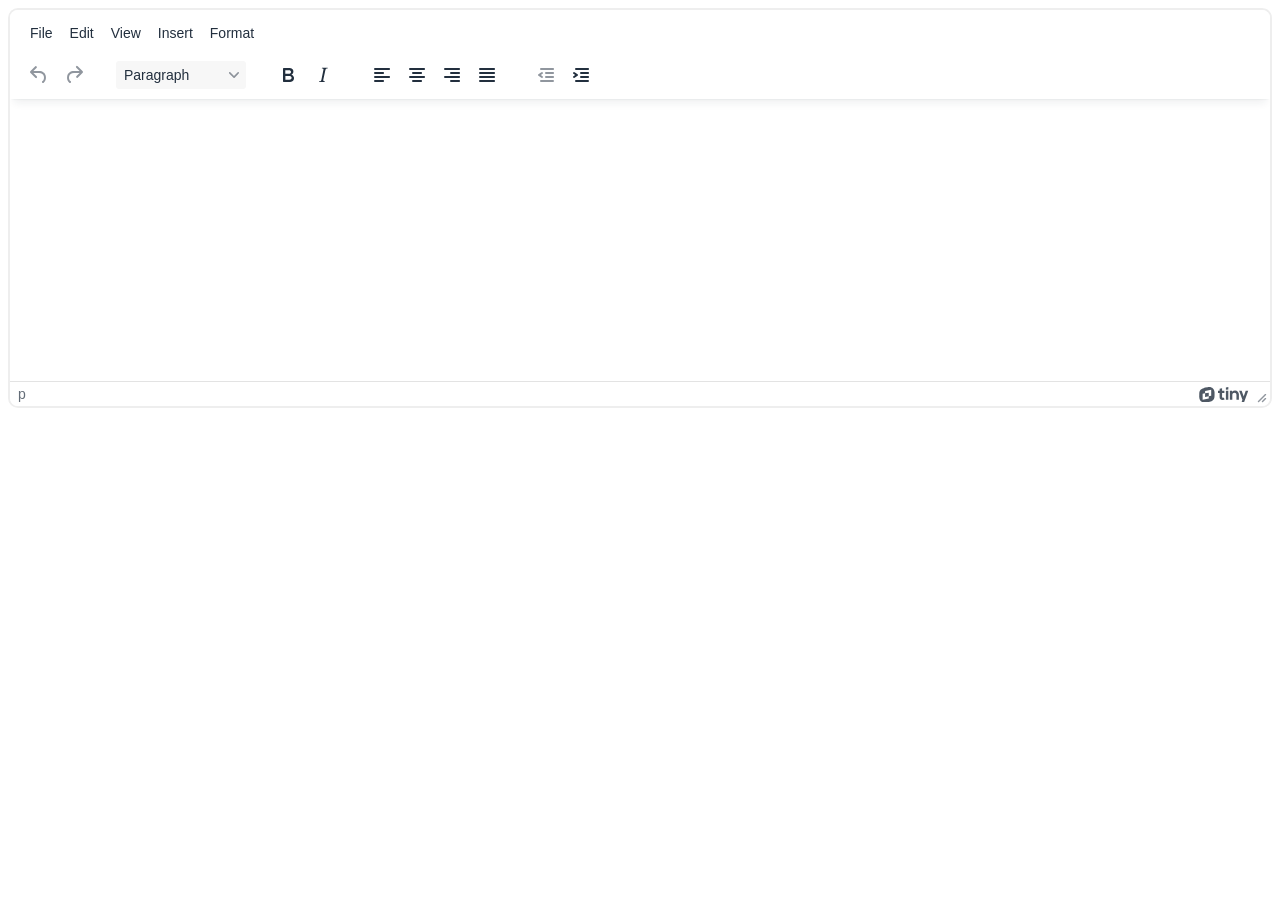
<file: test/public_html/index.html>
<!DOCTYPE html>
<html lang="en">
  <head>
    <meta charset="UTF-8" />
    <meta http-equiv="X-UA-Compatible" content="IE=edge" />
    <meta name="viewport" content="width=device-width, initial-scale=1.0" />
    <title>Document</title>
  </head>
  <body>
    <textarea class="tinymce"></textarea>
    <!-- javascript -->
    <script type="text/javascript" src="js/jquery.min.js"></script>
    <script type="text/javascript" src="plugin/tinymce/tinymce.min.js"></script>
    <script
      type="text/javascript"
      src="plugin/tinymce/init-tinymce.js"
    ></script>
  </body>
</html>
</file>
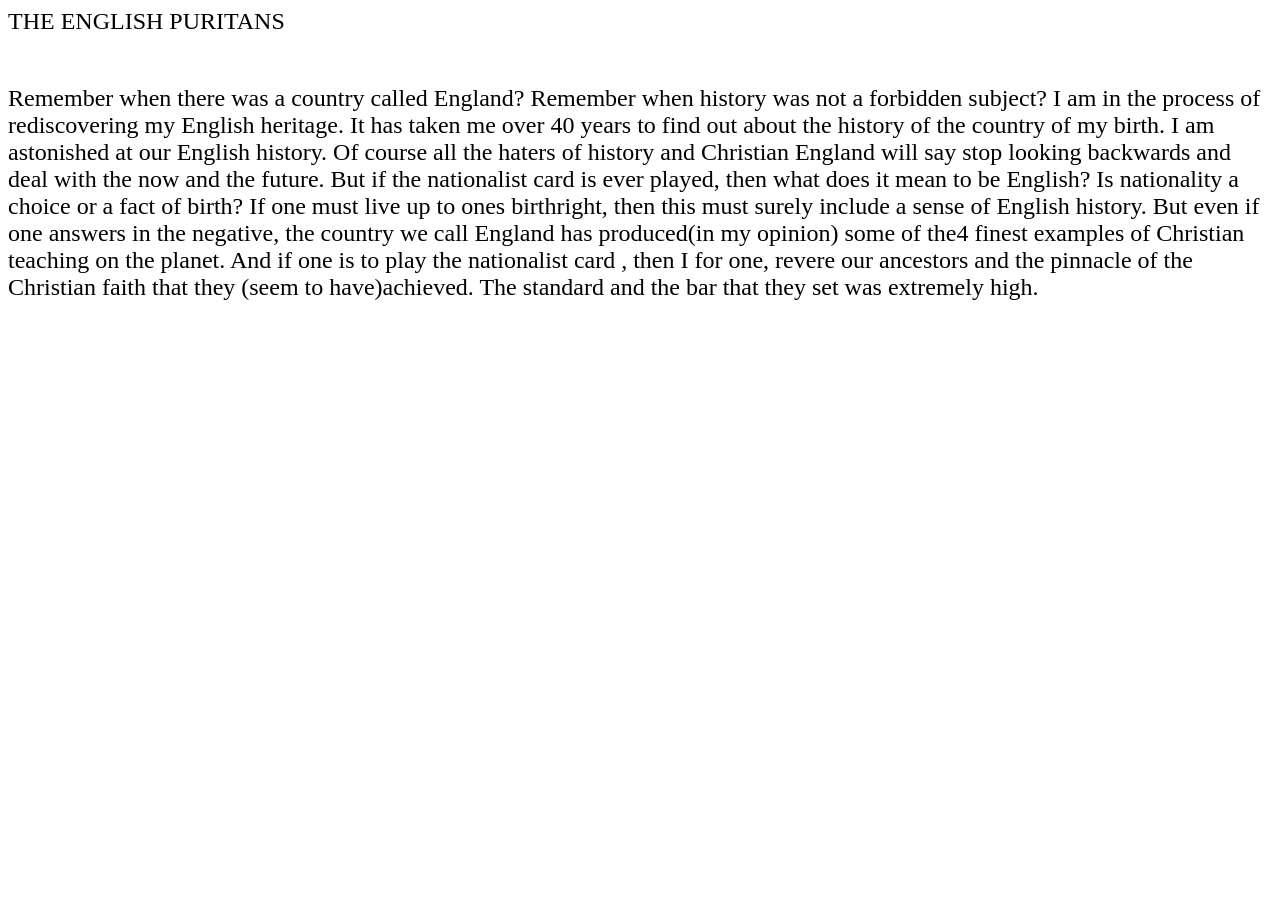
<file: chokmah.online/public_html/puritan1.html>
<!DOCTYPE HTML PUBLIC "-//W3C//DTD HTML 4.0 Transitional//EN">
<HTML>
<HEAD>
	<META HTTP-EQUIV="CONTENT-TYPE" CONTENT="text/html; charset=windows-1252">
	<TITLE></TITLE>
	<META NAME="GENERATOR" CONTENT="OpenOffice 4.1.9  (Win32)">
	<META NAME="CREATED" CONTENT="20220502;10233744">
	<META NAME="CHANGED" CONTENT="20220502;10371798">
	<STYLE TYPE="text/css">
	<!--
		@page { margin: 2cm }
		P { margin-bottom: 0.21cm }
	-->
	</STYLE>
</HEAD>
<BODY LANG="en-GB" DIR="LTR">
<P STYLE="margin-bottom: 0cm"><FONT SIZE=5>THE ENGLISH PURITANS</FONT></P>
<P STYLE="margin-bottom: 0cm"><BR>
</P>
<P STYLE="margin-bottom: 0cm"><FONT SIZE=5>Remember when there was a
country called England? Remember when history was not a forbidden
subject? I am in the process of rediscovering my English heritage. It
has taken me over 40 years to find out about the history of the
country of my birth. I am astonished at our English history. Of
course all the haters of history and Christian England will say stop
looking backwards and deal with the now and the future. But if the
nationalist card is ever played, then what does it mean to be
English? Is nationality a choice or a fact of birth? If one must live
up to ones birthright, then this must surely include a sense of
English history. But even if one answers in the negative, the country
we call England has produced(in my opinion) some of the4 finest
examples of Christian teaching on the planet. And if one is to play
the nationalist card , then I for one, revere our ancestors and the
pinnacle of the Christian faith that they (seem to have)achieved. The
standard and the bar that they set was extremely high.   </FONT>
</P>
</BODY>
</HTML>
</file>
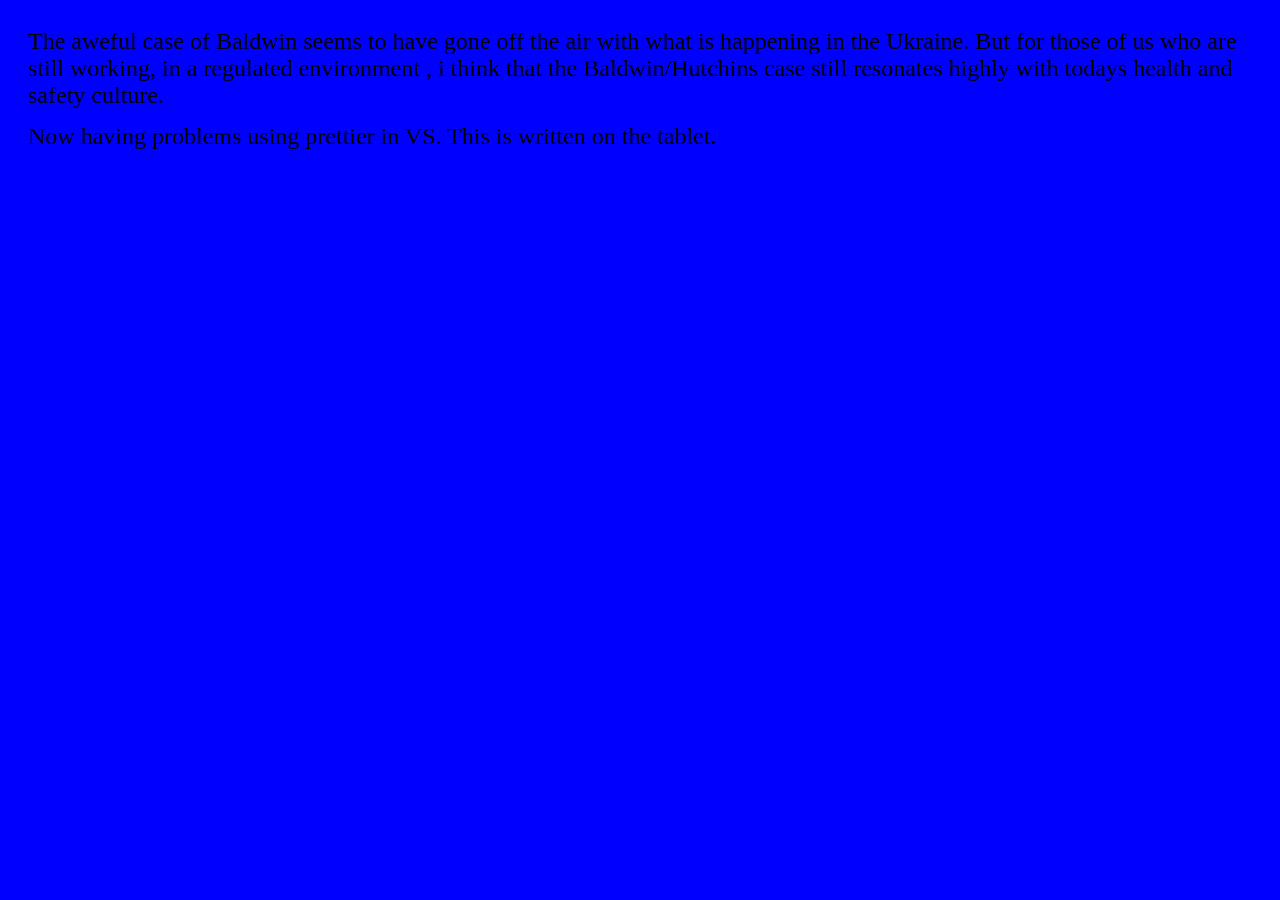
<file: hermeneutika.uk/public_html/baldwin1.htm>
<html>
  <head>
    <meta http-equiv="Content-Type" content="text/html; charset=utf-16" />
    <link rel="stylesheet" href="menu.css" />
    <link rel="stylesheet" href="header.css" />
    <link rel="stylesheet" href="site.css" />
  </head>
  <body>
    <?php include ("menu1.php"); ?>
    <div
      style="
        text-align: Left;
        font-family: Segoe UI;
        font-style: normal;
        font-weight: normal;
        font-size: 12;
        color: #000000;
      "
    >
      <p style="font-size: 24; margin: 0 0 14 0">
        <span
          ><span
            >The aweful case of Baldwin seems to have gone off the air with what
            is happening in the Ukraine. But for those of us who are still
            working, in a regulated environment , i think that the
            Baldwin/Hutchins case still resonates highly with todays health and
            safety culture.
          </span></span
        >
      </p>
      <p style="font-size: 24; margin: 0 0 14 0">
        <span
          ><span
            >Now having problems using prettier in VS. This is written on the
            tablet.
          </span></span
        >
      </p>
    </div>
  </body>
</html>
</file>
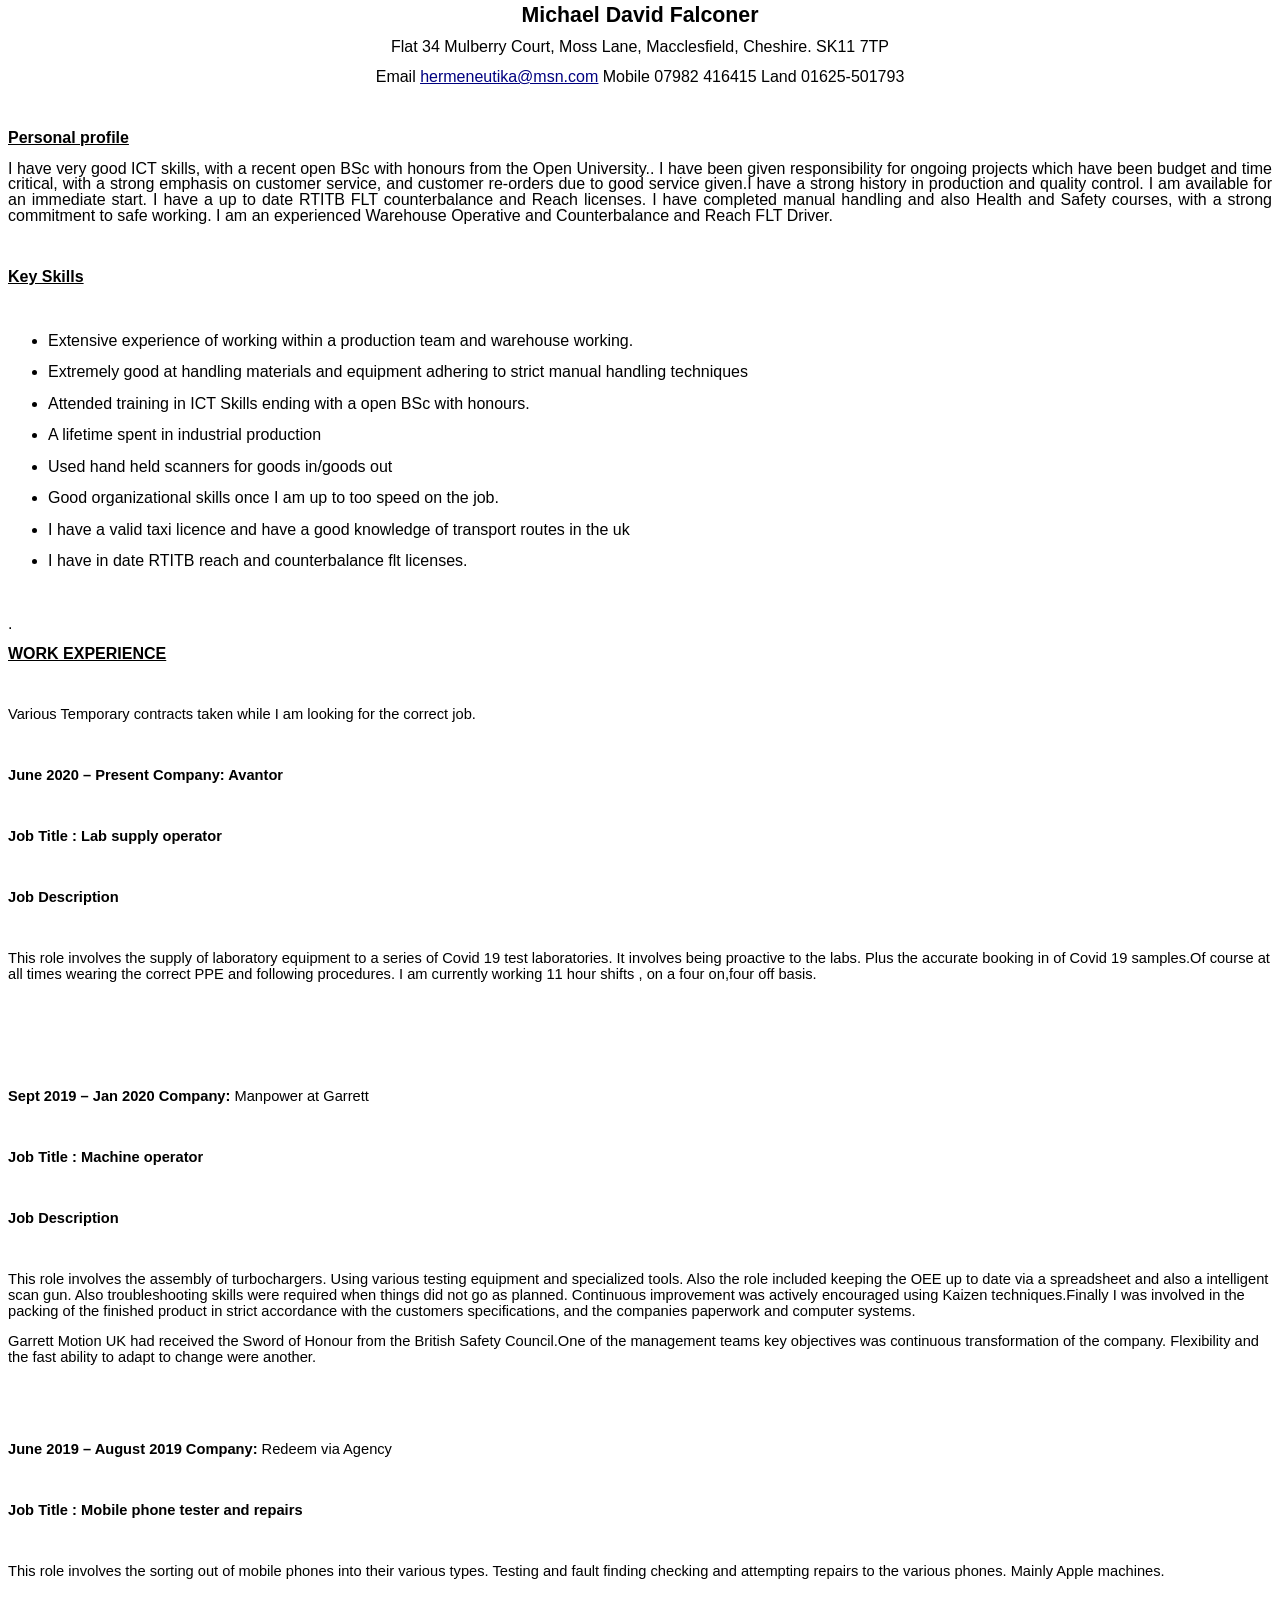
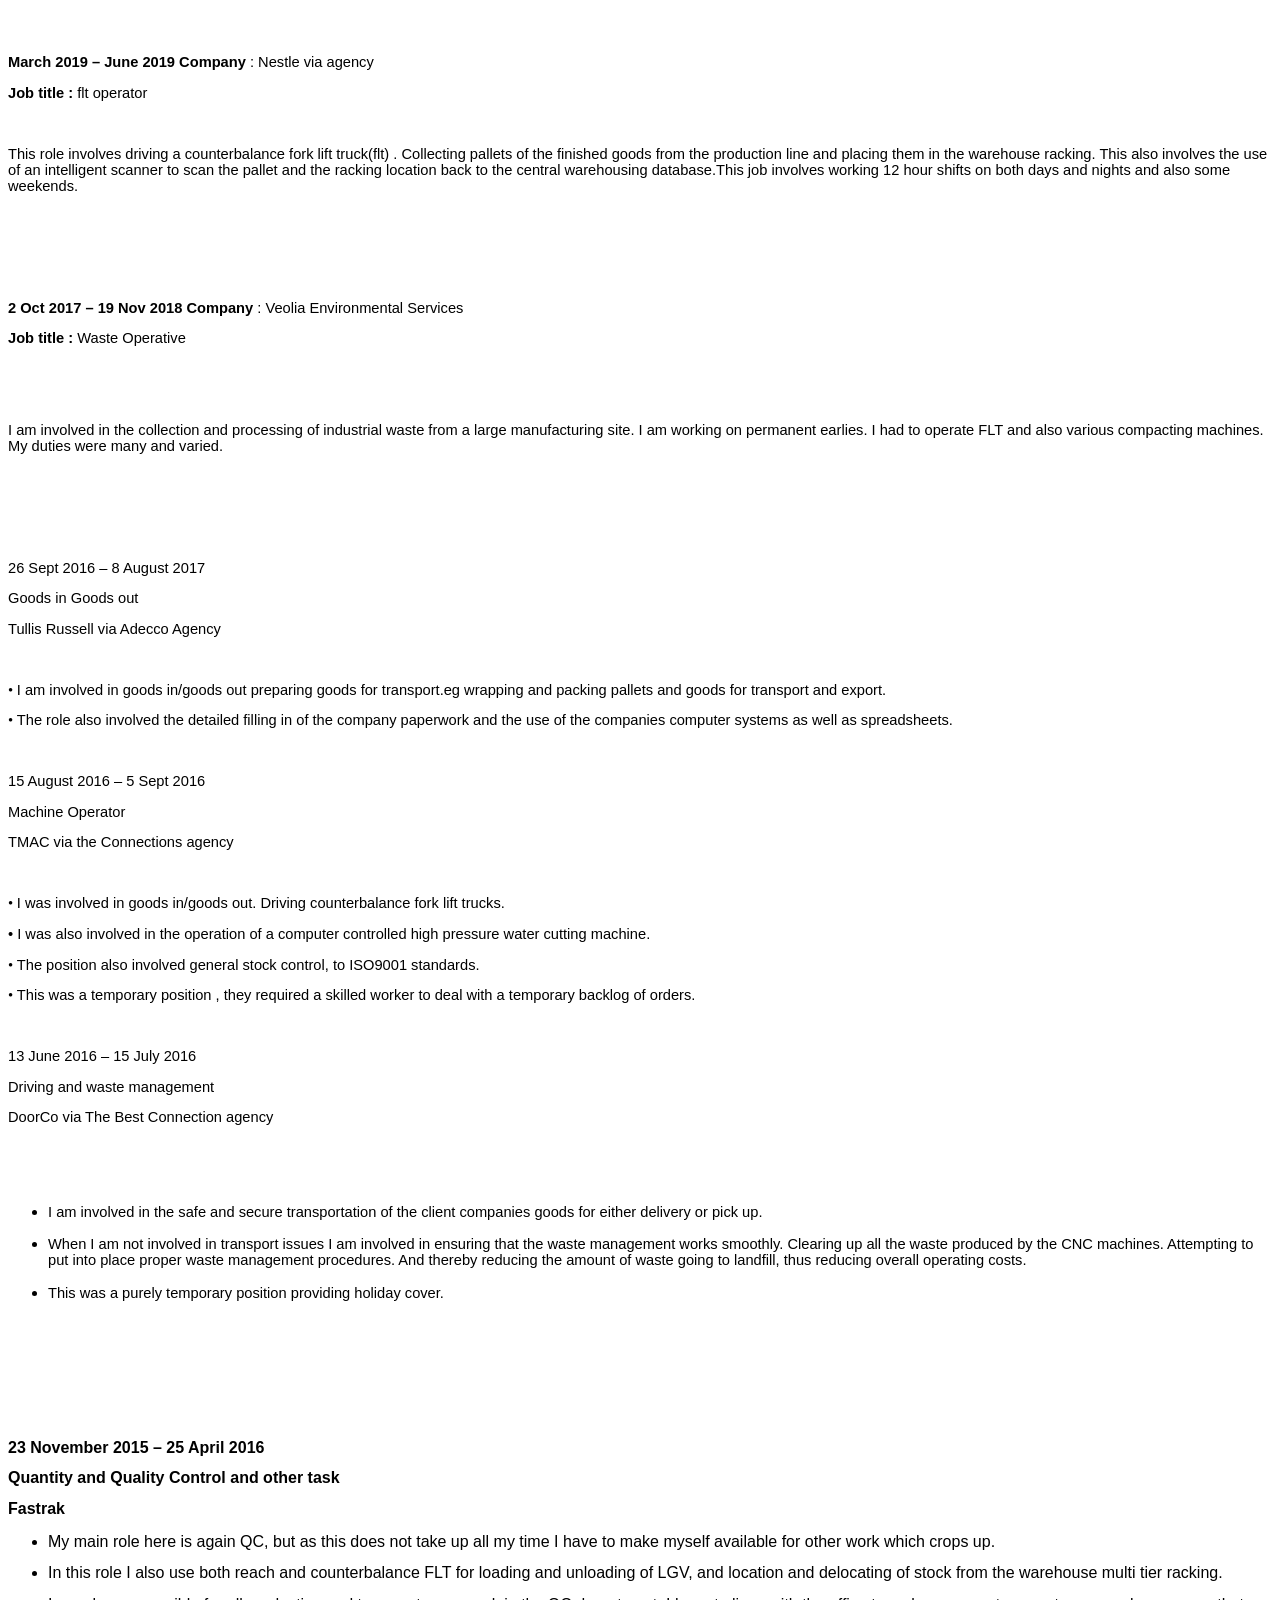
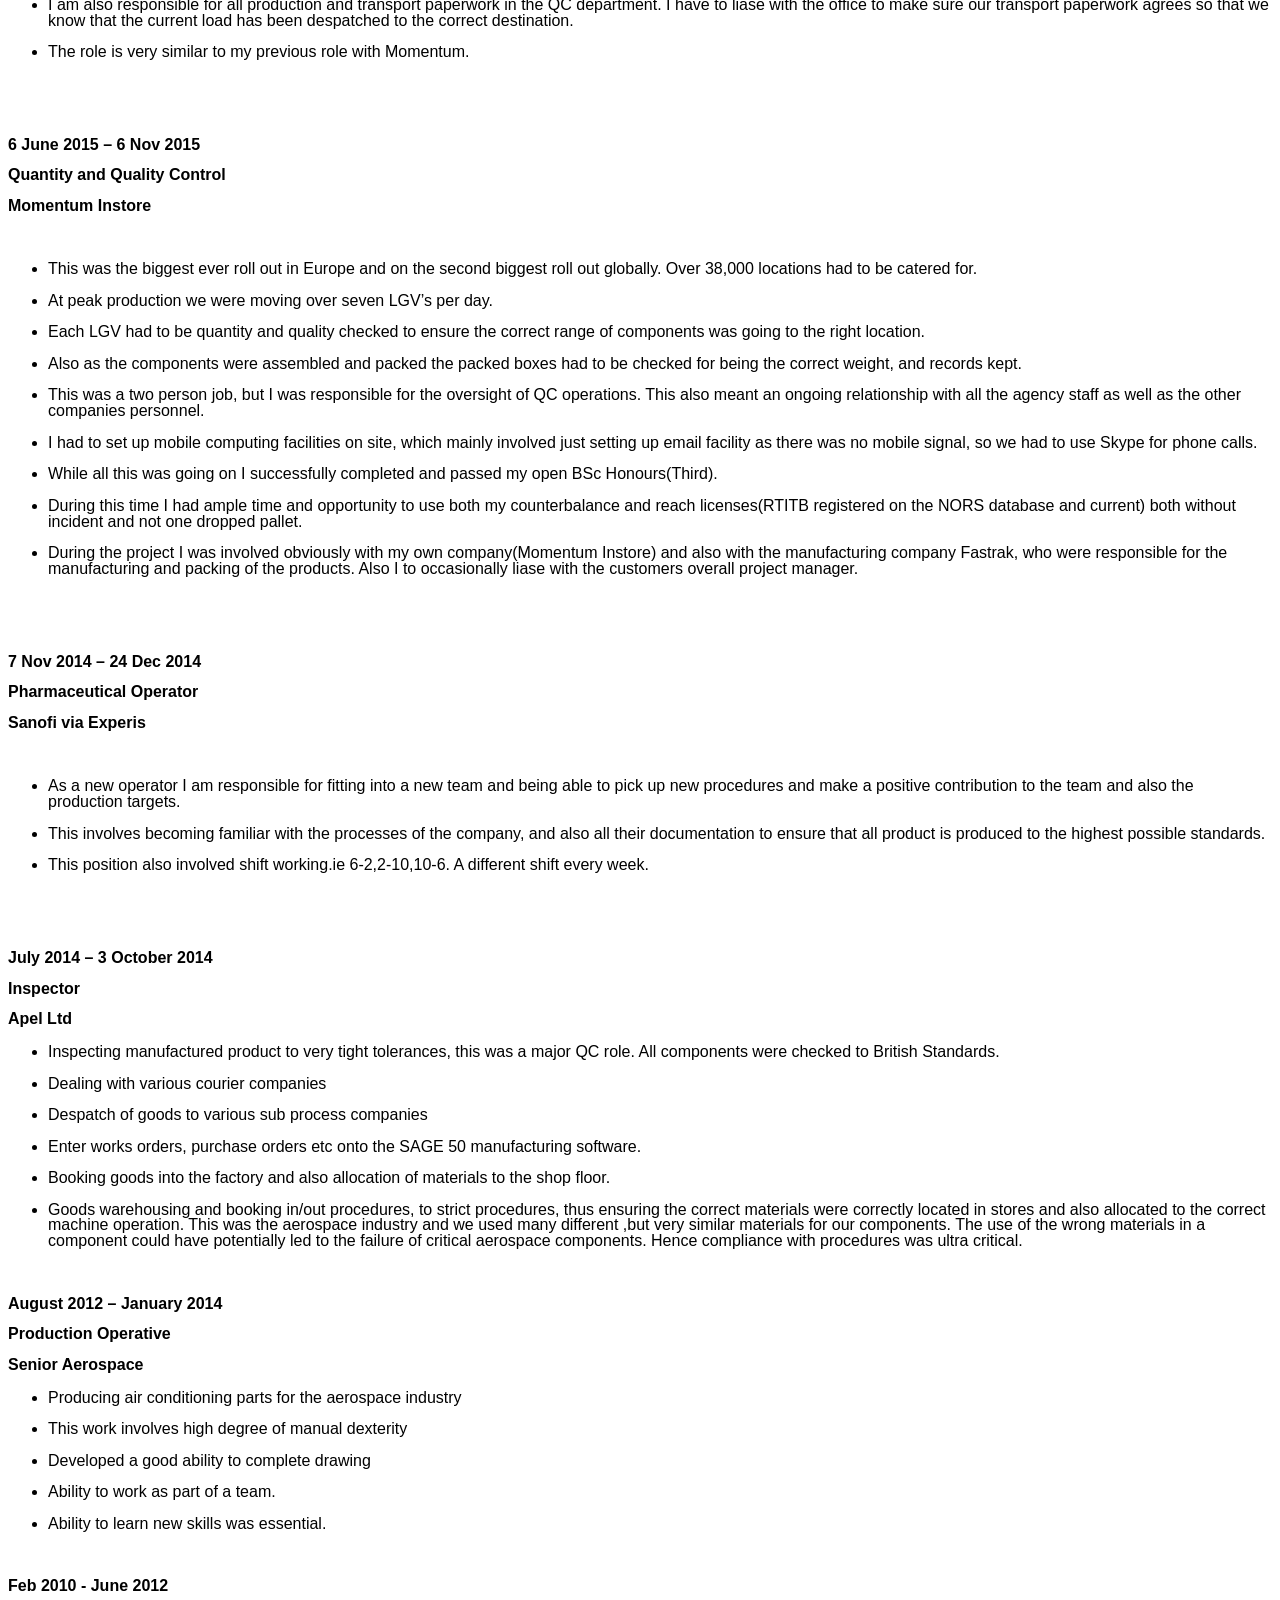
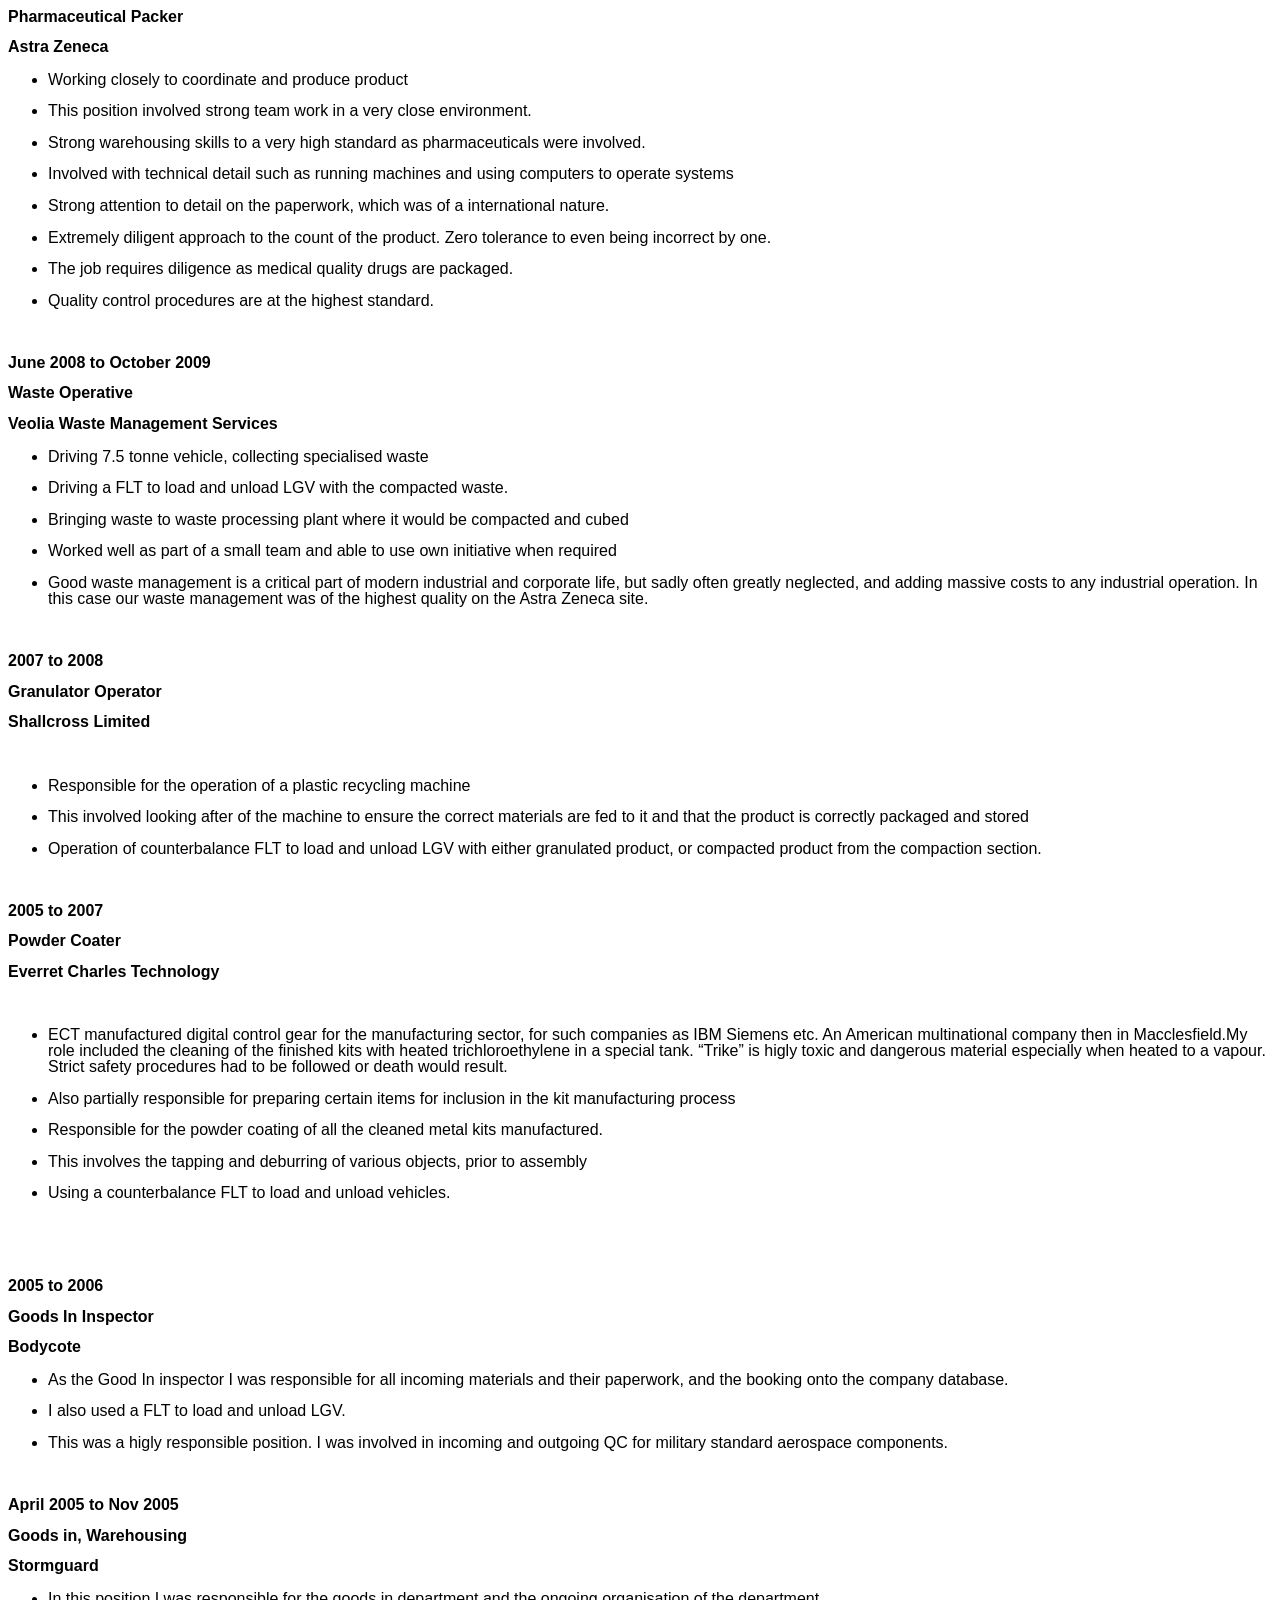
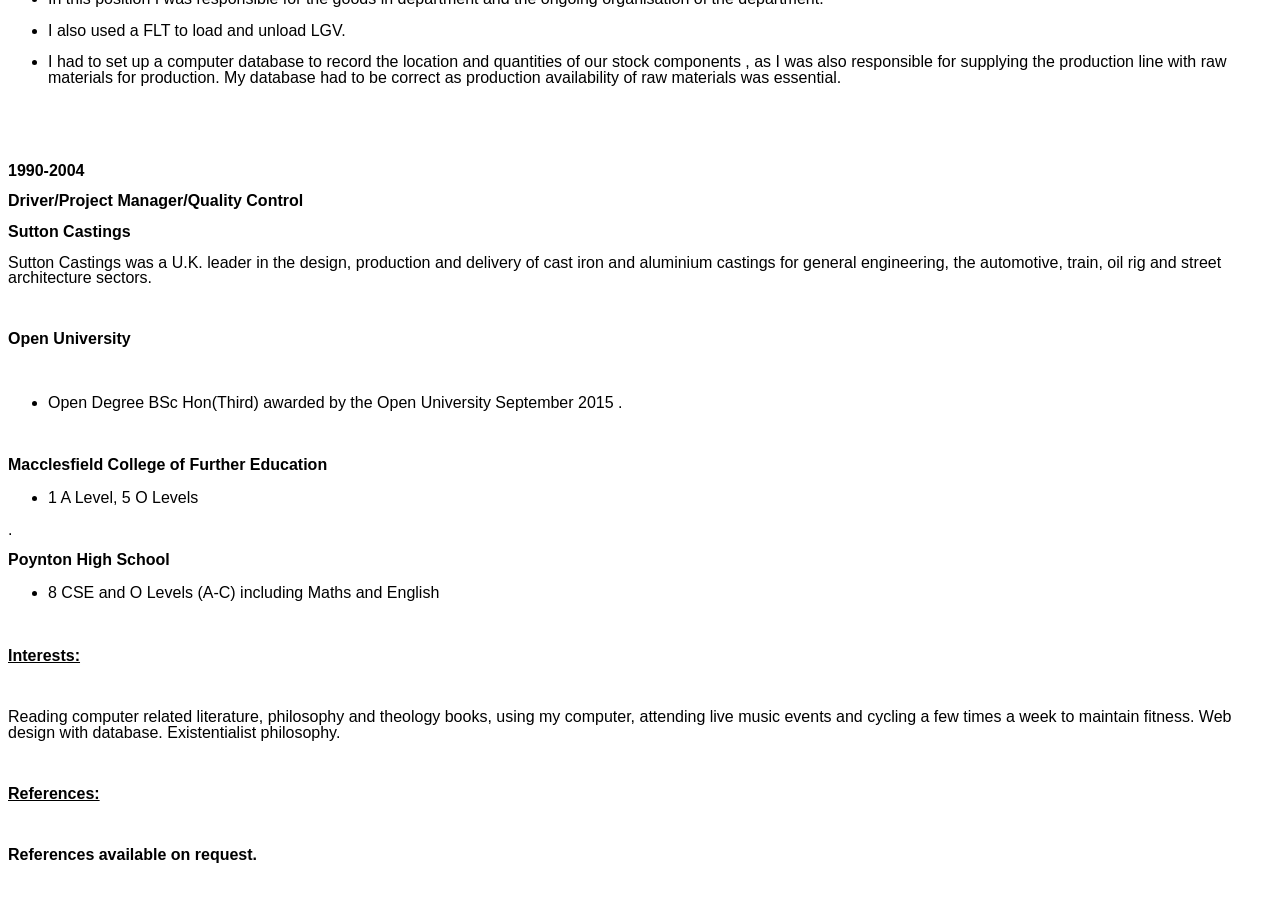
<file: hermeneutika.uk/public_html/cv2.html>
<!DOCTYPE HTML PUBLIC "-//W3C//DTD HTML 4.0 Transitional//EN">
<HTML>
<HEAD>
	<META HTTP-EQUIV="CONTENT-TYPE" CONTENT="text/html; charset=windows-1252">
	<TITLE></TITLE>
	<META NAME="GENERATOR" CONTENT="OpenOffice 4.1.11  (Win32)">
	<META NAME="AUTHOR" CONTENT="michael">
	<META NAME="CREATED" CONTENT="20210226;12430000">
	<META NAME="CHANGEDBY" CONTENT="michael falconer">
	<META NAME="CHANGED" CONTENT="20210226;12430000">
	<META NAME="AppVersion" CONTENT="16.0000">
	<META NAME="DocSecurity" CONTENT="0">
	<META NAME="HyperlinksChanged" CONTENT="false">
	<META NAME="LinksUpToDate" CONTENT="false">
	<META NAME="ScaleCrop" CONTENT="false">
	<META NAME="ShareDoc" CONTENT="false">
	<STYLE TYPE="text/css">
	<!--
		@page { size: 21.59cm 27.94cm; margin: 2.54cm }
		P { margin-bottom: 0.21cm; direction: ltr; color: #000000; line-height: 115%; widows: 2; orphans: 2 }
		P.western { font-size: 11pt; so-language: en-GB }
		P.cjk { font-size: 11pt }
		P.ctl { font-size: 11pt }
		A:link { so-language: zxx }
	-->
	</STYLE>
</HEAD>
<BODY LANG="en-GB" TEXT="#000000" DIR="LTR">
<P CLASS="western" ALIGN=CENTER STYLE="margin-bottom: 0cm; line-height: 0.42cm; widows: 0; orphans: 0"><A NAME="_GoBack"></A>
<FONT FACE="Arial, serif"><FONT SIZE=4 STYLE="font-size: 16pt"><B>Michael
David Falconer </B></FONT></FONT>
</P>
<P CLASS="western" ALIGN=CENTER STYLE="margin-bottom: 0cm; line-height: 0.42cm; widows: 0; orphans: 0">
<FONT FACE="Arial, serif"><FONT SIZE=3>Flat 34 Mulberry Court, Moss
Lane, Macclesfield, Cheshire. SK11 7TP</FONT></FONT></P>
<P CLASS="western" ALIGN=CENTER STYLE="margin-bottom: 0cm; line-height: 0.42cm; widows: 0; orphans: 0">
<FONT FACE="Arial, serif"><FONT SIZE=3>Email </FONT></FONT><A HREF="mailto:hermeneutika@msn.com"><FONT COLOR="#000080"><FONT FACE="Arial, serif"><FONT SIZE=3><U>hermeneutika@msn.com</U></FONT></FONT></FONT></A><FONT FACE="Arial, serif"><FONT SIZE=3>
   Mobile 07982 416415 Land 01625-501793</FONT></FONT></P>
<P CLASS="western" ALIGN=CENTER STYLE="margin-bottom: 0cm; line-height: 0.42cm; widows: 0; orphans: 0">
<BR>
</P>
<P CLASS="western" STYLE="margin-bottom: 0cm; line-height: 0.42cm; widows: 0; orphans: 0">
<FONT FACE="Arial, serif"><FONT SIZE=3><U><B>Personal profile</B></U></FONT></FONT></P>
<P CLASS="western" ALIGN=JUSTIFY STYLE="margin-bottom: 0cm; line-height: 0.42cm; widows: 0; orphans: 0">
<FONT FACE="Arial, serif"><FONT SIZE=3>I have very good ICT skills,
with a recent open BSc with honours from the Open University.. I have
been given responsibility for ongoing projects which have been budget
and time critical, with a strong emphasis on customer service, and
customer re-orders due to good service given.I have a strong history
in production and quality control. I am available for an immediate
start. I have a up to date RTITB FLT counterbalance and Reach
licenses. I have completed manual handling and also Health and Safety
courses, with a strong commitment to safe working. I am an
experienced Warehouse Operative and Counterbalance and Reach FLT
Driver.</FONT></FONT></P>
<P CLASS="western" ALIGN=JUSTIFY STYLE="margin-bottom: 0cm; line-height: 0.42cm; widows: 0; orphans: 0">
 
</P>
<P CLASS="western" STYLE="margin-bottom: 0cm; line-height: 0.42cm; widows: 0; orphans: 0">
<BR>
</P>
<P CLASS="western" STYLE="margin-bottom: 0cm; line-height: 0.42cm; widows: 0; orphans: 0">
<FONT COLOR="#000000"><FONT FACE="Arial, serif"><FONT SIZE=3><U><B>Key
Skills </B></U></FONT></FONT></FONT>
</P>
<P CLASS="western" STYLE="margin-bottom: 0cm; line-height: 0.42cm; widows: 0; orphans: 0">
<BR>
</P>
<UL>
	<LI><P CLASS="western" STYLE="margin-bottom: 0cm; line-height: 0.42cm; widows: 0; orphans: 0">
	<FONT FACE="Arial, serif"><FONT SIZE=3>Extensive experience of
	working within a  production team and warehouse working.</FONT></FONT></P>
	<LI><P CLASS="western" STYLE="margin-bottom: 0cm; line-height: 0.42cm; widows: 0; orphans: 0">
	<FONT FACE="Arial, serif"><FONT SIZE=3>Extremely good at handling
	materials and equipment adhering to strict manual handling
	techniques </FONT></FONT>
	</P>
	<LI><P CLASS="western" STYLE="margin-bottom: 0cm; line-height: 0.42cm; widows: 0; orphans: 0">
	<FONT FACE="Arial, serif"><FONT SIZE=3>Attended training in ICT
	Skills ending with a open BSc with honours.</FONT></FONT></P>
	<LI><P CLASS="western" STYLE="margin-bottom: 0cm; line-height: 0.42cm; widows: 0; orphans: 0">
	<FONT FACE="Arial, serif"><FONT SIZE=3>A lifetime spent in
	industrial production</FONT></FONT></P>
	<LI><P CLASS="western" STYLE="margin-bottom: 0cm; line-height: 0.42cm; widows: 0; orphans: 0">
	<FONT FACE="Arial, serif"><FONT SIZE=3>Used hand held scanners for
	goods in/goods out </FONT></FONT>
	</P>
	<LI><P CLASS="western" STYLE="margin-bottom: 0cm; line-height: 0.42cm; widows: 0; orphans: 0">
	<FONT FACE="Arial, serif"><FONT SIZE=3>Good organizational skills
	once I am up to too speed on the job. </FONT></FONT>
	</P>
	<LI><P CLASS="western" STYLE="margin-bottom: 0cm; line-height: 0.42cm; widows: 0; orphans: 0">
	<FONT FACE="Arial, serif"><FONT SIZE=3>I have a valid taxi licence
	and have a good knowledge of transport routes in the uk</FONT></FONT></P>
	<LI><P CLASS="western" STYLE="margin-bottom: 0cm; line-height: 0.42cm; widows: 0; orphans: 0">
	<FONT FACE="Arial, serif"><FONT SIZE=3>I have in date RTITB reach
	and counterbalance flt licenses.</FONT></FONT></P>
</UL>
<P CLASS="western" STYLE="margin-left: 1.27cm; margin-bottom: 0cm; line-height: 0.42cm; widows: 0; orphans: 0">
<BR>
</P>
<P CLASS="western" STYLE="margin-bottom: 0cm; line-height: 0.42cm; widows: 0; orphans: 0">
<FONT COLOR="#000000"><FONT FACE="Arial, serif"><FONT SIZE=3>.</FONT></FONT></FONT></P>
<P CLASS="western" STYLE="margin-bottom: 0cm; line-height: 0.42cm; widows: 0; orphans: 0">
<FONT COLOR="#000000"><FONT FACE="Arial, serif"><FONT SIZE=3><U><B>WORK
EXPERIENCE </B></U></FONT></FONT></FONT>
</P>
<P CLASS="western" STYLE="margin-bottom: 0cm; line-height: 0.42cm; widows: 0; orphans: 0">
<BR>
</P>
<P CLASS="western" STYLE="margin-bottom: 0cm; line-height: 0.42cm; widows: 0; orphans: 0">
<FONT COLOR="#000000"><FONT FACE="Arial, serif">Various Temporary
contracts taken while I am looking for the correct job.</FONT></FONT></P>
<P CLASS="western" STYLE="margin-bottom: 0cm; line-height: 0.42cm; widows: 0; orphans: 0">
<BR>
</P>
<P CLASS="western" STYLE="margin-bottom: 0cm; line-height: 0.42cm; widows: 0; orphans: 0">
<FONT COLOR="#000000"><FONT FACE="Arial, serif"><B>June 2020 &ndash;
Present                                             Company: Avantor</B></FONT></FONT></P>
<P CLASS="western" STYLE="margin-bottom: 0cm; line-height: 0.42cm; widows: 0; orphans: 0">
<BR>
</P>
<P CLASS="western" STYLE="margin-bottom: 0cm; line-height: 0.42cm; widows: 0; orphans: 0">
<FONT COLOR="#000000">                                               
                                   </FONT><FONT COLOR="#000000"><FONT FACE="Arial, serif"><B>Job
Title : Lab supply operator</B></FONT></FONT></P>
<P CLASS="western" STYLE="margin-bottom: 0cm; line-height: 0.42cm; widows: 0; orphans: 0">
<BR>
</P>
<P CLASS="western" STYLE="margin-bottom: 0cm; line-height: 0.42cm; widows: 0; orphans: 0">
<FONT COLOR="#000000"><FONT FACE="Arial, serif"><B>Job Description </B></FONT></FONT>
</P>
<P CLASS="western" STYLE="margin-bottom: 0cm; line-height: 0.42cm; widows: 0; orphans: 0">
<BR>
</P>
<P CLASS="western" STYLE="margin-bottom: 0cm; line-height: 0.42cm; widows: 0; orphans: 0">
<FONT COLOR="#000000"><FONT FACE="Arial, serif">This role involves
the supply of laboratory equipment to a series of Covid 19 test
laboratories. It involves being proactive to the labs. Plus the
accurate booking in of Covid 19 samples.Of course at all times
wearing the correct PPE and following procedures. I am currently
working 11 hour shifts , on a four on,four off basis. </FONT></FONT>
</P>
<P CLASS="western" STYLE="margin-bottom: 0cm; line-height: 0.42cm; widows: 0; orphans: 0">
<BR>
</P>
<P CLASS="western" STYLE="margin-bottom: 0cm; line-height: 0.42cm; widows: 0; orphans: 0">
<BR>
</P>
<P CLASS="western" STYLE="margin-bottom: 0cm; line-height: 0.42cm; widows: 0; orphans: 0">
<BR>
</P>
<P CLASS="western" STYLE="margin-bottom: 0cm; line-height: 0.42cm; widows: 0; orphans: 0">
<FONT COLOR="#000000"><FONT FACE="Arial, serif"><B>Sept 2019 &ndash;
Jan 2020                                                 Company:
</B></FONT></FONT><FONT COLOR="#000000"><FONT FACE="Arial, serif">Manpower
at Garrett</FONT></FONT></P>
<P CLASS="western" STYLE="margin-bottom: 0cm; line-height: 0.42cm; widows: 0; orphans: 0">
<BR>
</P>
<P CLASS="western" STYLE="margin-bottom: 0cm; line-height: 0.42cm; widows: 0; orphans: 0">
<FONT COLOR="#000000">                                               
                                   </FONT><FONT COLOR="#000000"><FONT FACE="Arial, serif"><B>Job
Title : Machine operator</B></FONT></FONT></P>
<P CLASS="western" STYLE="margin-bottom: 0cm; line-height: 0.42cm; widows: 0; orphans: 0">
<BR>
</P>
<P CLASS="western" STYLE="margin-bottom: 0cm; line-height: 0.42cm; widows: 0; orphans: 0">
<FONT COLOR="#000000"><FONT FACE="Arial, serif"><B>Job Description </B></FONT></FONT>
</P>
<P CLASS="western" STYLE="margin-bottom: 0cm; line-height: 0.42cm; widows: 0; orphans: 0">
<BR>
</P>
<P CLASS="western" STYLE="margin-bottom: 0cm; line-height: 0.42cm; widows: 0; orphans: 0">
<FONT COLOR="#000000"><FONT FACE="Arial, serif">This role involves
the assembly of turbochargers. Using various testing equipment and
specialized tools. Also the role included keeping the OEE up to date
via a spreadsheet and also a intelligent scan gun. Also
troubleshooting skills were required when things did not go as
planned. Continuous improvement was actively encouraged using Kaizen
techniques.Finally I was involved in the packing of the finished
product in strict accordance with the customers specifications, and
the companies paperwork and computer systems. </FONT></FONT>
</P>
<P CLASS="western" STYLE="margin-bottom: 0cm; line-height: 0.42cm; widows: 0; orphans: 0">
<FONT COLOR="#000000"><FONT FACE="Arial, serif">Garrett Motion UK had
received the Sword of Honour from the British Safety Council.One of 
the management teams key objectives was continuous transformation of
the company. Flexibility and the fast ability to adapt to change were
another. </FONT></FONT>
</P>
<P CLASS="western" STYLE="margin-bottom: 0cm; line-height: 0.42cm; widows: 0; orphans: 0">
<BR>
</P>
<P CLASS="western" STYLE="margin-bottom: 0cm; line-height: 0.42cm; widows: 0; orphans: 0">
<BR>
</P>
<P CLASS="western" STYLE="margin-bottom: 0cm; line-height: 0.42cm; widows: 0; orphans: 0">
<FONT COLOR="#000000"><FONT FACE="Arial, serif"><B>June 2019 &ndash;
August 2019                                               Company:
</B></FONT></FONT><FONT COLOR="#000000"><FONT FACE="Arial, serif">Redeem
via Agency</FONT></FONT></P>
<P CLASS="western" STYLE="margin-bottom: 0cm; line-height: 0.42cm; widows: 0; orphans: 0">
<BR>
</P>
<P CLASS="western" STYLE="margin-bottom: 0cm; line-height: 0.42cm; widows: 0; orphans: 0">
<FONT COLOR="#000000">                                               
                                   </FONT><FONT COLOR="#000000"><FONT FACE="Arial, serif"><B>Job
Title : Mobile phone tester and repairs</B></FONT></FONT></P>
<P CLASS="western" STYLE="margin-bottom: 0cm; line-height: 0.42cm; widows: 0; orphans: 0">
<BR>
</P>
<P CLASS="western" STYLE="margin-bottom: 0cm; line-height: 0.42cm; widows: 0; orphans: 0">
<FONT COLOR="#000000"><FONT FACE="Arial, serif">This role involves
the sorting out of mobile phones into their various types. Testing
and fault finding checking  and attempting repairs to the various
phones. Mainly Apple machines. </FONT></FONT>
</P>
<P CLASS="western" STYLE="margin-bottom: 0cm; line-height: 0.42cm; widows: 0; orphans: 0">
<BR>
</P>
<P CLASS="western" STYLE="margin-bottom: 0cm; line-height: 0.42cm; widows: 0; orphans: 0">
<BR>
</P>
<P CLASS="western" STYLE="margin-bottom: 0cm; line-height: 0.42cm; widows: 0; orphans: 0">
<FONT COLOR="#000000"><FONT FACE="Arial, serif"><B>March 2019 &ndash;
 June 2019                                      Company </B></FONT></FONT><FONT COLOR="#000000"><FONT FACE="Arial, serif">:
Nestle via agency</FONT></FONT></P>
<P CLASS="western" STYLE="margin-bottom: 0cm; line-height: 0.42cm; widows: 0; orphans: 0">
<FONT COLOR="#000000">                                               
                                    </FONT><FONT COLOR="#000000"><FONT FACE="Arial, serif"><B>Job
title  :</B></FONT></FONT><FONT COLOR="#000000"><FONT FACE="Arial, serif">
 flt operator</FONT></FONT></P>
<P CLASS="western" STYLE="margin-bottom: 0cm; line-height: 0.42cm; widows: 0; orphans: 0">
<BR>
</P>
<P CLASS="western" STYLE="margin-bottom: 0cm; line-height: 0.42cm; widows: 0; orphans: 0">
<FONT COLOR="#000000"><FONT FACE="Arial, serif">This role involves
driving a counterbalance fork lift truck(flt) . Collecting pallets of
the finished goods from the production line and placing them in the
warehouse racking. This also involves the use of an intelligent
scanner to scan the pallet and the racking location back to the
central warehousing database.This job involves working 12 hour shifts
on both days and nights and also some weekends. </FONT></FONT>
</P>
<P CLASS="western" STYLE="margin-bottom: 0cm; line-height: 0.42cm; widows: 0; orphans: 0">
<BR>
</P>
<P CLASS="western" STYLE="margin-bottom: 0cm; line-height: 0.42cm; widows: 0; orphans: 0">
<BR>
</P>
<P CLASS="western" STYLE="margin-bottom: 0cm; line-height: 0.42cm; widows: 0; orphans: 0">
<BR>
</P>
<P CLASS="western" STYLE="margin-bottom: 0cm; line-height: 0.42cm; widows: 0; orphans: 0">
<FONT COLOR="#000000"><FONT FACE="Arial, serif"><B>2 Oct 2017 &ndash;
 19 Nov 2018                                     Company </B></FONT></FONT><FONT COLOR="#000000"><FONT FACE="Arial, serif">:
Veolia Environmental Services</FONT></FONT></P>
<P CLASS="western" STYLE="margin-bottom: 0cm; line-height: 0.42cm; widows: 0; orphans: 0">
<FONT COLOR="#000000">                                               
                                    </FONT><FONT COLOR="#000000"><FONT FACE="Arial, serif"><B>Job
title  :</B></FONT></FONT><FONT COLOR="#000000"><FONT FACE="Arial, serif">
 Waste Operative</FONT></FONT></P>
<P CLASS="western" STYLE="margin-bottom: 0cm; line-height: 0.42cm; widows: 0; orphans: 0">
<BR>
</P>
<P CLASS="western" STYLE="margin-bottom: 0cm; line-height: 0.42cm; widows: 0; orphans: 0">
<BR>
</P>
<P CLASS="western" STYLE="margin-bottom: 0cm; line-height: 0.42cm; widows: 0; orphans: 0">
<FONT COLOR="#000000"><FONT FACE="Arial, serif">I am involved in the
collection and processing of industrial waste from a large
manufacturing site. I am working on permanent earlies. I had to
operate FLT and also various compacting machines. My duties were many
and varied.</FONT></FONT></P>
<P CLASS="western" STYLE="margin-bottom: 0cm; line-height: 0.42cm; widows: 0; orphans: 0">
<BR>
</P>
<P CLASS="western" STYLE="margin-bottom: 0cm; line-height: 0.42cm; widows: 0; orphans: 0">
<BR>
</P>
<P CLASS="western" STYLE="margin-bottom: 0cm; line-height: 0.42cm; widows: 0; orphans: 0">
<BR>
</P>
<P CLASS="western" STYLE="margin-bottom: 0cm; line-height: 0.42cm; widows: 0; orphans: 0">
<FONT COLOR="#000000"><FONT FACE="Arial, serif">26 Sept 2016 &ndash;
8 August 2017</FONT></FONT></P>
<P CLASS="western" STYLE="margin-bottom: 0cm; line-height: 0.42cm; widows: 0; orphans: 0">
<FONT COLOR="#000000"><FONT FACE="Arial, serif">Goods in Goods out</FONT></FONT></P>
<P CLASS="western" STYLE="margin-bottom: 0cm; line-height: 0.42cm; widows: 0; orphans: 0">
<FONT COLOR="#000000"><FONT FACE="Arial, serif">Tullis Russell via
Adecco Agency</FONT></FONT></P>
<P CLASS="western" STYLE="margin-bottom: 0cm; line-height: 0.42cm; widows: 0; orphans: 0">
<BR>
</P>
<P CLASS="western" STYLE="margin-bottom: 0cm; line-height: 0.42cm; widows: 0; orphans: 0">
<FONT COLOR="#000000">&bull;  <FONT FACE="Arial, serif">I am involved
in goods in/goods out preparing goods for transport.eg wrapping and
packing pallets and goods for transport and export.</FONT></FONT></P>
<P CLASS="western" STYLE="margin-bottom: 0cm; line-height: 0.42cm; widows: 0; orphans: 0">
<FONT COLOR="#000000">&bull;  <FONT FACE="Arial, serif">The role also
involved the detailed filling in of the company paperwork and the use
of the companies computer systems as well as spreadsheets.</FONT></FONT></P>
<P CLASS="western" STYLE="margin-bottom: 0cm; line-height: 0.42cm; widows: 0; orphans: 0">
<BR>
</P>
<P CLASS="western" STYLE="margin-bottom: 0cm; line-height: 0.42cm; widows: 0; orphans: 0">
<FONT COLOR="#000000"><FONT FACE="Arial, serif">15 August 2016  &ndash;
5 Sept 2016</FONT></FONT></P>
<P CLASS="western" STYLE="margin-bottom: 0cm; line-height: 0.42cm; widows: 0; orphans: 0">
<FONT COLOR="#000000"><FONT FACE="Arial, serif">Machine Operator</FONT></FONT></P>
<P CLASS="western" STYLE="margin-bottom: 0cm; line-height: 0.42cm; widows: 0; orphans: 0">
<FONT COLOR="#000000"><FONT FACE="Arial, serif">TMAC via the
Connections agency</FONT></FONT></P>
<P CLASS="western" STYLE="margin-bottom: 0cm; line-height: 0.42cm; widows: 0; orphans: 0">
<BR>
</P>
<P CLASS="western" STYLE="margin-bottom: 0cm; line-height: 0.42cm; widows: 0; orphans: 0">
<FONT COLOR="#000000">      &bull;  <FONT FACE="Arial, serif">I was
involved in goods in/goods out. Driving counterbalance fork lift
trucks. </FONT></FONT>
</P>
<P CLASS="western" STYLE="margin-bottom: 0cm; line-height: 0.42cm; widows: 0; orphans: 0">
<FONT COLOR="#000000"><FONT FACE="Arial, serif">	 &bull;  I was also
involved in the operation of a computer controlled high pressure
water cutting machine.</FONT></FONT></P>
<P CLASS="western" STYLE="margin-bottom: 0cm; line-height: 0.42cm; widows: 0; orphans: 0">
<FONT COLOR="#000000">       &bull; <FONT FACE="Arial, serif">The
position also involved general stock control, to ISO9001 standards.	</FONT></FONT></P>
<P CLASS="western" STYLE="margin-bottom: 0cm; line-height: 0.42cm; widows: 0; orphans: 0">
<FONT COLOR="#000000">      &bull;  <FONT FACE="Arial, serif">This
was a temporary position , they required a skilled worker to deal
with a temporary backlog of orders.</FONT></FONT></P>
<P CLASS="western" STYLE="margin-bottom: 0cm; line-height: 0.42cm; widows: 0; orphans: 0">
<BR>
</P>
<P CLASS="western" STYLE="margin-bottom: 0cm; line-height: 0.42cm; widows: 0; orphans: 0">
<FONT COLOR="#000000"><FONT FACE="Arial, serif">13 June 2016 &ndash;
15 July 2016 </FONT></FONT>
</P>
<P CLASS="western" STYLE="margin-bottom: 0cm; line-height: 0.42cm; widows: 0; orphans: 0">
<FONT COLOR="#000000"><FONT FACE="Arial, serif">Driving and waste
management</FONT></FONT></P>
<P CLASS="western" STYLE="margin-bottom: 0cm; line-height: 0.42cm; widows: 0; orphans: 0">
<FONT COLOR="#000000"><FONT FACE="Arial, serif">DoorCo via The Best
Connection agency</FONT></FONT></P>
<P CLASS="western" STYLE="margin-bottom: 0cm; line-height: 0.42cm; widows: 0; orphans: 0">
<BR>
</P>
<P CLASS="western" STYLE="margin-bottom: 0cm; line-height: 0.42cm; widows: 0; orphans: 0">
<BR>
</P>
<UL>
	<LI><P CLASS="western" STYLE="margin-bottom: 0cm; line-height: 0.42cm; widows: 0; orphans: 0">
	<FONT FACE="Arial, serif">I am involved in the safe and secure
	transportation of the client companies goods for either delivery or
	pick up.</FONT></P>
	<LI><P CLASS="western" STYLE="margin-bottom: 0cm; line-height: 0.42cm; widows: 0; orphans: 0">
	<FONT FACE="Arial, serif">When I am not involved in transport issues
	I am involved in ensuring that the waste management works smoothly.
	Clearing up all the waste produced by the CNC machines. Attempting
	to put into place proper waste management procedures. And thereby
	reducing the amount of waste going to landfill, thus reducing
	overall operating costs. </FONT>
	</P>
	<LI><P CLASS="western" STYLE="margin-bottom: 0cm; line-height: 0.42cm; widows: 0; orphans: 0">
	<FONT FACE="Arial, serif">This was a purely temporary position
	providing holiday cover.</FONT></P>
</UL>
<P CLASS="western" STYLE="margin-left: 1.27cm; margin-bottom: 0cm; line-height: 0.42cm; widows: 0; orphans: 0">
<BR>
</P>
<P CLASS="western" STYLE="margin-bottom: 0cm; line-height: 0.42cm; widows: 0; orphans: 0">
<BR>
</P>
<P CLASS="western" STYLE="margin-bottom: 0cm; line-height: 0.42cm; widows: 0; orphans: 0">
<BR>
</P>
<P CLASS="western" STYLE="margin-bottom: 0cm; line-height: 0.42cm; widows: 0; orphans: 0">
<BR>
</P>
<P CLASS="western" STYLE="margin-bottom: 0cm; line-height: 0.42cm; widows: 0; orphans: 0">
<FONT FACE="Arial, serif"><FONT SIZE=3><B>23 November 2015 &ndash; 25
April 2016</B></FONT></FONT></P>
<P CLASS="western" STYLE="margin-bottom: 0cm; line-height: 0.42cm; widows: 0; orphans: 0">
<FONT FACE="Arial, serif"><FONT SIZE=3><B>Quantity and Quality
Control and other task</B></FONT></FONT></P>
<P CLASS="western" STYLE="margin-bottom: 0cm; line-height: 0.42cm; widows: 0; orphans: 0">
<FONT FACE="Arial, serif"><FONT SIZE=3><B>Fastrak</B></FONT></FONT></P>
<UL>
	<LI><P CLASS="western" STYLE="margin-bottom: 0cm; line-height: 0.42cm; widows: 0; orphans: 0">
	<FONT FACE="Arial, serif"><FONT SIZE=3>My main role here is again
	QC, but as this does not take up all my time I have to make myself
	available for other work which crops up. </FONT></FONT>
	</P>
	<LI><P CLASS="western" STYLE="margin-bottom: 0cm; line-height: 0.42cm; widows: 0; orphans: 0">
	<FONT FACE="Arial, serif"><FONT SIZE=3>In this role I also use both
	reach and counterbalance FLT for loading and unloading of LGV, and
	location and delocating of stock from the warehouse multi tier
	racking. </FONT></FONT>
	</P>
	<LI><P CLASS="western" STYLE="margin-bottom: 0cm; line-height: 0.42cm; widows: 0; orphans: 0">
	<FONT FACE="Arial, serif"><FONT SIZE=3>I am also responsible for all
	production and transport paperwork in the QC department. I have to 
	liase with the office to make sure our transport paperwork agrees so
	that we know that the current load has been despatched to the
	correct destination. </FONT></FONT>
	</P>
	<LI><P CLASS="western" STYLE="margin-bottom: 0cm; line-height: 0.42cm; widows: 0; orphans: 0">
	<FONT FACE="Arial, serif"><FONT SIZE=3>The role is very similar to
	my previous role with Momentum. </FONT></FONT>
	</P>
</UL>
<P CLASS="western" STYLE="margin-bottom: 0cm; line-height: 0.42cm; widows: 0; orphans: 0">
<BR>
</P>
<P CLASS="western" STYLE="margin-bottom: 0cm; line-height: 0.42cm; widows: 0; orphans: 0">
<BR>
</P>
<P CLASS="western" STYLE="margin-bottom: 0cm; line-height: 0.42cm; widows: 0; orphans: 0">
<FONT COLOR="#000000"><FONT FACE="Arial, serif"><FONT SIZE=3><B>6
June 2015 &ndash; 6 Nov 2015</B></FONT></FONT></FONT></P>
<P CLASS="western" STYLE="margin-bottom: 0cm; line-height: 0.42cm; widows: 0; orphans: 0">
<FONT COLOR="#000000"><FONT FACE="Arial, serif"><FONT SIZE=3><B>Quantity
and Quality Control</B></FONT></FONT></FONT></P>
<P CLASS="western" STYLE="margin-bottom: 0cm; line-height: 0.42cm; widows: 0; orphans: 0">
<FONT COLOR="#000000"><FONT FACE="Arial, serif"><FONT SIZE=3><B>Momentum
Instore</B></FONT></FONT></FONT></P>
<P CLASS="western" STYLE="margin-bottom: 0cm; line-height: 0.42cm; widows: 0; orphans: 0">
<BR>
</P>
<UL>
	<LI><P CLASS="western" STYLE="margin-bottom: 0cm; line-height: 0.42cm; widows: 0; orphans: 0">
	<FONT COLOR="#000000"><FONT FACE="Arial, serif"><FONT SIZE=3>This
	was the biggest ever roll out in Europe and on the second biggest
	roll out globally. Over 38,000 locations had to be catered for.</FONT></FONT></FONT></P>
	<LI><P CLASS="western" STYLE="margin-bottom: 0cm; line-height: 0.42cm; widows: 0; orphans: 0">
	<FONT COLOR="#000000"><FONT FACE="Arial, serif"><FONT SIZE=3>At peak
	production we were moving over seven LGV&rsquo;s per day. </FONT></FONT></FONT>
	</P>
	<LI><P CLASS="western" STYLE="margin-bottom: 0cm; line-height: 0.42cm; widows: 0; orphans: 0">
	<FONT COLOR="#000000"><FONT FACE="Arial, serif"><FONT SIZE=3>Each
	LGV had to be quantity and quality checked to ensure the correct
	range of components was going to the right location. </FONT></FONT></FONT>
	</P>
	<LI><P CLASS="western" STYLE="margin-bottom: 0cm; line-height: 0.42cm; widows: 0; orphans: 0">
	<FONT COLOR="#000000"><FONT FACE="Arial, serif"><FONT SIZE=3>Also as
	the components were assembled and packed the packed boxes had to be
	checked for being the correct weight, and records kept. </FONT></FONT></FONT>
	</P>
	<LI><P CLASS="western" STYLE="margin-bottom: 0cm; line-height: 0.42cm; widows: 0; orphans: 0">
	<FONT COLOR="#000000"><FONT FACE="Arial, serif"><FONT SIZE=3>This
	was a two person job, but I was responsible for the oversight of QC
	operations. This also meant an ongoing relationship with all the
	agency staff as well as the other companies personnel.</FONT></FONT></FONT></P>
	<LI><P CLASS="western" STYLE="margin-bottom: 0cm; line-height: 0.42cm; widows: 0; orphans: 0">
	<FONT COLOR="#000000"><FONT FACE="Arial, serif"><FONT SIZE=3>I had
	to set up mobile computing facilities on site, which mainly involved
	just setting up email facility as there was no mobile signal, so we
	had to use Skype for phone calls. </FONT></FONT></FONT>
	</P>
	<LI><P CLASS="western" STYLE="margin-bottom: 0cm; line-height: 0.42cm; widows: 0; orphans: 0">
	<FONT COLOR="#000000"><FONT FACE="Arial, serif"><FONT SIZE=3>While
	all this was going on I successfully completed and passed my open
	BSc Honours(Third). </FONT></FONT></FONT>
	</P>
	<LI><P CLASS="western" STYLE="margin-bottom: 0cm; line-height: 0.42cm; widows: 0; orphans: 0">
	<FONT COLOR="#000000"><FONT FACE="Arial, serif"><FONT SIZE=3>During
	this time I had ample time and opportunity to use both my
	counterbalance and reach licenses(RTITB registered on the NORS
	database and current) both without incident and not one dropped
	pallet. </FONT></FONT></FONT>
	</P>
	<LI><P CLASS="western" STYLE="margin-bottom: 0cm; line-height: 0.42cm; widows: 0; orphans: 0">
	<FONT COLOR="#000000"><FONT FACE="Arial, serif"><FONT SIZE=3>During
	the project I was involved obviously with my own company(Momentum
	Instore) and also with the manufacturing company Fastrak, who were
	responsible for the manufacturing and packing of the products. Also
	I to occasionally liase with the customers overall project manager. </FONT></FONT></FONT>
	</P>
</UL>
<P CLASS="western" STYLE="margin-bottom: 0cm; line-height: 0.42cm; widows: 0; orphans: 0">
<BR>
</P>
<P CLASS="western" STYLE="margin-bottom: 0cm; line-height: 0.42cm; widows: 0; orphans: 0">
<BR>
</P>
<P CLASS="western" STYLE="margin-bottom: 0cm; line-height: 0.42cm; widows: 0; orphans: 0">
<FONT COLOR="#000000"><FONT FACE="Arial, serif"><FONT SIZE=3><B>7 Nov
2014 &ndash; 24 Dec 2014</B></FONT></FONT></FONT></P>
<P CLASS="western" STYLE="margin-bottom: 0cm; line-height: 0.42cm; widows: 0; orphans: 0">
<FONT COLOR="#000000"><FONT FACE="Arial, serif"><FONT SIZE=3><B>Pharmaceutical
Operator</B></FONT></FONT></FONT></P>
<P CLASS="western" STYLE="margin-bottom: 0cm; line-height: 0.42cm; widows: 0; orphans: 0">
<FONT COLOR="#000000"><FONT FACE="Arial, serif"><FONT SIZE=3><B>Sanofi
via Experis</B></FONT></FONT></FONT></P>
<P CLASS="western" STYLE="margin-bottom: 0cm; line-height: 0.42cm; widows: 0; orphans: 0">
<BR>
</P>
<UL>
	<LI><P CLASS="western" STYLE="margin-bottom: 0cm; line-height: 0.42cm; widows: 0; orphans: 0">
	<FONT COLOR="#000000"><FONT FACE="Arial, serif"><FONT SIZE=3>As a
	new operator I am responsible for fitting into a new team and being
	able to pick up new procedures and make a positive contribution to
	the team and also the production targets. </FONT></FONT></FONT>
	</P>
	<LI><P CLASS="western" STYLE="margin-bottom: 0cm; line-height: 0.42cm; widows: 0; orphans: 0">
	<FONT COLOR="#000000"><FONT FACE="Arial, serif"><FONT SIZE=3>This
	involves becoming familiar with the processes of the company, and
	also all their documentation to ensure that all product is produced
	to the highest possible standards. </FONT></FONT></FONT>
	</P>
	<LI><P CLASS="western" STYLE="margin-bottom: 0cm; line-height: 0.42cm; widows: 0; orphans: 0">
	<FONT COLOR="#000000"><FONT FACE="Arial, serif"><FONT SIZE=3>This
	position also involved shift working.ie 6-2,2-10,10-6. A different
	shift every week. </FONT></FONT></FONT>
	</P>
</UL>
<P CLASS="western" STYLE="margin-bottom: 0cm; line-height: 0.42cm; widows: 0; orphans: 0">
<BR>
</P>
<P CLASS="western" STYLE="margin-bottom: 0cm; line-height: 0.42cm; widows: 0; orphans: 0">
<BR>
</P>
<P CLASS="western" STYLE="margin-bottom: 0cm; line-height: 0.42cm; widows: 0; orphans: 0">
<FONT COLOR="#000000"><FONT FACE="Arial, serif"><FONT SIZE=3><B>July
2014 &ndash; 3 October 2014</B></FONT></FONT></FONT></P>
<P CLASS="western" STYLE="margin-bottom: 0cm; line-height: 0.42cm; widows: 0; orphans: 0">
<FONT COLOR="#000000"><FONT FACE="Arial, serif"><FONT SIZE=3><B>Inspector</B></FONT></FONT></FONT></P>
<P CLASS="western" STYLE="margin-bottom: 0cm; line-height: 0.42cm; widows: 0; orphans: 0">
<FONT COLOR="#000000"><FONT FACE="Arial, serif"><FONT SIZE=3><B>Apel
Ltd</B></FONT></FONT></FONT></P>
<UL>
	<LI><P CLASS="western" STYLE="margin-bottom: 0cm; line-height: 0.42cm; widows: 0; orphans: 0">
	<FONT COLOR="#000000"><FONT FACE="Arial, serif"><FONT SIZE=3>Inspecting
	manufactured product to very tight tolerances, this was a major QC
	role. All components were checked to British Standards. </FONT></FONT></FONT>
	</P>
	<LI><P CLASS="western" STYLE="margin-bottom: 0cm; line-height: 0.42cm; widows: 0; orphans: 0">
	<FONT COLOR="#000000"><FONT FACE="Arial, serif"><FONT SIZE=3>Dealing
	with various courier companies</FONT></FONT></FONT></P>
	<LI><P CLASS="western" STYLE="margin-bottom: 0cm; line-height: 0.42cm; widows: 0; orphans: 0">
	<FONT COLOR="#000000"><FONT FACE="Arial, serif"><FONT SIZE=3>Despatch
	of goods to various sub process companies</FONT></FONT></FONT></P>
	<LI><P CLASS="western" STYLE="margin-bottom: 0cm; line-height: 0.42cm; widows: 0; orphans: 0">
	<FONT COLOR="#000000"><FONT FACE="Arial, serif"><FONT SIZE=3>Enter
	works orders, purchase orders etc onto the SAGE 50 manufacturing
	software.</FONT></FONT></FONT></P>
	<LI><P CLASS="western" STYLE="margin-bottom: 0cm; line-height: 0.42cm; widows: 0; orphans: 0">
	<FONT COLOR="#000000"><FONT FACE="Arial, serif"><FONT SIZE=3>Booking
	goods into the factory and also allocation of materials to the shop
	floor. </FONT></FONT></FONT>
	</P>
	<LI><P CLASS="western" STYLE="margin-bottom: 0cm; line-height: 0.42cm; widows: 0; orphans: 0">
	<FONT COLOR="#000000"><FONT FACE="Arial, serif"><FONT SIZE=3>Goods
	warehousing and booking in/out procedures, to strict procedures,
	thus ensuring the correct materials were correctly located in stores
	and also allocated to the correct machine operation. This was the
	aerospace industry and we used many different ,but very similar
	materials for our components. The use of the wrong materials in a
	component could have potentially led to the failure of critical
	aerospace components. Hence compliance with procedures was ultra
	critical. </FONT></FONT></FONT>
	</P>
</UL>
<P CLASS="western" STYLE="margin-bottom: 0cm; line-height: 0.42cm; widows: 0; orphans: 0">
<BR>
</P>
<P CLASS="western" STYLE="margin-bottom: 0cm; line-height: 0.42cm; widows: 0; orphans: 0">
<FONT COLOR="#000000"><FONT FACE="Arial, serif"><FONT SIZE=3><B>August
2012 &ndash; January 2014 	</B></FONT></FONT></FONT></P>
<P CLASS="western" STYLE="margin-bottom: 0cm; line-height: 0.42cm; widows: 0; orphans: 0">
<FONT COLOR="#000000"><FONT FACE="Arial, serif"><FONT SIZE=3><B>Production
Operative	</B></FONT></FONT></FONT></P>
<P CLASS="western" STYLE="margin-bottom: 0cm; line-height: 0.42cm; widows: 0; orphans: 0">
<FONT COLOR="#000000"><FONT FACE="Arial, serif"><FONT SIZE=3><B>Senior
Aerospace</B></FONT></FONT></FONT></P>
<UL>
	<LI><P CLASS="western" STYLE="margin-bottom: 0cm; line-height: 0.42cm; widows: 0; orphans: 0">
	<FONT FACE="Arial, serif"><FONT SIZE=3>Producing air conditioning
	parts for the aerospace industry</FONT></FONT></P>
	<LI><P CLASS="western" STYLE="margin-bottom: 0cm; line-height: 0.42cm; widows: 0; orphans: 0">
	<FONT FACE="Arial, serif"><FONT SIZE=3>This work involves high
	degree of manual dexterity</FONT></FONT></P>
	<LI><P CLASS="western" STYLE="margin-bottom: 0cm; line-height: 0.42cm; widows: 0; orphans: 0">
	<FONT FACE="Arial, serif"><FONT SIZE=3>Developed a good ability to
	complete drawing</FONT></FONT></P>
	<LI><P CLASS="western" STYLE="margin-bottom: 0cm; line-height: 0.42cm; widows: 0; orphans: 0">
	<FONT FACE="Arial, serif"><FONT SIZE=3>Ability to work as part of a
	team.</FONT></FONT></P>
	<LI><P CLASS="western" STYLE="margin-bottom: 0cm; line-height: 0.42cm; widows: 0; orphans: 0">
	<FONT FACE="Arial, serif"><FONT SIZE=3>Ability to learn new skills
	was essential. </FONT></FONT>
	</P>
</UL>
<P CLASS="western" STYLE="margin-bottom: 0cm; line-height: 0.42cm; widows: 0; orphans: 0">
<BR>
</P>
<P CLASS="western" STYLE="margin-bottom: 0cm; line-height: 0.42cm; widows: 0; orphans: 0">
<FONT COLOR="#000000"><FONT FACE="Arial, serif"><FONT SIZE=3><B>Feb
2010 - June 2012 		</B></FONT></FONT></FONT></P>
<P CLASS="western" STYLE="margin-bottom: 0cm; line-height: 0.42cm; widows: 0; orphans: 0">
<FONT COLOR="#000000"><FONT FACE="Arial, serif"><FONT SIZE=3><B>Pharmaceutical
Packer	</B></FONT></FONT></FONT></P>
<P CLASS="western" STYLE="margin-bottom: 0cm; line-height: 0.42cm; widows: 0; orphans: 0">
<FONT COLOR="#000000"><FONT FACE="Arial, serif"><FONT SIZE=3><B>Astra
Zeneca</B></FONT></FONT></FONT></P>
<UL>
	<LI><P CLASS="western" STYLE="margin-bottom: 0cm; line-height: 0.42cm; widows: 0; orphans: 0">
	<FONT COLOR="#000000"><FONT FACE="Arial, serif"><FONT SIZE=3>Working
	closely to coordinate and produce product</FONT></FONT></FONT></P>
	<LI><P CLASS="western" STYLE="margin-bottom: 0cm; line-height: 0.42cm; widows: 0; orphans: 0">
	<FONT COLOR="#000000"><FONT FACE="Arial, serif"><FONT SIZE=3>This
	position involved strong team work in a very close environment.</FONT></FONT></FONT></P>
	<LI><P CLASS="western" STYLE="margin-bottom: 0cm; line-height: 0.42cm; widows: 0; orphans: 0">
	<FONT COLOR="#000000"><FONT FACE="Arial, serif"><FONT SIZE=3>Strong
	warehousing skills to a very high standard as pharmaceuticals were
	involved. </FONT></FONT></FONT>
	</P>
	<LI><P CLASS="western" STYLE="margin-bottom: 0cm; line-height: 0.42cm; widows: 0; orphans: 0">
	<FONT COLOR="#000000"><FONT FACE="Arial, serif"><FONT SIZE=3>Involved
	with technical detail such as running machines and using  computers
	to operate systems</FONT></FONT></FONT></P>
	<LI><P CLASS="western" STYLE="margin-bottom: 0cm; line-height: 0.42cm; widows: 0; orphans: 0">
	<FONT COLOR="#000000"><FONT FACE="Arial, serif"><FONT SIZE=3>Strong
	attention to detail on the paperwork, which was of a international
	nature. </FONT></FONT></FONT>
	</P>
	<LI><P CLASS="western" STYLE="margin-bottom: 0cm; line-height: 0.42cm; widows: 0; orphans: 0">
	<FONT COLOR="#000000"><FONT FACE="Arial, serif"><FONT SIZE=3>Extremely
	diligent approach to the count of the product. Zero tolerance to
	even being incorrect by one. </FONT></FONT></FONT>
	</P>
	<LI><P CLASS="western" STYLE="margin-bottom: 0cm; line-height: 0.42cm; widows: 0; orphans: 0">
	<FONT COLOR="#000000"><FONT FACE="Arial, serif"><FONT SIZE=3>The job
	requires diligence as  medical quality drugs are packaged.</FONT></FONT></FONT></P>
	<LI><P CLASS="western" STYLE="margin-bottom: 0cm; line-height: 0.42cm; widows: 0; orphans: 0">
	<FONT COLOR="#000000"><FONT FACE="Arial, serif"><FONT SIZE=3>Quality
	control procedures are at the highest standard.</FONT></FONT></FONT></P>
</UL>
<P CLASS="western" STYLE="margin-bottom: 0cm; line-height: 0.42cm; widows: 0; orphans: 0">
<BR>
</P>
<P CLASS="western" STYLE="margin-bottom: 0cm; line-height: 0.42cm; widows: 0; orphans: 0">
<FONT COLOR="#000000"><FONT FACE="Arial, serif"><FONT SIZE=3><B>June
2008 to October 2009     	</B></FONT></FONT></FONT></P>
<P CLASS="western" STYLE="margin-bottom: 0cm; line-height: 0.42cm; widows: 0; orphans: 0">
<FONT COLOR="#000000"><FONT FACE="Arial, serif"><FONT SIZE=3><B>Waste
Operative			</B></FONT></FONT></FONT></P>
<P CLASS="western" STYLE="margin-bottom: 0cm; line-height: 0.42cm; widows: 0; orphans: 0">
<FONT COLOR="#000000"><FONT FACE="Arial, serif"><FONT SIZE=3><B>Veolia
Waste Management Services</B></FONT></FONT></FONT></P>
<UL>
	<LI><P CLASS="western" STYLE="margin-bottom: 0cm; line-height: 0.42cm; widows: 0; orphans: 0">
	<FONT COLOR="#000000"><FONT FACE="Arial, serif"><FONT SIZE=3>Driving
	7.5 tonne vehicle, collecting specialised waste</FONT></FONT></FONT></P>
	<LI><P CLASS="western" STYLE="margin-bottom: 0cm; line-height: 0.42cm; widows: 0; orphans: 0">
	<FONT COLOR="#000000"><FONT FACE="Arial, serif"><FONT SIZE=3>Driving
	a FLT to load and unload LGV with the compacted waste. </FONT></FONT></FONT>
	</P>
	<LI><P CLASS="western" STYLE="margin-bottom: 0cm; line-height: 0.42cm; widows: 0; orphans: 0">
	<FONT COLOR="#000000"><FONT FACE="Arial, serif"><FONT SIZE=3>Bringing
	waste to waste processing plant where it would be compacted and
	cubed</FONT></FONT></FONT></P>
	<LI><P CLASS="western" STYLE="margin-bottom: 0cm; line-height: 0.42cm; widows: 0; orphans: 0">
	<FONT COLOR="#000000"><FONT FACE="Arial, serif"><FONT SIZE=3>Worked
	well as part of a small team and able to use own initiative when
	required </FONT></FONT></FONT>
	</P>
	<LI><P CLASS="western" STYLE="margin-bottom: 0cm; line-height: 0.42cm; widows: 0; orphans: 0">
	<FONT COLOR="#000000"><FONT FACE="Arial, serif"><FONT SIZE=3>Good
	waste management is a critical part of modern industrial and
	corporate life, but sadly often greatly neglected, and adding
	massive costs to any industrial operation. In this case our waste
	management was of the highest quality on the Astra Zeneca site. </FONT></FONT></FONT>
	</P>
</UL>
<P CLASS="western" STYLE="margin-bottom: 0cm; line-height: 0.42cm; widows: 0; orphans: 0">
<BR>
</P>
<P CLASS="western" STYLE="margin-bottom: 0cm; line-height: 0.42cm; widows: 0; orphans: 0">
<FONT COLOR="#000000"><FONT FACE="Arial, serif"><FONT SIZE=3><B>2007
to 2008      </B></FONT></FONT></FONT><FONT COLOR="#000000"><FONT FACE="Arial, serif"><FONT SIZE=3>
</FONT></FONT></FONT>
</P>
<P CLASS="western" STYLE="margin-bottom: 0cm; line-height: 0.42cm; widows: 0; orphans: 0">
<FONT COLOR="#000000"><FONT FACE="Arial, serif"><FONT SIZE=3><B>Granulator
Operator</B></FONT></FONT></FONT></P>
<P CLASS="western" STYLE="margin-bottom: 0cm; line-height: 0.42cm; widows: 0; orphans: 0">
<FONT COLOR="#000000"><FONT FACE="Arial, serif"><FONT SIZE=3><B>Shallcross
Limited</B></FONT></FONT></FONT></P>
<P CLASS="western" STYLE="margin-bottom: 0cm; line-height: 0.42cm; widows: 0; orphans: 0">
<BR>
</P>
<UL>
	<LI><P CLASS="western" STYLE="margin-bottom: 0cm; line-height: 0.42cm; widows: 0; orphans: 0">
	<FONT COLOR="#000000"><FONT FACE="Arial, serif"><FONT SIZE=3>Responsible
	for the operation of a plastic recycling machine</FONT></FONT></FONT></P>
	<LI><P CLASS="western" STYLE="margin-bottom: 0cm; line-height: 0.42cm; widows: 0; orphans: 0">
	<FONT COLOR="#000000"><FONT FACE="Arial, serif"><FONT SIZE=3>This
	involved looking after of the machine to ensure the correct
	materials are fed to it and that the product is correctly packaged
	and stored</FONT></FONT></FONT></P>
	<LI><P CLASS="western" STYLE="margin-bottom: 0cm; line-height: 0.42cm; widows: 0; orphans: 0">
	<FONT COLOR="#000000"><FONT FACE="Arial, serif"><FONT SIZE=3>Operation
	of counterbalance FLT to load and unload LGV with either granulated
	product, or compacted product from the compaction section. </FONT></FONT></FONT>
	</P>
</UL>
<P CLASS="western" STYLE="margin-bottom: 0cm; line-height: 0.42cm; widows: 0; orphans: 0">
<BR>
</P>
<P CLASS="western" STYLE="margin-bottom: 0cm; line-height: 0.42cm; widows: 0; orphans: 0">
<FONT COLOR="#000000"><FONT FACE="Arial, serif"><FONT SIZE=3><B>2005
to 2007 </B></FONT></FONT></FONT><FONT COLOR="#000000"><FONT FACE="Arial, serif"><FONT SIZE=3>
      </FONT></FONT></FONT>
</P>
<P CLASS="western" STYLE="margin-bottom: 0cm; line-height: 0.42cm; widows: 0; orphans: 0">
<FONT COLOR="#000000"><FONT FACE="Arial, serif"><FONT SIZE=3><B>Powder
Coater</B></FONT></FONT></FONT></P>
<P CLASS="western" STYLE="margin-bottom: 0cm; line-height: 0.42cm; widows: 0; orphans: 0">
<FONT COLOR="#000000"><FONT FACE="Arial, serif"><FONT SIZE=3><B>Everret
Charles Technology</B></FONT></FONT></FONT></P>
<P CLASS="western" STYLE="margin-bottom: 0cm; line-height: 0.42cm; widows: 0; orphans: 0">
<BR>
</P>
<UL>
	<LI><P CLASS="western" STYLE="margin-bottom: 0cm; line-height: 0.42cm; widows: 0; orphans: 0">
	<FONT COLOR="#000000"><FONT FACE="Arial, serif"><FONT SIZE=3>ECT
	manufactured digital control gear for the manufacturing sector, for
	such companies as IBM Siemens etc. An American multinational company
	then in Macclesfield.My role included the cleaning of the finished
	kits with heated </FONT></FONT></FONT><FONT COLOR="#000000"><FONT FACE="Arial, serif"><FONT SIZE=3>trichloroethylene
	in a special tank. &ldquo;Trike&rdquo; is higly toxic and dangerous
	material especially when heated to  a vapour. Strict safety
	procedures had to be followed or death would result.</FONT></FONT></FONT></P>
	<LI><P CLASS="western" STYLE="margin-bottom: 0cm; line-height: 0.42cm; widows: 0; orphans: 0">
	<FONT COLOR="#000000"><FONT FACE="Arial, serif"><FONT SIZE=3>Also
	partially responsible for preparing certain items for inclusion in
	the kit manufacturing process</FONT></FONT></FONT></P>
	<LI><P CLASS="western" STYLE="margin-bottom: 0cm; line-height: 0.42cm; widows: 0; orphans: 0">
	<FONT COLOR="#000000"><FONT FACE="Arial, serif"><FONT SIZE=3>Responsible
	for the powder coating of all the cleaned metal kits  manufactured.</FONT></FONT></FONT></P>
	<LI><P CLASS="western" STYLE="margin-bottom: 0cm; line-height: 0.42cm; widows: 0; orphans: 0">
	<FONT COLOR="#000000"><FONT FACE="Arial, serif"><FONT SIZE=3>This
	involves the tapping and deburring of various objects, prior to
	assembly </FONT></FONT></FONT>
	</P>
	<LI><P CLASS="western" STYLE="margin-bottom: 0cm; line-height: 0.42cm; widows: 0; orphans: 0">
	<FONT COLOR="#000000"><FONT FACE="Arial, serif"><FONT SIZE=3>Using a
	counterbalance FLT to load and unload vehicles.</FONT></FONT></FONT></P>
</UL>
<P CLASS="western" STYLE="margin-bottom: 0cm; line-height: 0.42cm; widows: 0; orphans: 0">
<BR>
</P>
<P CLASS="western" STYLE="margin-bottom: 0cm; line-height: 0.42cm; widows: 0; orphans: 0">
<BR>
</P>
<P CLASS="western" STYLE="margin-bottom: 0cm; line-height: 0.42cm; widows: 0; orphans: 0">
<FONT COLOR="#000000"><FONT FACE="Arial, serif"><FONT SIZE=3><B>2005
to 2006 </B></FONT></FONT></FONT><FONT COLOR="#000000"><FONT FACE="Arial, serif"><FONT SIZE=3>
          </FONT></FONT></FONT>
</P>
<P CLASS="western" STYLE="margin-bottom: 0cm; line-height: 0.42cm; widows: 0; orphans: 0">
<FONT COLOR="#000000"><FONT FACE="Arial, serif"><FONT SIZE=3><B>Goods
In Inspector</B></FONT></FONT></FONT></P>
<P CLASS="western" STYLE="margin-bottom: 0cm; line-height: 0.42cm; widows: 0; orphans: 0">
<FONT COLOR="#000000"><FONT FACE="Arial, serif"><FONT SIZE=3><B>Bodycote</B></FONT></FONT></FONT></P>
<UL>
	<LI><P CLASS="western" STYLE="margin-bottom: 0cm; line-height: 0.42cm; widows: 0; orphans: 0">
	<FONT COLOR="#000000"><FONT FACE="Arial, serif"><FONT SIZE=3>As the
	Good In inspector I was responsible  for all incoming materials and
	their paperwork, and the booking onto the company database. </FONT></FONT></FONT>
	</P>
	<LI><P CLASS="western" STYLE="margin-bottom: 0cm; line-height: 0.42cm; widows: 0; orphans: 0">
	<FONT COLOR="#000000"> <FONT FACE="Arial, serif"><FONT SIZE=3>I also
	used a FLT to load and unload LGV.  </FONT></FONT></FONT>
	</P>
	<LI><P CLASS="western" STYLE="margin-bottom: 0cm; line-height: 0.42cm; widows: 0; orphans: 0">
	<FONT COLOR="#000000"><FONT FACE="Arial, serif"><FONT SIZE=3>This
	was a higly responsible position. I was involved in incoming and
	outgoing QC for military standard aerospace components.    </FONT></FONT></FONT>
	</P>
</UL>
<P CLASS="western" STYLE="margin-left: -1.25cm; margin-bottom: 0cm; line-height: 0.42cm; widows: 0; orphans: 0">
<BR>
</P>
<P CLASS="western" STYLE="margin-bottom: 0cm; line-height: 0.42cm; widows: 0; orphans: 0">
<FONT COLOR="#000000"><FONT FACE="Arial, serif"><FONT SIZE=3><B>April
2005 to Nov 2005 </B></FONT></FONT></FONT><FONT COLOR="#000000"><FONT FACE="Arial, serif"><FONT SIZE=3>
 </FONT></FONT></FONT>
</P>
<P CLASS="western" STYLE="margin-bottom: 0cm; line-height: 0.42cm; widows: 0; orphans: 0">
<FONT COLOR="#000000"><FONT FACE="Arial, serif"><FONT SIZE=3><B>Goods
in, Warehousing</B></FONT></FONT></FONT></P>
<P CLASS="western" STYLE="margin-bottom: 0cm; line-height: 0.42cm; widows: 0; orphans: 0">
<FONT COLOR="#000000"><FONT FACE="Arial, serif"><FONT SIZE=3><B>Stormguard</B></FONT></FONT></FONT></P>
<UL>
	<LI><P CLASS="western" STYLE="margin-bottom: 0cm; line-height: 0.42cm; widows: 0; orphans: 0">
	<FONT COLOR="#000000">   <FONT FACE="Arial, serif"><FONT SIZE=3>In
	this position I was responsible for the goods in department and the
	ongoing organisation of the department.</FONT></FONT></FONT></P>
	<LI><P CLASS="western" STYLE="margin-bottom: 0cm; line-height: 0.42cm; widows: 0; orphans: 0">
	<FONT COLOR="#000000">    <FONT FACE="Arial, serif"><FONT SIZE=3>I
	also used a FLT to load and unload LGV. </FONT></FONT></FONT>
	</P>
	<LI><P CLASS="western" STYLE="margin-bottom: 0cm; line-height: 0.42cm; widows: 0; orphans: 0">
	<FONT COLOR="#000000"><FONT FACE="Arial, serif"><FONT SIZE=3>I had
	to set up a computer database to record the location and quantities
	of our stock components , as I was also responsible for supplying
	the production line with raw materials for production. My database
	had to be correct as production availability of raw materials was
	essential. </FONT></FONT></FONT>
	</P>
</UL>
<P CLASS="western" STYLE="margin-bottom: 0cm; line-height: 0.42cm; widows: 0; orphans: 0">
<BR>
</P>
<P CLASS="western" STYLE="margin-bottom: 0cm; line-height: 0.42cm; widows: 0; orphans: 0">
<BR>
</P>
<P CLASS="western" STYLE="margin-bottom: 0cm; line-height: 0.42cm; widows: 0; orphans: 0">
<FONT COLOR="#000000"><FONT FACE="Arial, serif"><FONT SIZE=3><B>1990-2004</B></FONT></FONT></FONT><FONT COLOR="#000000"><FONT FACE="Arial, serif"><FONT SIZE=3>		</FONT></FONT></FONT></P>
<P CLASS="western" STYLE="margin-bottom: 0cm; line-height: 0.42cm; widows: 0; orphans: 0">
<FONT COLOR="#000000"><FONT FACE="Arial, serif"><FONT SIZE=3><B>Driver/Project
Manager/Quality Control</B></FONT></FONT></FONT></P>
<P CLASS="western" STYLE="margin-bottom: 0cm; line-height: 0.42cm; widows: 0; orphans: 0">
<FONT COLOR="#000000"><FONT FACE="Arial, serif"><FONT SIZE=3><B>Sutton
Castings</B></FONT></FONT></FONT></P>
<P CLASS="western" STYLE="margin-bottom: 0cm; line-height: 0.42cm; widows: 0; orphans: 0">
<FONT COLOR="#000000"><FONT FACE="Arial, serif"><FONT SIZE=3>Sutton
Castings was a U.K. leader in the design, production and delivery of
cast iron and aluminium castings for general engineering, the
automotive, train, oil rig and street architecture sectors.</FONT></FONT></FONT></P>
<P CLASS="western" STYLE="margin-bottom: 0cm; line-height: 0.42cm; widows: 0; orphans: 0">
<BR>
</P>
<P CLASS="western" STYLE="margin-bottom: 0cm; line-height: 0.42cm; widows: 0; orphans: 0">
<FONT COLOR="#000000"><FONT FACE="Arial, serif"><FONT SIZE=3><B>Open
University</B></FONT></FONT></FONT></P>
<P CLASS="western" STYLE="margin-bottom: 0cm; line-height: 0.42cm; widows: 0; orphans: 0">
<BR>
</P>
<UL>
	<LI><P CLASS="western" STYLE="margin-bottom: 0cm; line-height: 0.42cm; widows: 0; orphans: 0">
	<FONT COLOR="#000000"><FONT FACE="Arial, serif"><FONT SIZE=3>Open
	Degree BSc Hon(Third) awarded by the Open University September 2015
	.</FONT></FONT></FONT></P>
</UL>
<P CLASS="western" STYLE="margin-left: 1.27cm; margin-bottom: 0cm; line-height: 0.42cm; widows: 0; orphans: 0">
<BR>
</P>
<P CLASS="western" STYLE="margin-bottom: 0cm; line-height: 0.42cm; widows: 0; orphans: 0">
<FONT COLOR="#000000"><FONT FACE="Arial, serif"><FONT SIZE=3><B>Macclesfield
College of Further Education</B></FONT></FONT></FONT></P>
<UL>
	<LI><P CLASS="western" STYLE="margin-bottom: 0cm; line-height: 0.42cm; widows: 0; orphans: 0">
	<FONT COLOR="#000000"><FONT FACE="Arial, serif"><FONT SIZE=3>1 A
	Level, 5 O Levels</FONT></FONT></FONT></P>
</UL>
<P CLASS="western" STYLE="margin-bottom: 0cm; line-height: 0.42cm; widows: 0; orphans: 0">
<FONT COLOR="#000000"><FONT FACE="Arial, serif"><FONT SIZE=3>.</FONT></FONT></FONT></P>
<P CLASS="western" STYLE="margin-bottom: 0cm; line-height: 0.42cm; widows: 0; orphans: 0">
<FONT COLOR="#000000"><FONT FACE="Arial, serif"><FONT SIZE=3><B>Poynton
High School</B></FONT></FONT></FONT></P>
<UL>
	<LI><P CLASS="western" STYLE="margin-bottom: 0cm; line-height: 0.42cm; widows: 0; orphans: 0">
	<FONT COLOR="#000000"><FONT FACE="Arial, serif"><FONT SIZE=3>8 CSE
	and O Levels (A-C) including Maths and English  </FONT></FONT></FONT>
	</P>
</UL>
<P CLASS="western" STYLE="margin-bottom: 0cm; line-height: 0.42cm; widows: 0; orphans: 0">
<BR>
</P>
<P CLASS="western" STYLE="margin-bottom: 0cm; line-height: 0.42cm; widows: 0; orphans: 0">
<FONT COLOR="#000000"><FONT FACE="Arial, serif"><FONT SIZE=3><U><B>Interests:</B></U></FONT></FONT></FONT></P>
<P CLASS="western" STYLE="margin-bottom: 0cm; line-height: 0.42cm; widows: 0; orphans: 0">
<BR>
</P>
<P CLASS="western" STYLE="margin-bottom: 0cm; line-height: 0.42cm; widows: 0; orphans: 0">
<FONT COLOR="#000000"><FONT FACE="Arial, serif"><FONT SIZE=3>Reading
computer related literature, philosophy and theology books, using my
computer, attending live music events and cycling a few times a week
to maintain fitness. Web design with database. Existentialist
philosophy. </FONT></FONT></FONT>
</P>
<P CLASS="western" STYLE="margin-bottom: 0cm; line-height: 0.42cm; widows: 0; orphans: 0">
<BR>
</P>
<P CLASS="western" STYLE="margin-bottom: 0cm; line-height: 0.42cm; widows: 0; orphans: 0">
<FONT COLOR="#000000"><FONT FACE="Arial, serif"><FONT SIZE=3><U><B>References:</B></U></FONT></FONT></FONT></P>
<P CLASS="western" STYLE="margin-bottom: 0cm; line-height: 0.42cm; widows: 0; orphans: 0">
<BR>
</P>
<P CLASS="western" STYLE="margin-bottom: 0cm; line-height: 0.42cm; widows: 0; orphans: 0">
<FONT COLOR="#000000"><FONT FACE="Arial, serif"><FONT SIZE=3><B>References
available on request.</B></FONT></FONT></FONT></P>
<P CLASS="western" STYLE="margin-bottom: 0.35cm; widows: 0; orphans: 0">
<BR><BR>
</P>
</BODY>
</HTML>
</file>
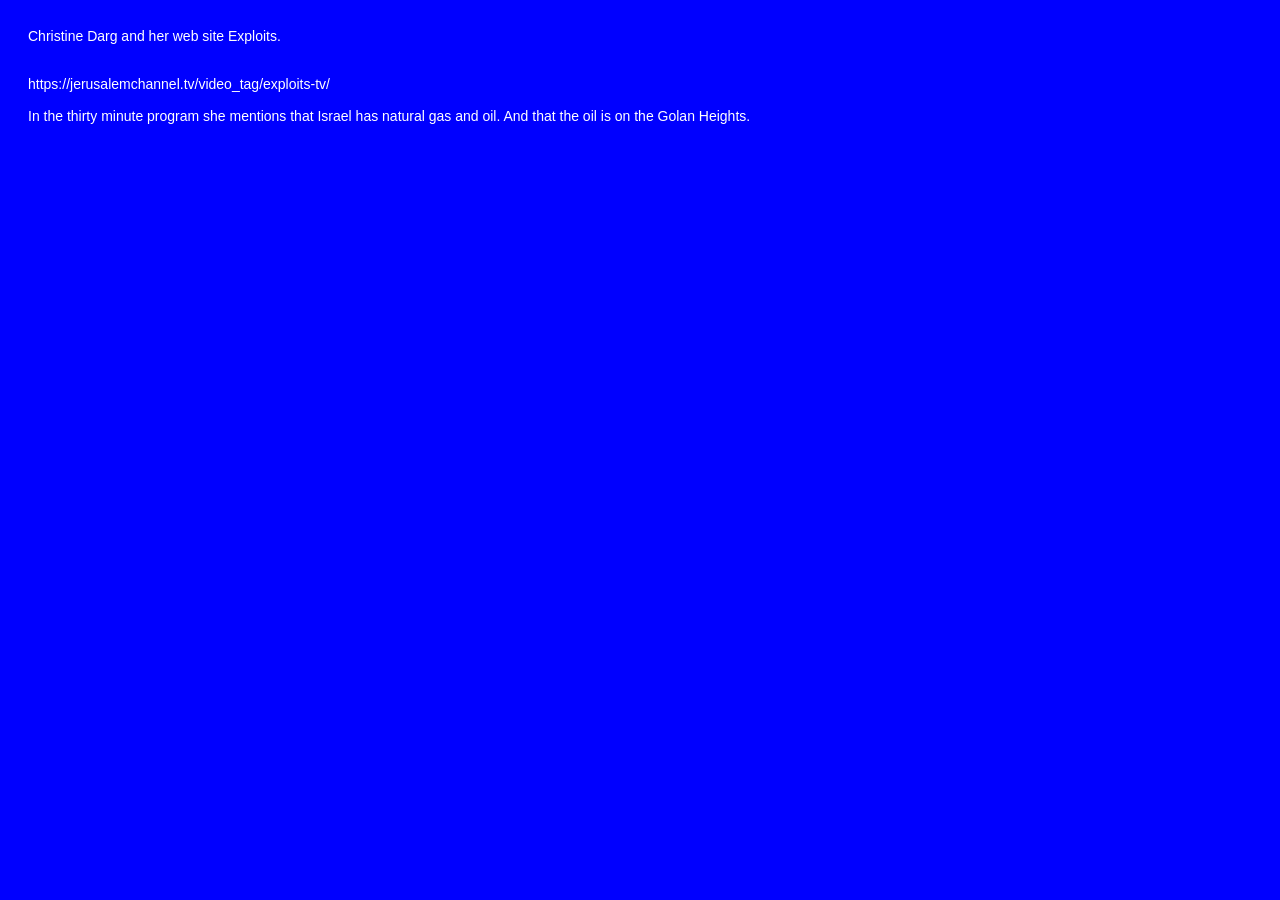
<file: hermeneutika.uk/public_html/darg1.html>
<!DOCTYPE html PUBLIC "-//W3C//DTD HTML 4.0 Transitional//EN">
<html>
  <head>
    <meta http-equiv="CONTENT-TYPE" content="text/html; charset=windows-1252" />
    <title></title>
    <meta name="GENERATOR" content="OpenOffice 4.1.11  (Win32)" />
    <meta name="CREATED" content="20220326;8331272" />
    <meta name="CHANGED" content="20220326;9010215" />
    <link rel="stylesheet" href="menu.css" />
    <link rel="stylesheet" href="header.css" />
    <link rel="stylesheet" href="site.css" />
    <style type="text/css">
      <!--
      	@page { margin: 2cm }
      	P { margin-bottom: 0.21cm }
      	P.western { so-language: en-GB }
      	A:link { so-language: zxx }
      -->
    </style>
  </head>
  <?php include ("menu1.php"); ?>
  <body lang="en-GB" dir="LTR">
    <p class="western" style="margin-bottom: 0cm">
      Christine Darg and her web site Exploits.
    </p>
    <p class="western" style="margin-bottom: 0cm"><br /></p>
    <p class="western" style="margin-bottom: 0cm"><br /></p>
    <p class="western" style="margin-bottom: 0cm">
      <a href="https://jerusalemchannel.tv/video_tag/exploits-tv/"
        >https://jerusalemchannel.tv/video_tag/exploits-tv/</a
      >
    </p>
    <p class="western" style="margin-bottom: 0cm"><br /></p>
    <p class="western" style="margin-bottom: 0cm">
      In the thirty minute program she mentions that Israel has natural gas and
      oil. And that the oil is on the Golan Heights.
    </p>
  </body>
</html>
</file>
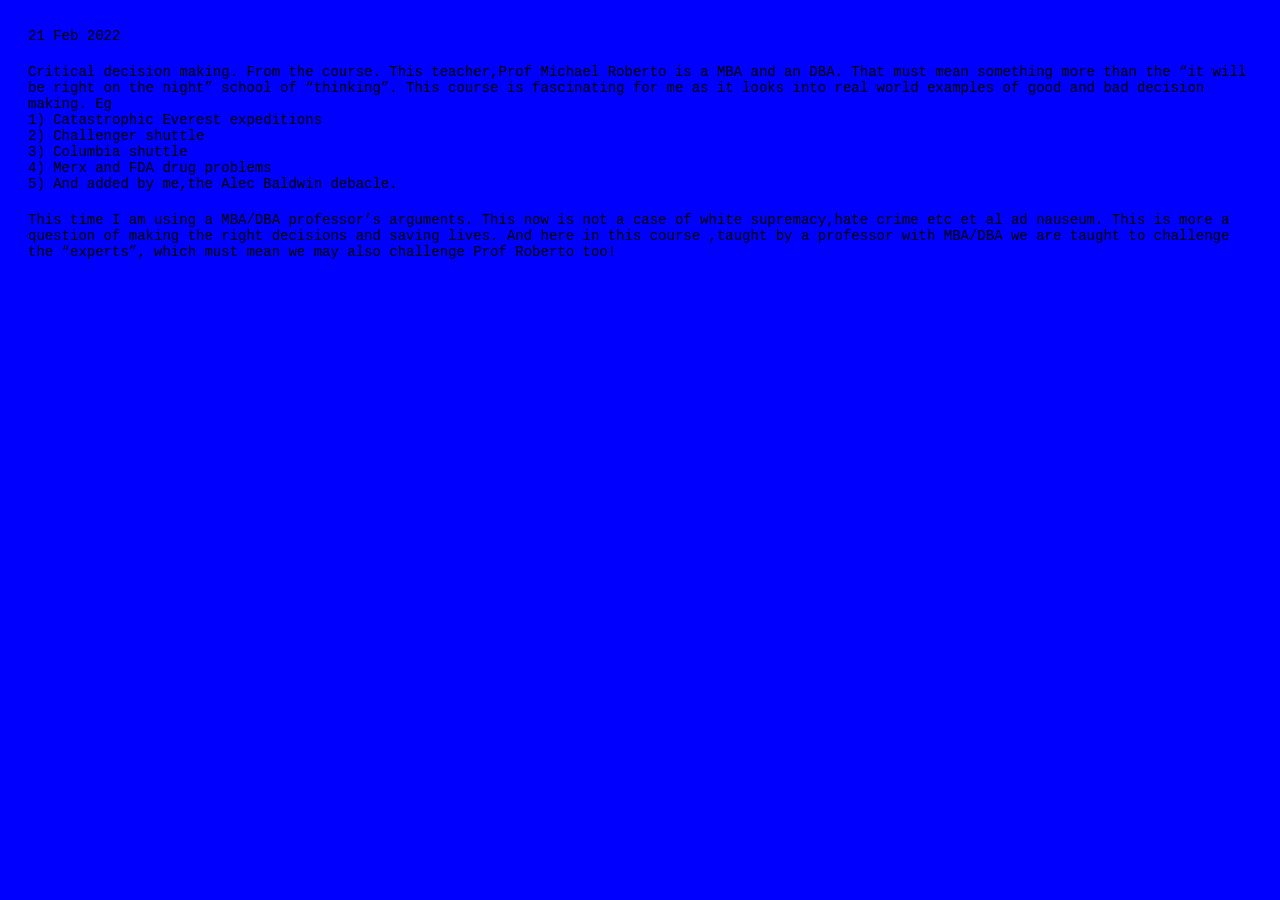
<file: hermeneutika.uk/public_html/decide3.html>
<html>
  <head>
    <meta http-equiv="Content-Type" content="text/html; charset=utf-16" />
    <link rel="stylesheet" href="menu.css" />
    <link rel="stylesheet" href="header.css" />
    <link rel="stylesheet" href="site.css" />
  </head>
  <body>
    <?php include ("menu1.php"); ?>
    <div
      style="
        text-align: Left;
        font-family: Segoe UI;
        font-style: normal;
        font-weight: normal;
        font-size: 12;
        color: #000000;
      "
    >
      <p style="font-family: Courier New; font-size: 14; margin: 0 0 0 0">
        <span><span>21 Feb 2022 </span></span>
      </p>
      <p />
      <p style="font-family: Courier New; font-size: 14; margin: 0 0 0 0">
        <span
          ><span
            >Critical decision making. From the course. This teacher,Prof
            Michael Roberto is a MBA and an DBA. That must mean something more
            than the “it will be right on the night” school of “thinking”. This
            course is fascinating for me as it looks into real world examples of
            good and bad decision making. Eg</span
          ></span
        >
      </p>
      <p style="font-family: Courier New; font-size: 14; margin: 0 0 0 0">
        <span><span>1) Catastrophic Everest expeditions</span></span>
      </p>
      <p style="font-family: Courier New; font-size: 14; margin: 0 0 0 0">
        <span><span>2) Challenger shuttle</span></span>
      </p>
      <p style="font-family: Courier New; font-size: 14; margin: 0 0 0 0">
        <span><span>3) Columbia shuttle</span></span>
      </p>
      <p style="font-family: Courier New; font-size: 14; margin: 0 0 0 0">
        <span><span>4) Merx and FDA drug problems</span></span>
      </p>
      <p style="font-family: Courier New; font-size: 14; margin: 0 0 0 0">
        <span><span>5) And added by me,the Alec Baldwin debacle. </span></span>
      </p>
      <p />
      <p style="font-family: Courier New; font-size: 14; margin: 0 0 0 0">
        <span
          ><span
            >This time I am using a MBA/DBA professor’s arguments. This now is
            not a case of white supremacy,hate crime etc et al ad nauseum. This
            is more a question of making the right decisions and saving lives.
            And here in this course ,taught by a professor with MBA/DBA we are
            taught to challenge the “experts”, which must mean we may also
            challenge Prof Roberto too!</span
          ></span
        >
      </p>
    </div>
  </body>
</html>
</file>
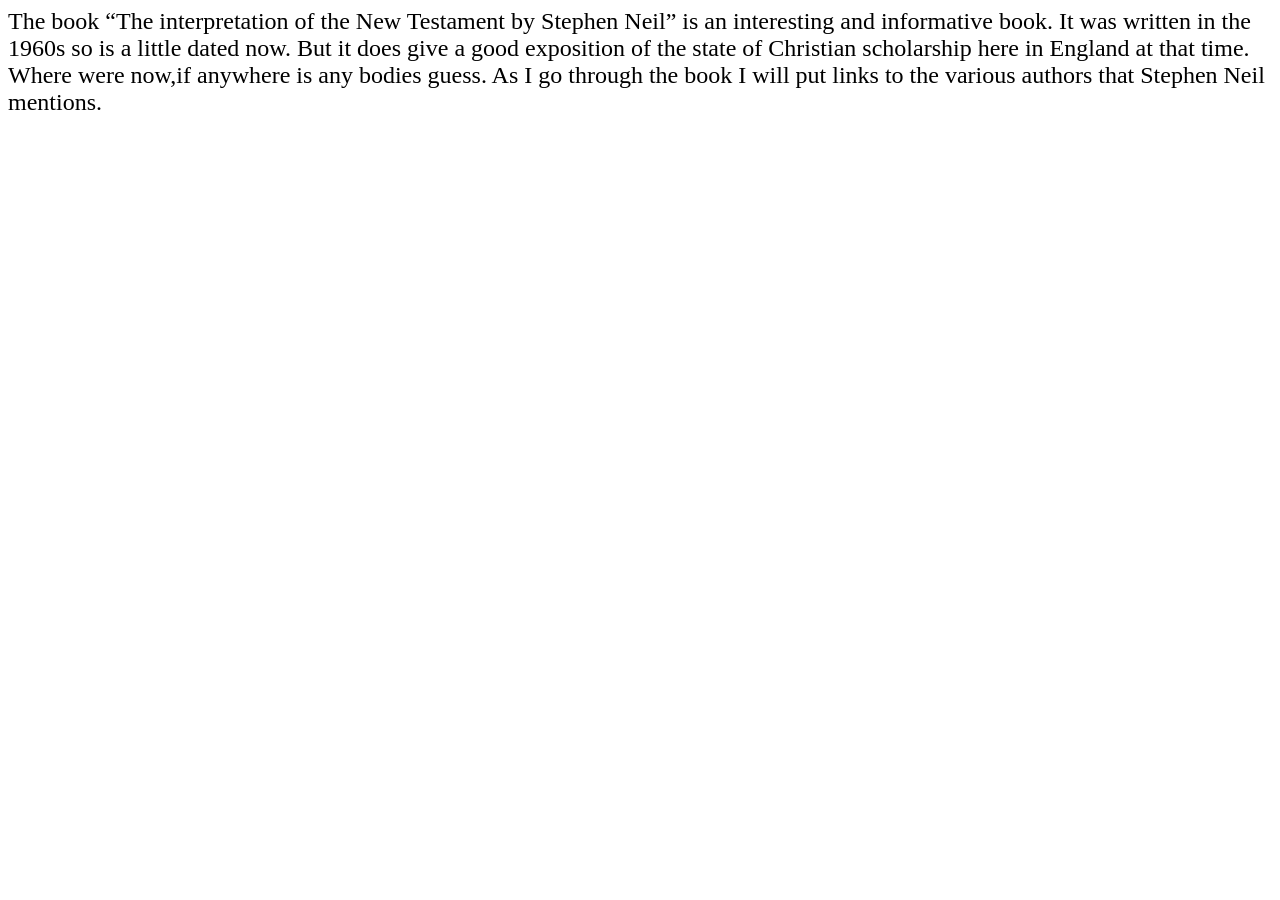
<file: hermeneutika.uk/public_html/hist-interp.html>
<!DOCTYPE HTML PUBLIC "-//W3C//DTD HTML 4.0 Transitional//EN">
<HTML>
<HEAD>
	<META HTTP-EQUIV="CONTENT-TYPE" CONTENT="text/html; charset=windows-1252">
	<TITLE></TITLE>
	<META NAME="GENERATOR" CONTENT="OpenOffice 4.1.11  (Win32)">
	<META NAME="CREATED" CONTENT="20220530;9510905">
	<META NAME="CHANGED" CONTENT="20220530;10060436">
	<STYLE TYPE="text/css">
	<!--
		@page { margin: 2cm }
		P { margin-bottom: 0.21cm }
		P.western { so-language: en-GB }
	-->
	</STYLE>
</HEAD>
<BODY LANG="en-GB" DIR="LTR">
<P CLASS="western" STYLE="margin-bottom: 0cm"><FONT SIZE=5>The book
&ldquo;The interpretation of the New Testament by Stephen Neil&rdquo;
is an interesting and informative book. It was written in the 1960s
so is a little dated now. But it does give a good exposition of the
state of Christian scholarship here in England at that time. Where
were now,if anywhere is any bodies guess. As I go through the book I
will put links to the various authors that Stephen Neil mentions. </FONT>
</P>
</BODY>
</HTML>
</file>
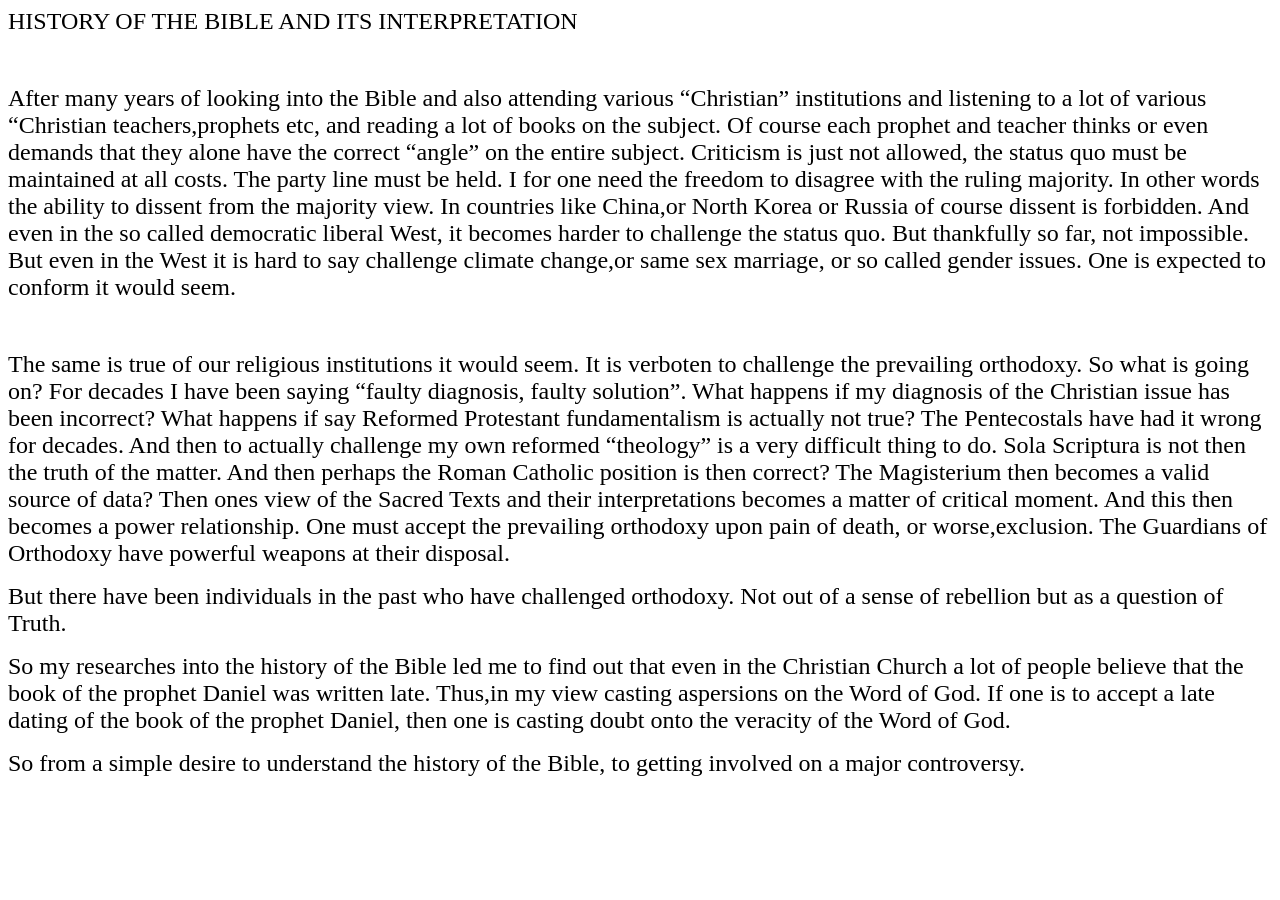
<file: hermeneutika.uk/public_html/history1.html>
<!DOCTYPE HTML PUBLIC "-//W3C//DTD HTML 4.0 Transitional//EN">
<HTML>
<HEAD>
	<META HTTP-EQUIV="CONTENT-TYPE" CONTENT="text/html; charset=windows-1252">
	<TITLE></TITLE>
	<META NAME="GENERATOR" CONTENT="OpenOffice 4.1.11  (Win32)">
	<META NAME="CREATED" CONTENT="20220507;11210930">
	<META NAME="CHANGED" CONTENT="20220516;10180084">
	<STYLE TYPE="text/css">
	<!--
		@page { margin: 2cm }
		P { margin-bottom: 0.21cm }
		P.western { so-language: en-GB }
	-->
	</STYLE>
</HEAD>
<BODY LANG="en-GB" DIR="LTR">
<P CLASS="western" STYLE="margin-bottom: 0cm"><FONT SIZE=5>HISTORY OF
THE BIBLE AND ITS INTERPRETATION</FONT></P>
<P CLASS="western" STYLE="margin-bottom: 0cm"><BR>
</P>
<P CLASS="western" STYLE="margin-bottom: 0cm"><FONT SIZE=5>After many
years of looking into the Bible and also attending various
&ldquo;Christian&rdquo; institutions and listening to a lot of
various &ldquo;Christian teachers,prophets etc, and reading a lot of
books on the subject. Of course each prophet and teacher thinks or
even demands that they alone have the correct &ldquo;angle&rdquo; on
the entire subject. Criticism is just not allowed, the status quo
must be maintained at all costs. The party line must be held. I for
one need the freedom to disagree with the ruling majority. In other
words the ability to dissent from the majority view. In countries
like China,or North Korea or Russia of course dissent is forbidden.
And even in the so called democratic liberal West, it becomes harder
to challenge the status quo. But thankfully so far, not impossible.
But even in the West it is hard to say challenge climate change,or
same sex marriage, or so called gender issues. One is expected to
conform it would seem. </FONT>
</P>
<P CLASS="western" STYLE="margin-bottom: 0cm"><BR>
</P>
<P CLASS="western" STYLE="margin-bottom: 0cm"><FONT SIZE=5>The same
is true of our religious institutions it would seem. It is verboten
to challenge the prevailing orthodoxy. So what is going on? For
decades I have been saying &ldquo;faulty diagnosis, faulty solution&rdquo;.
What happens if my diagnosis of the Christian issue has been
incorrect? What happens if say Reformed Protestant fundamentalism is
actually not true? The Pentecostals have had it wrong for decades.
And then to actually challenge my own reformed &ldquo;theology&rdquo;
is a very difficult thing to do. Sola Scriptura is not then the truth
of the matter. And then perhaps the Roman Catholic position is then
correct? The Magisterium then becomes a valid source of data? Then
ones view of the Sacred Texts and their interpretations becomes a
matter of critical moment. And this  then becomes a power
relationship. One must accept the prevailing orthodoxy upon pain of
death, or worse,exclusion. The Guardians of Orthodoxy have powerful
weapons at their disposal.</FONT></P>
<P CLASS="western" STYLE="margin-bottom: 0cm"><FONT SIZE=5>But there
have been individuals in the past who have challenged orthodoxy. Not
out of a sense of rebellion but as a question of Truth. </FONT>
</P>
<P CLASS="western" STYLE="margin-bottom: 0cm"><FONT SIZE=5>So my
researches into the history of the Bible led me to find out that even
in the Christian Church a lot of people believe that the book of the
prophet Daniel was written late. Thus,in my view casting aspersions
on the Word of God. If one is to accept a late dating of the book of
the prophet Daniel, then one is casting doubt onto the veracity of
the Word of God. </FONT>
</P>
<P CLASS="western" STYLE="margin-bottom: 0cm"><FONT SIZE=5>So from a
simple desire to understand the history of the Bible, to getting
involved on a major controversy. </FONT>
</P>
</BODY>
</HTML>
</file>
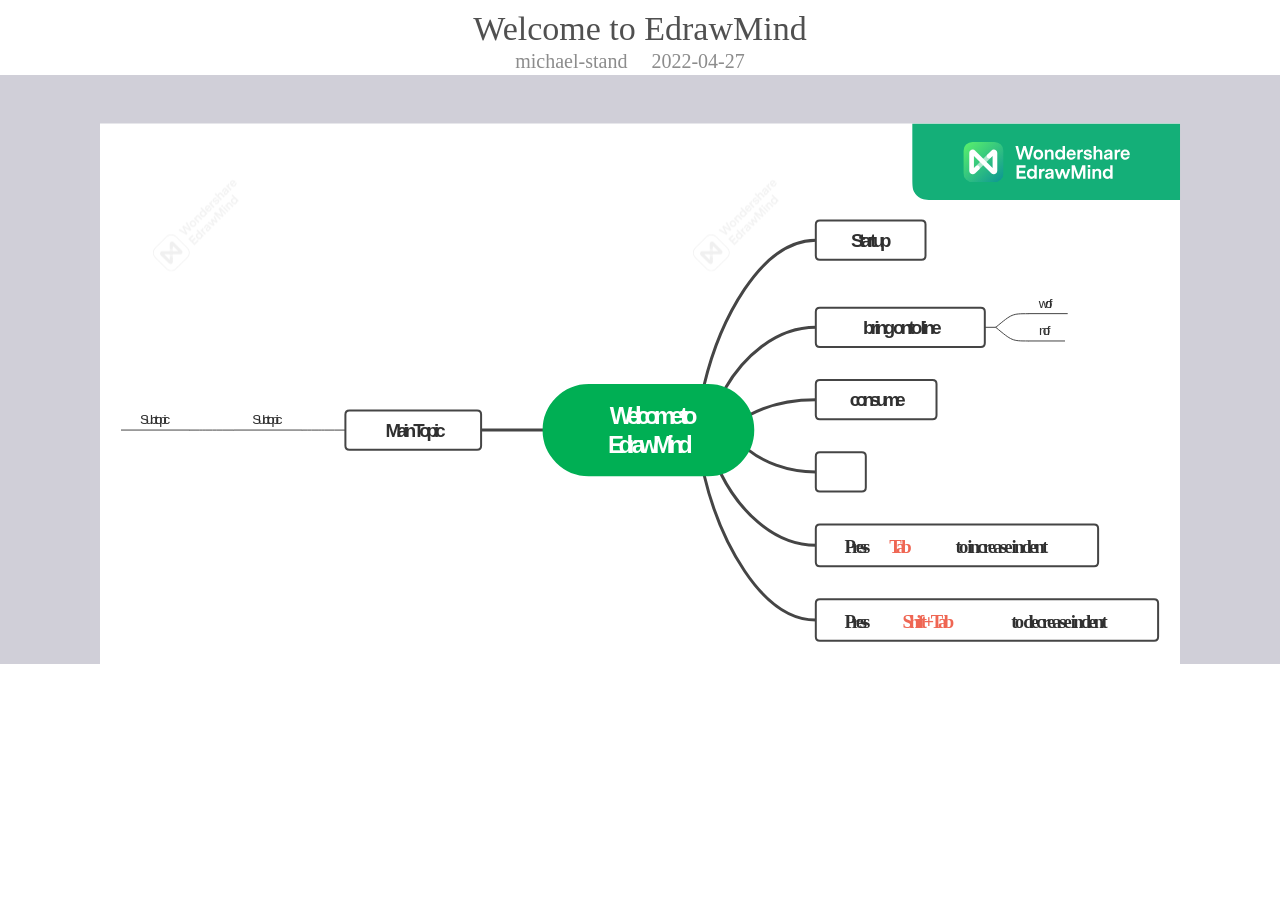
<file: hermeneutika.uk/public_html/line1-edraw.html>
<!DOCTYPE html>
<!-- saved from url=(0016)http://localhost -->
<html>
  <head>
    <meta charset="utf-8" />
    <meta content="IE=edge" http-equiv="X-UA-Compatible" />
    <title>Welcome to EdrawMind</title>
    <style>
      body {
        margin: 0;
      }
      #content-info {
        width: auto;
        margin: 0 auto;
        text-align: center;
      }
      #author-info {
        white-space: nowrap;
        text-overflow: ellipsis;
        overflow: hidden;
      }
      #title {
        text-overflow: ellipsis;
        white-space: nowrap;
        overflow: hidden;
        padding-top: 10px;
        margin-bottom: 2px;
        font-size: 34px;
        color: #505050;
      }
      .text {
        white-space: nowrap;
        text-overflow: ellipsis;
        display: inline-block;
        margin-right: 20px;
        margin-bottom: 2px;
        font-size: 20px;
        color: #8c8c8c;
      }
      #navBar {
        width: auto;
        height: auto;
        position: fixed;
        right: 0;
        bottom: 0;
        background-color: #f0f3f4;
        overflow-y: auto;
        text-align: center;
      }
      #svg-container {
        width: 100%;
        overflow-x: scroll;
        min-width: 0px;
        margin: 0 10px;
        overflow: visible;
        position: relative;
      }
      #nav-thumbs {
        overflow-y: scroll;
        padding: 0 5px;
      }
      .nav-thumb {
        position: relative;
        margin: 10px auto;
      }
      .nav-thumb > p {
        text-align: center;
        font-size: 12px;
        margin: 4px 0 0 0;
      }
      .nav-thumb > div {
        position: relative;
        display: inline-block;
        border: 1px solid #c6cfd5;
      }
      .nav-thumb img {
        display: block;
      }
      #main-content {
        bottom: 0;
        left: 0;
        right: 0;
        background-color: #d0cfd8;
        display: flex;
        height: auto;
        flex-flow: row wrap;
        text-align: center;
      }
      #svg-container > svg {
        overflow: visible;
        display: block;
        margin: 5px auto;
        margin-bottom: 5px;
      }
      #copyright {
        bottom: 0;
        left: 50%;
        margin: 5px auto;
        font-size: 16px;
        color: #515151;
      }
      #copyright > a {
        text-decoration: none;
        color: #77c;
      }
      .number {
        position: absolute;
        top: 0;
        left: 0;
        border-top: 22px solid #08a1ef;
        border-right: 22px solid transparent;
      }
      .pagenum {
        font-size: 12px;
        color: #fff;
        position: absolute;
        top: -23px;
        left: 2px;
      }
      #navBar::-webkit-scrollbar {
        width: 8px;
        background-color: #f5f5f5;
      }
      #navBar::-webkit-scrollbar-track {
        -webkit-box-shadow: inset 0 0 4px rgba(0, 0, 0, 0.3);
        border-radius: 8px;
        background-color: #fff;
      }
      #navBar::-webkit-scrollbar-thumb {
        border-radius: 8px;
        -webkit-box-shadow: inset 0 0 4px rgba(0, 0, 0, 0.3);
        background-color: #6b6b70;
      }
      #navBar::-webkit-scrollbar-thumb:hover {
        background-color: #4a4a4f;
      }
    </style>
  </head>
  <body>
    <div id="main-area">
      <div id="content-info">
        <div id="content-info">
          <div id="title">Welcome to EdrawMind</div>
        </div>
        <div id="author-info">
          <div id="author-name" class="text">michael-stand</div>
          <div id="share-time" class="text">2022-04-27</div>
        </div>
      </div>
      <div id="main-content">
        <div id="svg-container">
          <svg
            ed:hSpacing="30"
            viewBox="0 0 1080 464"
            id="page0"
            xmlns:xlink="http://www.w3.org/1999/xlink"
            ed:vSpacing="30"
            preserveAspectRadio="xMinYMin meet"
            ed:name="Page-1"
            xmlns:ed="https://www.edrawsoft.com/xml/2017/SVGExtensions/"
            xmlns="http://www.w3.org/2000/svg"
            xmlns:ev="http://www.w3.org/2001/xml-events"
            height="551"
            width="1080"
          >
            <style type="text/css">
              <![CDATA[
              g[ed\:togtopicid],g[ed\:hyperlink],g[ed\:comment],g[ed\:note] {cursor:pointer;}
              g[id] {-moz-user-select: none;-ms-user-select: none;user-select: none;}
              svg text::selection,svg tspan::selection{background-color: #4285f4;color: #ffffff;fill: #ffffff;}
              .st5 {fill:#303030;font-family:Arial;font-size:10pt}
              .st2 {fill:#303030;font-family:Arial;font-size:14pt;font-weight:bold}
              .st4 {fill:#ef6653;font-family:Segoe UI}
              .st1 {fill:#ffffff;font-family:Arial;font-size:18pt;font-weight:bold}
              .st3 {font-family:Segoe UI}
              ]]>
            </style>
            <defs />
            <rect y="0" fill="#ffffff" height="551" x="0" width="1080" />
            <path
              ed:parentid="101"
              d="M-28.1,50.3C-13.2,-12.6,27.9,-95,83.7,-95"
              ed:tosuperid="102"
              transform="matrix(1,0,0,1,632.13,211.63)"
              stroke="#454545"
              id="103"
              stroke-linecap="round"
              stroke-linejoin="round"
              fill="none"
              stroke-width="3"
            />
            <path
              ed:parentid="101"
              d="M-11.6,-14.7C5.6,20.1,39.6,57.6,83.7,57.6"
              ed:tosuperid="104"
              transform="matrix(1,0,0,1,632.13,364.21)"
              stroke="#454545"
              id="105"
              stroke-linecap="round"
              stroke-linejoin="round"
              fill="none"
              stroke-width="3"
            />
            <path
              ed:parentid="101"
              d="M-28.1,-50.3C-13.2,12.6,27.9,95,83.7,95"
              ed:tosuperid="106"
              transform="matrix(1,0,0,1,632.13,401.54)"
              stroke="#454545"
              id="107"
              stroke-linecap="round"
              stroke-linejoin="round"
              fill="none"
              stroke-width="3"
            />
            <path
              ed:parentid="101"
              d="M-20.7,0C-35.1,0,-56.9,0,-83.7,0"
              ed:tosuperid="108"
              transform="matrix(1,0,0,1,464.75,306.58)"
              stroke="#454545"
              id="109"
              stroke-linecap="round"
              stroke-linejoin="round"
              fill="none"
              stroke-width="3"
            />
            <path
              ed:parentid="108"
              d="M21.6,0L10.6,0C-5.7,0,-5.7,0,-21.6,0"
              ed:tosuperid="110"
              transform="matrix(1,0,0,1,223.8,306.58)"
              stroke="#454545"
              id="111"
              stroke-linecap="round"
              stroke-linejoin="round"
              fill="none"
            />
            <path
              ed:parentid="110"
              d="M21.6,0L10.6,0C-5.7,0,-5.7,0,-21.6,0"
              ed:tosuperid="112"
              transform="matrix(1,0,0,1,111.6,306.58)"
              stroke="#454545"
              id="113"
              stroke-linecap="round"
              stroke-linejoin="round"
              fill="none"
            />
            <path
              ed:parentid="101"
              d="M16.1,-1.1C30.2,10.1,53.9,20.9,83.7,20.9"
              ed:tosuperid="114"
              transform="matrix(1,0,0,1,632.13,327.5)"
              stroke="#454545"
              id="115"
              stroke-linecap="round"
              stroke-linejoin="round"
              fill="none"
              stroke-width="3"
            />
            <path
              ed:parentid="101"
              d="M18,-0.2C32.2,-8,55.2,-15.2,83.7,-15.2"
              ed:tosuperid="116"
              transform="matrix(1,0,0,1,632.13,291.38)"
              stroke="#454545"
              id="117"
              stroke-linecap="round"
              stroke-linejoin="round"
              fill="none"
              stroke-width="3"
            />
            <path
              ed:parentid="101"
              d="M-7.1,10C10.1,-20.1,42.4,-51.4,83.7,-51.4"
              ed:tosuperid="118"
              transform="matrix(1,0,0,1,632.13,255.21)"
              stroke="#454545"
              id="119"
              stroke-linecap="round"
              stroke-linejoin="round"
              fill="none"
              stroke-width="3"
            />
            <path
              ed:parentid="118"
              d="M-21.6,6.8L-10.6,6.8C5.7,-6.8,5.7,-6.8,21.6,-6.8"
              ed:tosuperid="120"
              transform="matrix(1,0,0,1,906.41,197)"
              stroke="#454545"
              id="121"
              stroke-linecap="round"
              stroke-linejoin="round"
              fill="none"
            />
            <path
              ed:parentid="118"
              d="M-10.6,-6.8C5.7,6.8,5.7,6.8,21.6,6.8"
              ed:tosuperid="122"
              transform="matrix(1,0,0,1,906.41,210.67)"
              stroke="#454545"
              id="123"
              stroke-linecap="round"
              stroke-linejoin="round"
              fill="none"
            />
            <g
              transform="matrix(1,0,0,1,444.07,261.92)"
              id="101"
              ed:topictype="mainidea"
              ed:height="89.33333333333334"
              ed:layout="map"
              ed:width="208.7466666666666"
            >
              <path
                d="M44.7,0L164.1,0C188.7,0,208.7,20,208.7,44.7C208.7,69.3,188.7,89.3,164.1,89.3L44.7,89.3C20,89.3,0,69.3,0,44.7C0,20,20,0,44.7,0z"
                stroke="#00af54"
                fill="#00af54"
                stroke-linejoin="round"
                stroke-width="3"
              />
              <text class="st1">
                <tspan
                  style="white-space: pre"
                  y="38.967"
                  x="37"
                  textLength="142"
                >
                  Welcome to
                </tspan>
                <tspan
                  style="white-space: pre"
                  y="67.633"
                  x="40"
                  textLength="130"
                >
                  EdrawMind
                </tspan>
              </text>
            </g>
            <g
              ed:parentid="101"
              transform="matrix(1,0,0,1,715.81,97)"
              id="102"
              ed:height="39.33333333333333"
              ed:layout="rightmap"
              ed:width="109.6666666666667"
            >
              <path
                d="M4,0L105.7,0C108.4,0,109.7,1.3,109.7,4L109.7,35.3C109.7,38,108.4,39.3,105.7,39.3L4,39.3C1.3,39.3,0,38,0,35.3L0,4C0,1.3,1.3,0,4,0z"
                stroke="#454545"
                fill="#ffffff"
                stroke-linejoin="round"
                stroke-width="2"
              />
              <text class="st2">
                <tspan
                  style="white-space: pre"
                  y="26.467"
                  x="18"
                  textLength="73"
                >
                  Start up
                </tspan>
              </text>
            </g>
            <g
              ed:parentid="101"
              transform="matrix(1,0,0,1,715.81,401)"
              id="104"
              ed:height="41.66666666666667"
              ed:layout="rightmap"
              ed:width="282.3333333333334"
            >
              <path
                d="M4,0L278.3,0C281,0,282.3,1.3,282.3,4L282.3,37.7C282.3,40.4,281,41.7,278.3,41.7L4,41.7C1.3,41.7,0,40.4,0,37.7L0,4C0,1.3,1.3,0,4,0z"
                stroke="#454545"
                fill="#ffffff"
                stroke-linejoin="round"
                stroke-width="2"
              />
              <text class="st2">
                <tspan
                  style="white-space: pre"
                  y="28.467"
                  class="st3"
                  x="18"
                  textLength="46"
                >
                  Press
                </tspan>
                <tspan
                  style="white-space: pre"
                  class="st4"
                  x="63.8"
                  textLength="41"
                >
                  Tab
                </tspan>
                <tspan
                  style="white-space: pre"
                  class="st3"
                  x="104.8"
                  textLength="159"
                >
                  to increase indent
                </tspan>
              </text>
            </g>
            <g
              ed:parentid="101"
              transform="matrix(1,0,0,1,715.81,475.67)"
              id="106"
              ed:height="41.66666666666667"
              ed:layout="rightmap"
              ed:width="342.3333333333333"
            >
              <path
                d="M4,0L338.3,0C341,0,342.3,1.3,342.3,4L342.3,37.7C342.3,40.4,341,41.7,338.3,41.7L4,41.7C1.3,41.7,0,40.4,0,37.7L0,4C0,1.3,1.3,0,4,0z"
                stroke="#454545"
                fill="#ffffff"
                stroke-linejoin="round"
                stroke-width="2"
              />
              <text class="st2">
                <tspan
                  style="white-space: pre"
                  y="28.467"
                  class="st3"
                  x="18"
                  textLength="46"
                >
                  Press
                </tspan>
                <tspan
                  style="white-space: pre"
                  class="st4"
                  x="63.8"
                  textLength="95"
                >
                  Shift+Tab
                </tspan>
                <tspan
                  style="white-space: pre"
                  class="st3"
                  x="159.8"
                  textLength="164"
                >
                  to decrease indent
                </tspan>
              </text>
            </g>
            <g
              ed:parentid="101"
              transform="matrix(1,0,0,1,245.4,286.92)"
              id="108"
              ed:height="39.33333333333333"
              ed:layout="leftmap"
              ed:width="135.6666666666667"
            >
              <path
                d="M4,0L131.7,0C134.4,0,135.7,1.3,135.7,4L135.7,35.3C135.7,38,134.4,39.3,131.7,39.3L4,39.3C1.3,39.3,0,38,0,35.3L0,4C0,1.3,1.3,0,4,0z"
                stroke="#454545"
                fill="#ffffff"
                stroke-linejoin="round"
                stroke-width="2"
              />
              <text class="st2">
                <tspan
                  style="white-space: pre"
                  y="26.467"
                  x="18"
                  textLength="102"
                >
                  Main Topic
                </tspan>
              </text>
            </g>
            <g
              ed:parentid="108"
              transform="matrix(1,0,0,1,133.2,285.75)"
              id="110"
              ed:height="20.83333333333333"
              ed:layout="leftmap"
              ed:width="69"
            >
              <path d="M0,0L69,0L69,20.8L0,20.8L0,0z" fill="#ffffff" />
              <path
                d="M0,20.8L69,20.8"
                stroke="#454545"
                stroke-linejoin="round"
                fill="none"
              />
              <text class="st5">
                <tspan style="white-space: pre" y="14.95" x="8" textLength="51">
                  Subtopic
                </tspan>
              </text>
            </g>
            <g
              ed:parentid="110"
              transform="matrix(1,0,0,1,21,285.75)"
              id="112"
              ed:height="20.83333333333333"
              ed:layout="leftmap"
              ed:width="69"
            >
              <path d="M0,0L69,0L69,20.8L0,20.8L0,0z" fill="#ffffff" />
              <path
                d="M0,20.8L69,20.8"
                stroke="#454545"
                stroke-linejoin="round"
                fill="none"
              />
              <text class="st5">
                <tspan style="white-space: pre" y="14.95" x="8" textLength="51">
                  Subtopic
                </tspan>
              </text>
            </g>
            <g
              ed:parentid="101"
              transform="matrix(1,0,0,1,715.81,328.83)"
              id="114"
              ed:height="39.16666666666667"
              ed:layout="rightmap"
              ed:width="50"
            >
              <path
                d="M4,0L46,0C48.7,0,50,1.3,50,4L50,35.2C50,37.9,48.7,39.2,46,39.2L4,39.2C1.3,39.2,0,37.9,0,35.2L0,4C0,1.3,1.3,0,4,0z"
                stroke="#454545"
                fill="#ffffff"
                stroke-linejoin="round"
                stroke-width="2"
              />
              <text class="st2" />
            </g>
            <g
              ed:parentid="101"
              transform="matrix(1,0,0,1,715.81,256.5)"
              id="116"
              ed:height="39.33333333333333"
              ed:layout="rightmap"
              ed:width="120.6666666666667"
            >
              <path
                d="M4,0L116.7,0C119.4,0,120.7,1.3,120.7,4L120.7,35.3C120.7,38,119.4,39.3,116.7,39.3L4,39.3C1.3,39.3,0,38,0,35.3L0,4C0,1.3,1.3,0,4,0z"
                stroke="#454545"
                fill="#ffffff"
                stroke-linejoin="round"
                stroke-width="2"
              />
              <text class="st2">
                <tspan
                  style="white-space: pre"
                  y="26.467"
                  x="18"
                  textLength="86"
                >
                  consume
                </tspan>
              </text>
            </g>
            <g
              ed:parentid="101"
              transform="matrix(1,0,0,1,715.81,184.17)"
              id="118"
              ed:height="39.33333333333333"
              ed:layout="rightmap"
              ed:width="169"
            >
              <path
                d="M4,0L165,0C167.7,0,169,1.3,169,4L169,35.3C169,38,167.7,39.3,165,39.3L4,39.3C1.3,39.3,0,38,0,35.3L0,4C0,1.3,1.3,0,4,0z"
                stroke="#454545"
                fill="#ffffff"
                stroke-linejoin="round"
                stroke-width="2"
              />
              <text class="st2">
                <tspan
                  style="white-space: pre"
                  y="26.467"
                  x="18"
                  textLength="134"
                >
                  bring onto line
                </tspan>
              </text>
            </g>
            <g
              ed:parentid="118"
              transform="matrix(1,0,0,1,928.01,169.33)"
              id="120"
              ed:height="20.83333333333333"
              ed:layout="rightmap"
              ed:width="39.66666666666667"
            >
              <path d="M0,0L39.7,0L39.7,20.8L0,20.8L0,0z" fill="#ffffff" />
              <path
                d="M0,20.8L39.7,20.8"
                stroke="#454545"
                stroke-linejoin="round"
                fill="none"
              />
              <text class="st5">
                <tspan style="white-space: pre" y="14.95" x="8" textLength="19">
                  wof
                </tspan>
              </text>
            </g>
            <g
              ed:parentid="118"
              transform="matrix(1,0,0,1,928.01,196.67)"
              id="122"
              ed:height="20.83333333333333"
              ed:layout="rightmap"
              ed:width="37"
            >
              <path d="M0,0L37,0L37,20.8L0,20.8L0,0z" fill="#ffffff" />
              <path
                d="M0,20.8L37,20.8"
                stroke="#454545"
                stroke-linejoin="round"
                fill="none"
              />
              <text class="st5">
                <tspan style="white-space: pre" y="14.95" x="8" textLength="17">
                  nof
                </tspan>
              </text>
            </g>
            <svg
              xmlns="http://www.w3.org/2000/svg"
              height="541.3333333333333"
              width="1080.146666666667"
            >
              <g style="opacity: 0.15">
                <g transform="translate(50,50)">
                  <rect
                    transform="translate(74 160.974) rotate(-45)"
                    fill="url(#paint0_linear)"
                    height="32"
                    width="32"
                  />
                  <path
                    d="M13.8438 66.5256L8.54051 71.8289C7.14006 73.2293 6.12001 74.2501 5.38159 75.12C4.6485 75.9835 4.23438 76.6518 4.01366 77.3311C3.6007 78.6021 3.6007 79.9712 4.01366 81.2421C4.23438 81.9214 4.6485 82.5897 5.38159 83.4533C6.12001 84.3231 7.14006 85.3439 8.54051 86.7444L13.8438 92.0477C15.2443 93.4481 16.2651 94.4682 17.1349 95.2066C17.9985 95.9397 18.6668 96.3538 19.3461 96.5745C20.617 96.9875 21.9861 96.9875 23.2571 96.5745C23.9364 96.3538 24.6047 95.9397 25.4683 95.2066C26.3381 94.4682 27.3589 93.4481 28.7593 92.0477L34.0626 86.7444C35.4631 85.3439 36.4832 84.3231 37.2216 83.4533C37.9547 82.5897 38.3688 81.9214 38.5895 81.2421C39.0025 79.9712 39.0025 78.6021 38.5895 77.3311C38.3688 76.6518 37.9547 75.9835 37.2216 75.12C36.4832 74.2501 35.4631 73.2293 34.0626 71.8289L28.7593 66.5256C27.3589 65.1251 26.3381 64.1051 25.4683 63.3666C24.6047 62.6335 23.9364 62.2194 23.2571 61.9987C21.9861 61.5857 20.617 61.5857 19.3461 61.9987C18.6668 62.2194 17.9985 62.6335 17.1349 63.3666C16.2651 64.1051 15.2443 65.1251 13.8438 66.5256ZM3.34495 81.4594C3.86659 83.0648 5.25884 84.4571 8.04333 87.2416L13.3466 92.5449C16.1311 95.3294 17.5234 96.7216 19.1288 97.2433C20.541 97.7021 22.0622 97.7021 23.4744 97.2433C25.0798 96.7216 26.472 95.3294 29.2565 92.5449L34.5598 87.2416C37.3443 84.4571 38.7366 83.0648 39.2582 81.4594C39.7171 80.0472 39.7171 78.526 39.2582 77.1138C38.7366 75.5084 37.3443 74.1162 34.5598 71.3317L29.2565 66.0284C26.472 63.2439 25.0798 61.8516 23.4744 61.33C22.0622 60.8711 20.541 60.8711 19.1288 61.33C17.5234 61.8516 16.1311 63.2439 13.3466 66.0284L8.04333 71.3317C5.25884 74.1162 3.86659 75.5084 3.34495 77.1138C2.88611 78.526 2.88611 80.0472 3.34495 81.4594Z"
                    fill="#999999"
                    fill-rule="evenodd"
                    clip-rule="evenodd"
                  />
                  <path
                    d="M21.278 72.3619C22.1206 72.3619 22.8036 73.0449 22.8036 73.8874V84.6746C22.8036 85.5171 22.1206 86.2001 21.278 86.2001C20.4355 86.2001 19.7525 85.5171 19.7525 84.6746V73.8874C19.7525 73.0449 20.4355 72.3619 21.278 72.3619Z"
                    fill-opacity="0.6"
                    fill="#999999"
                  />
                  <path
                    d="M14.1739 80.8064L19.7525 86.3851L19.7525 84.6745C19.7525 83.8319 20.4355 83.1489 21.2781 83.1489C22.1206 83.1489 22.8036 83.8319 22.8036 84.6745L22.8036 88.2265C22.8036 90.2652 20.3388 91.2862 18.8972 89.8446L10.7143 81.6617C9.27279 80.2202 10.2937 77.7554 12.3324 77.7554L28.3822 77.7554L22.8036 72.1767L22.8036 73.8873C22.8036 74.7298 22.1206 75.4128 21.2781 75.4128C20.4355 75.4128 19.7525 74.7298 19.7525 73.8873L19.7525 70.3352C19.7525 68.2966 22.2173 67.2756 23.6589 68.7172L31.8418 76.9C33.2833 78.3416 32.2624 80.8064 30.2237 80.8064L14.1739 80.8064Z"
                    fill="#999999"
                  />
                  <g opacity="0.8">
                    <path
                      d="M36.9198 48.4656L35.7443 49.6411L39.0765 55.1477L33.3224 52.063L32.1911 53.1944L35.267 58.9396L29.7692 55.6162L28.5495 56.836L36.4249 61.3349L37.5651 60.1947L34.4096 54.3169L40.2874 57.4724L41.4188 56.341L36.9198 48.4656ZM40.6834 47.8133C39.3576 49.1391 39.3134 50.9511 40.7894 52.4272C42.2744 53.9121 44.0863 53.8679 45.4122 52.5421C46.7468 51.2074 46.791 49.3955 45.3061 47.9105C43.83 46.4344 42.018 46.4786 40.6834 47.8133ZM41.691 48.8386C42.3539 48.1757 43.2732 48.1227 44.1836 49.0331C45.0409 49.8904 45.1205 50.8008 44.4134 51.5079C43.7505 52.1708 42.8312 52.2239 41.912 51.3046C41.0634 50.4561 40.9839 49.5457 41.691 48.8386ZM46.1686 42.328C45.4085 43.0882 45.3555 43.7776 45.5234 44.4582L44.8605 43.7953L43.7733 44.8825L48.3253 49.4345L49.4213 48.3385L46.9641 45.8813C46.2217 45.1388 46.1156 44.3433 46.7697 43.6892C47.3088 43.1501 47.9187 43.1412 48.4314 43.6539L51.2686 46.4911L52.3647 45.3951L49.4302 42.4606C48.343 41.3735 47.2028 41.2939 46.1686 42.328ZM51.3509 33.8401L50.2549 34.9361L52.5883 37.2695C51.8724 37.1016 51.0769 37.4198 50.4847 38.012C49.371 39.1257 49.2207 40.8316 50.794 42.4049C52.3939 44.0047 54.0998 43.8545 55.2135 42.7408C55.841 42.1132 56.1327 41.2735 55.8587 40.5046L56.557 41.2028L57.6353 40.1245L51.3509 33.8401ZM54.4622 41.4768C53.8258 42.1132 52.827 42.2104 51.9077 41.2912C50.9797 40.3631 51.0769 39.3643 51.7133 38.7279C52.3055 38.1357 53.3485 37.9766 54.2854 38.9136C55.2135 39.8416 55.0544 40.8846 54.4622 41.4768ZM60.6725 33.1982L60.2218 32.7474C58.7192 31.2448 57.0486 31.4481 55.9438 32.5529C54.7859 33.7108 54.5472 35.5404 56.1382 37.1314C57.7204 38.7136 59.497 38.4573 60.646 37.3082C61.5741 36.3801 61.9453 35.0013 61.2117 33.808L60.1864 34.8333C60.3897 35.3548 60.1776 35.8852 59.7445 36.3183C59.0904 36.9723 58.2684 37.0872 57.4994 36.3713L60.6725 33.1982ZM56.8807 33.5075C57.4729 32.9153 58.1888 32.8711 58.7899 33.4722L56.7216 35.5404C56.1559 34.7803 56.3592 34.029 56.8807 33.5075ZM61.3384 27.2113L61.0379 27.5118C60.5076 28.0421 60.3131 28.6962 60.5783 29.421L59.9065 28.7492L58.8194 29.8364L63.3714 34.3884L64.4674 33.2924L62.24 31.065C61.3473 30.1723 61.3473 29.3414 62.1162 28.5725L62.4079 28.2808L61.3384 27.2113ZM65.6207 26.712C64.9843 27.1893 64.5158 27.5164 64.1623 27.1628C63.8971 26.8977 63.8706 26.4469 64.4098 25.9077C64.8782 25.4392 65.3732 25.2978 65.8682 25.7044L66.9377 24.6349C65.8593 23.6803 64.5512 23.9455 63.4905 25.0061C62.5448 25.9519 62.094 27.2335 63.1281 28.2677C64.2507 29.3902 65.4174 28.524 66.4604 27.7815C67.194 27.26 67.4769 27.1186 67.7597 27.4015C68.1044 27.7462 67.9276 28.2235 67.4592 28.6919C66.9465 29.2046 66.3543 29.4079 65.8152 29.0278L64.7103 30.1327C65.9389 31.2022 67.362 30.5923 68.3077 29.6465C69.3242 28.6301 69.7484 27.2335 68.7231 26.2082C67.6625 25.1476 66.5576 26.0226 65.6207 26.712ZM68.6904 19.8063C67.9214 20.5753 67.8861 21.247 68.0628 21.9364L65.6587 19.5323L64.5627 20.6283L70.8471 26.9127L71.9431 25.8167L69.4859 23.3595C68.7434 22.617 68.6374 21.8215 69.2914 21.1675C69.8306 20.6283 70.4405 20.6195 70.9531 21.1321L73.7904 23.9694L74.8864 22.8734L71.9519 19.9389C70.8648 18.8517 69.7245 18.7721 68.6904 19.8063ZM73.2097 15.2869C72.0784 16.4183 71.7867 17.7353 72.6706 18.9727L73.7136 17.9298C73.4661 17.4878 73.3335 16.9663 74.0141 16.2857C74.403 15.8968 74.8891 15.6582 75.2338 16.0029C75.6139 16.383 75.3311 16.8072 75.1808 17.0105L74.3941 18.0623C74.0406 18.5396 73.2009 19.7682 74.3411 20.9084C75.3045 21.8719 76.4359 21.5183 77.1607 20.7935C77.6468 20.3074 78.0623 19.5384 77.8324 18.6015L78.4954 19.2644L79.5649 18.1949L76.4094 15.0395C75.3399 13.97 74.2085 14.2882 73.2097 15.2869ZM76.5331 19.6003C76.1442 19.9892 75.7111 20.0864 75.3487 19.724C74.8449 19.2202 75.3045 18.6015 75.4725 18.3805L75.8614 17.8502C76.0558 17.585 76.2149 17.3729 76.3122 17.1343L76.5597 17.3817C77.1695 17.9916 77.1961 18.9374 76.5331 19.6003ZM78.5514 9.99835L78.2508 10.2989C77.7205 10.8292 77.5261 11.4833 77.7912 12.2081L77.1195 11.5363L76.0323 12.6235L80.5843 17.1755L81.6803 16.0795L79.4529 13.8521C78.5602 12.9594 78.5602 12.1285 79.3292 11.3595L79.6209 11.0678L78.5514 9.99835ZM85.6288 8.24191L85.178 7.79113C83.6754 6.28853 82.0049 6.49182 80.9 7.59667C79.7421 8.75456 79.5035 10.5842 81.0945 12.1752C82.6766 13.7573 84.4532 13.501 85.6023 12.352C86.5303 11.4239 86.9016 10.045 86.168 8.85179L85.1426 9.87709C85.3459 10.3986 85.1338 10.9289 84.7007 11.362C84.0466 12.0161 83.2246 12.131 82.4556 11.4151L85.6288 8.24191ZM81.8369 8.55127C82.4291 7.95907 83.1451 7.91487 83.7461 8.51591L81.6778 10.5842C81.1121 9.82406 81.3154 9.07276 81.8369 8.55127Z"
                      fill="#999999"
                    />
                    <path
                      d="M48.7815 67.363L47.7032 66.2847L44.5301 69.4578L43.0186 67.9464L45.7852 65.1798L44.7068 64.1015L41.9403 66.868L40.4996 65.4273L43.5048 62.4221L42.4264 61.3438L38.2722 65.498L44.4594 71.6852L48.7815 67.363ZM47.5001 56.0756L46.4041 57.1716L48.7376 59.5051C48.0216 59.3371 47.2261 59.6553 46.6339 60.2475C45.5202 61.3612 45.37 63.0671 46.9433 64.6404C48.5431 66.2403 50.249 66.09 51.3627 64.9763C51.9902 64.3488 52.2819 63.5091 52.0079 62.7401L52.7062 63.4384L53.7845 62.36L47.5001 56.0756ZM50.6114 63.7124C49.975 64.3488 48.9762 64.446 48.057 63.5267C47.1289 62.5987 47.2261 61.5999 47.8625 60.9635C48.4547 60.3713 49.4977 60.2122 50.4346 61.1491C51.3627 62.0772 51.2036 63.1202 50.6114 63.7124ZM52.8089 54.1255L52.5084 54.4261C51.9781 54.9564 51.7836 55.6105 52.0488 56.3352L51.3771 55.6635L50.2899 56.7507L54.8419 61.3027L55.9379 60.2067L53.7105 57.9793C52.8178 57.0865 52.8178 56.2557 53.5868 55.4867L53.8784 55.195L52.8089 54.1255ZM55.2106 51.6708C54.0792 52.8022 53.7876 54.1192 54.6715 55.3566L55.7144 54.3136C55.4669 53.8717 55.3344 53.3502 56.015 52.6696C56.4039 52.2807 56.89 52.0421 57.2347 52.3868C57.6148 52.7668 57.3319 53.1911 57.1817 53.3944L56.395 54.4462C56.0415 54.9235 55.2018 56.1521 56.342 57.2923C57.3054 58.2558 58.4368 57.9022 59.1616 57.1774C59.6477 56.6913 60.0631 55.9223 59.8333 54.9854L60.4962 55.6483L61.5657 54.5788L58.4103 51.4233C57.3408 50.3538 56.2094 50.672 55.2106 51.6708ZM58.534 55.9842C58.1451 56.3731 57.712 56.4703 57.3496 56.1079C56.8458 55.6041 57.3054 54.9854 57.4734 54.7644L57.8623 54.2341C58.0567 53.9689 58.2158 53.7568 58.313 53.5181L58.5605 53.7656C59.1704 54.3755 59.1969 55.3213 58.534 55.9842ZM64.7419 42.2987L63.6105 43.4301L65.7406 47.4694L61.6748 45.3658L60.6053 46.4353L62.7178 50.4923L58.6696 48.371L57.5028 49.5377L63.6282 52.5164L64.6888 51.4557L62.7178 47.5224L66.6599 49.4847L67.7117 48.4328L64.7419 42.2987ZM70.075 33.6952L68.6166 35.1536L71.6306 41.5971L65.1871 38.5831L63.7287 40.0415L69.9159 46.2287L70.9677 45.1768L66.6102 40.8193L72.5587 43.5858L73.5928 42.5517L70.8263 36.6032L75.1838 40.9607L76.2622 39.8824L70.075 33.6952ZM72.2002 33.6383L73.3669 32.4716L72.1206 31.2253L70.9539 32.392L72.2002 33.6383ZM77.3886 38.756L78.4846 37.66L73.9326 33.108L72.8366 34.204L77.3886 38.756ZM77.3649 29.5166C76.6047 30.2767 76.5517 30.9661 76.7196 31.6467L76.0567 30.9838L74.9696 32.071L79.5216 36.623L80.6176 35.527L78.1604 33.0698C77.4179 32.3273 77.3118 31.5318 77.9659 30.8777C78.5051 30.3386 79.115 30.3297 79.6276 30.8424L82.4649 33.6797L83.5609 32.5836L80.6264 29.6491C79.5392 28.562 78.399 28.4824 77.3649 29.5166ZM82.5471 21.0286L81.4511 22.1246L83.7846 24.4581C83.0686 24.2901 82.2731 24.6083 81.6809 25.2005C80.5672 26.3142 80.417 28.0201 81.9903 29.5934C83.5901 31.1932 85.296 31.043 86.4097 29.9293C87.0373 29.3017 87.3289 28.462 87.0549 27.6931L87.7532 28.3913L88.8315 27.313L82.5471 21.0286ZM85.6584 28.6653C85.022 29.3017 84.0232 29.399 83.104 28.4797C82.1759 27.5516 82.2731 26.5529 82.9095 25.9165C83.5017 25.3243 84.5447 25.1652 85.4816 26.1021C86.4097 27.0302 86.2506 28.0731 85.6584 28.6653Z"
                      fill="#999999"
                    />
                  </g>
                </g>
                <g transform="translate(590,50)">
                  <rect
                    transform="translate(74 160.974) rotate(-45)"
                    fill="url(#paint0_linear)"
                    height="32"
                    width="32"
                  />
                  <path
                    d="M13.8438 66.5256L8.54051 71.8289C7.14006 73.2293 6.12001 74.2501 5.38159 75.12C4.6485 75.9835 4.23438 76.6518 4.01366 77.3311C3.6007 78.6021 3.6007 79.9712 4.01366 81.2421C4.23438 81.9214 4.6485 82.5897 5.38159 83.4533C6.12001 84.3231 7.14006 85.3439 8.54051 86.7444L13.8438 92.0477C15.2443 93.4481 16.2651 94.4682 17.1349 95.2066C17.9985 95.9397 18.6668 96.3538 19.3461 96.5745C20.617 96.9875 21.9861 96.9875 23.2571 96.5745C23.9364 96.3538 24.6047 95.9397 25.4683 95.2066C26.3381 94.4682 27.3589 93.4481 28.7593 92.0477L34.0626 86.7444C35.4631 85.3439 36.4832 84.3231 37.2216 83.4533C37.9547 82.5897 38.3688 81.9214 38.5895 81.2421C39.0025 79.9712 39.0025 78.6021 38.5895 77.3311C38.3688 76.6518 37.9547 75.9835 37.2216 75.12C36.4832 74.2501 35.4631 73.2293 34.0626 71.8289L28.7593 66.5256C27.3589 65.1251 26.3381 64.1051 25.4683 63.3666C24.6047 62.6335 23.9364 62.2194 23.2571 61.9987C21.9861 61.5857 20.617 61.5857 19.3461 61.9987C18.6668 62.2194 17.9985 62.6335 17.1349 63.3666C16.2651 64.1051 15.2443 65.1251 13.8438 66.5256ZM3.34495 81.4594C3.86659 83.0648 5.25884 84.4571 8.04333 87.2416L13.3466 92.5449C16.1311 95.3294 17.5234 96.7216 19.1288 97.2433C20.541 97.7021 22.0622 97.7021 23.4744 97.2433C25.0798 96.7216 26.472 95.3294 29.2565 92.5449L34.5598 87.2416C37.3443 84.4571 38.7366 83.0648 39.2582 81.4594C39.7171 80.0472 39.7171 78.526 39.2582 77.1138C38.7366 75.5084 37.3443 74.1162 34.5598 71.3317L29.2565 66.0284C26.472 63.2439 25.0798 61.8516 23.4744 61.33C22.0622 60.8711 20.541 60.8711 19.1288 61.33C17.5234 61.8516 16.1311 63.2439 13.3466 66.0284L8.04333 71.3317C5.25884 74.1162 3.86659 75.5084 3.34495 77.1138C2.88611 78.526 2.88611 80.0472 3.34495 81.4594Z"
                    fill="#999999"
                    fill-rule="evenodd"
                    clip-rule="evenodd"
                  />
                  <path
                    d="M21.278 72.3619C22.1206 72.3619 22.8036 73.0449 22.8036 73.8874V84.6746C22.8036 85.5171 22.1206 86.2001 21.278 86.2001C20.4355 86.2001 19.7525 85.5171 19.7525 84.6746V73.8874C19.7525 73.0449 20.4355 72.3619 21.278 72.3619Z"
                    fill-opacity="0.6"
                    fill="#999999"
                  />
                  <path
                    d="M14.1739 80.8064L19.7525 86.3851L19.7525 84.6745C19.7525 83.8319 20.4355 83.1489 21.2781 83.1489C22.1206 83.1489 22.8036 83.8319 22.8036 84.6745L22.8036 88.2265C22.8036 90.2652 20.3388 91.2862 18.8972 89.8446L10.7143 81.6617C9.27279 80.2202 10.2937 77.7554 12.3324 77.7554L28.3822 77.7554L22.8036 72.1767L22.8036 73.8873C22.8036 74.7298 22.1206 75.4128 21.2781 75.4128C20.4355 75.4128 19.7525 74.7298 19.7525 73.8873L19.7525 70.3352C19.7525 68.2966 22.2173 67.2756 23.6589 68.7172L31.8418 76.9C33.2833 78.3416 32.2624 80.8064 30.2237 80.8064L14.1739 80.8064Z"
                    fill="#999999"
                  />
                  <g opacity="0.8">
                    <path
                      d="M36.9198 48.4656L35.7443 49.6411L39.0765 55.1477L33.3224 52.063L32.1911 53.1944L35.267 58.9396L29.7692 55.6162L28.5495 56.836L36.4249 61.3349L37.5651 60.1947L34.4096 54.3169L40.2874 57.4724L41.4188 56.341L36.9198 48.4656ZM40.6834 47.8133C39.3576 49.1391 39.3134 50.9511 40.7894 52.4272C42.2744 53.9121 44.0863 53.8679 45.4122 52.5421C46.7468 51.2074 46.791 49.3955 45.3061 47.9105C43.83 46.4344 42.018 46.4786 40.6834 47.8133ZM41.691 48.8386C42.3539 48.1757 43.2732 48.1227 44.1836 49.0331C45.0409 49.8904 45.1205 50.8008 44.4134 51.5079C43.7505 52.1708 42.8312 52.2239 41.912 51.3046C41.0634 50.4561 40.9839 49.5457 41.691 48.8386ZM46.1686 42.328C45.4085 43.0882 45.3555 43.7776 45.5234 44.4582L44.8605 43.7953L43.7733 44.8825L48.3253 49.4345L49.4213 48.3385L46.9641 45.8813C46.2217 45.1388 46.1156 44.3433 46.7697 43.6892C47.3088 43.1501 47.9187 43.1412 48.4314 43.6539L51.2686 46.4911L52.3647 45.3951L49.4302 42.4606C48.343 41.3735 47.2028 41.2939 46.1686 42.328ZM51.3509 33.8401L50.2549 34.9361L52.5883 37.2695C51.8724 37.1016 51.0769 37.4198 50.4847 38.012C49.371 39.1257 49.2207 40.8316 50.794 42.4049C52.3939 44.0047 54.0998 43.8545 55.2135 42.7408C55.841 42.1132 56.1327 41.2735 55.8587 40.5046L56.557 41.2028L57.6353 40.1245L51.3509 33.8401ZM54.4622 41.4768C53.8258 42.1132 52.827 42.2104 51.9077 41.2912C50.9797 40.3631 51.0769 39.3643 51.7133 38.7279C52.3055 38.1357 53.3485 37.9766 54.2854 38.9136C55.2135 39.8416 55.0544 40.8846 54.4622 41.4768ZM60.6725 33.1982L60.2218 32.7474C58.7192 31.2448 57.0486 31.4481 55.9438 32.5529C54.7859 33.7108 54.5472 35.5404 56.1382 37.1314C57.7204 38.7136 59.497 38.4573 60.646 37.3082C61.5741 36.3801 61.9453 35.0013 61.2117 33.808L60.1864 34.8333C60.3897 35.3548 60.1776 35.8852 59.7445 36.3183C59.0904 36.9723 58.2684 37.0872 57.4994 36.3713L60.6725 33.1982ZM56.8807 33.5075C57.4729 32.9153 58.1888 32.8711 58.7899 33.4722L56.7216 35.5404C56.1559 34.7803 56.3592 34.029 56.8807 33.5075ZM61.3384 27.2113L61.0379 27.5118C60.5076 28.0421 60.3131 28.6962 60.5783 29.421L59.9065 28.7492L58.8194 29.8364L63.3714 34.3884L64.4674 33.2924L62.24 31.065C61.3473 30.1723 61.3473 29.3414 62.1162 28.5725L62.4079 28.2808L61.3384 27.2113ZM65.6207 26.712C64.9843 27.1893 64.5158 27.5164 64.1623 27.1628C63.8971 26.8977 63.8706 26.4469 64.4098 25.9077C64.8782 25.4392 65.3732 25.2978 65.8682 25.7044L66.9377 24.6349C65.8593 23.6803 64.5512 23.9455 63.4905 25.0061C62.5448 25.9519 62.094 27.2335 63.1281 28.2677C64.2507 29.3902 65.4174 28.524 66.4604 27.7815C67.194 27.26 67.4769 27.1186 67.7597 27.4015C68.1044 27.7462 67.9276 28.2235 67.4592 28.6919C66.9465 29.2046 66.3543 29.4079 65.8152 29.0278L64.7103 30.1327C65.9389 31.2022 67.362 30.5923 68.3077 29.6465C69.3242 28.6301 69.7484 27.2335 68.7231 26.2082C67.6625 25.1476 66.5576 26.0226 65.6207 26.712ZM68.6904 19.8063C67.9214 20.5753 67.8861 21.247 68.0628 21.9364L65.6587 19.5323L64.5627 20.6283L70.8471 26.9127L71.9431 25.8167L69.4859 23.3595C68.7434 22.617 68.6374 21.8215 69.2914 21.1675C69.8306 20.6283 70.4405 20.6195 70.9531 21.1321L73.7904 23.9694L74.8864 22.8734L71.9519 19.9389C70.8648 18.8517 69.7245 18.7721 68.6904 19.8063ZM73.2097 15.2869C72.0784 16.4183 71.7867 17.7353 72.6706 18.9727L73.7136 17.9298C73.4661 17.4878 73.3335 16.9663 74.0141 16.2857C74.403 15.8968 74.8891 15.6582 75.2338 16.0029C75.6139 16.383 75.3311 16.8072 75.1808 17.0105L74.3941 18.0623C74.0406 18.5396 73.2009 19.7682 74.3411 20.9084C75.3045 21.8719 76.4359 21.5183 77.1607 20.7935C77.6468 20.3074 78.0623 19.5384 77.8324 18.6015L78.4954 19.2644L79.5649 18.1949L76.4094 15.0395C75.3399 13.97 74.2085 14.2882 73.2097 15.2869ZM76.5331 19.6003C76.1442 19.9892 75.7111 20.0864 75.3487 19.724C74.8449 19.2202 75.3045 18.6015 75.4725 18.3805L75.8614 17.8502C76.0558 17.585 76.2149 17.3729 76.3122 17.1343L76.5597 17.3817C77.1695 17.9916 77.1961 18.9374 76.5331 19.6003ZM78.5514 9.99835L78.2508 10.2989C77.7205 10.8292 77.5261 11.4833 77.7912 12.2081L77.1195 11.5363L76.0323 12.6235L80.5843 17.1755L81.6803 16.0795L79.4529 13.8521C78.5602 12.9594 78.5602 12.1285 79.3292 11.3595L79.6209 11.0678L78.5514 9.99835ZM85.6288 8.24191L85.178 7.79113C83.6754 6.28853 82.0049 6.49182 80.9 7.59667C79.7421 8.75456 79.5035 10.5842 81.0945 12.1752C82.6766 13.7573 84.4532 13.501 85.6023 12.352C86.5303 11.4239 86.9016 10.045 86.168 8.85179L85.1426 9.87709C85.3459 10.3986 85.1338 10.9289 84.7007 11.362C84.0466 12.0161 83.2246 12.131 82.4556 11.4151L85.6288 8.24191ZM81.8369 8.55127C82.4291 7.95907 83.1451 7.91487 83.7461 8.51591L81.6778 10.5842C81.1121 9.82406 81.3154 9.07276 81.8369 8.55127Z"
                      fill="#999999"
                    />
                    <path
                      d="M48.7815 67.363L47.7032 66.2847L44.5301 69.4578L43.0186 67.9464L45.7852 65.1798L44.7068 64.1015L41.9403 66.868L40.4996 65.4273L43.5048 62.4221L42.4264 61.3438L38.2722 65.498L44.4594 71.6852L48.7815 67.363ZM47.5001 56.0756L46.4041 57.1716L48.7376 59.5051C48.0216 59.3371 47.2261 59.6553 46.6339 60.2475C45.5202 61.3612 45.37 63.0671 46.9433 64.6404C48.5431 66.2403 50.249 66.09 51.3627 64.9763C51.9902 64.3488 52.2819 63.5091 52.0079 62.7401L52.7062 63.4384L53.7845 62.36L47.5001 56.0756ZM50.6114 63.7124C49.975 64.3488 48.9762 64.446 48.057 63.5267C47.1289 62.5987 47.2261 61.5999 47.8625 60.9635C48.4547 60.3713 49.4977 60.2122 50.4346 61.1491C51.3627 62.0772 51.2036 63.1202 50.6114 63.7124ZM52.8089 54.1255L52.5084 54.4261C51.9781 54.9564 51.7836 55.6105 52.0488 56.3352L51.3771 55.6635L50.2899 56.7507L54.8419 61.3027L55.9379 60.2067L53.7105 57.9793C52.8178 57.0865 52.8178 56.2557 53.5868 55.4867L53.8784 55.195L52.8089 54.1255ZM55.2106 51.6708C54.0792 52.8022 53.7876 54.1192 54.6715 55.3566L55.7144 54.3136C55.4669 53.8717 55.3344 53.3502 56.015 52.6696C56.4039 52.2807 56.89 52.0421 57.2347 52.3868C57.6148 52.7668 57.3319 53.1911 57.1817 53.3944L56.395 54.4462C56.0415 54.9235 55.2018 56.1521 56.342 57.2923C57.3054 58.2558 58.4368 57.9022 59.1616 57.1774C59.6477 56.6913 60.0631 55.9223 59.8333 54.9854L60.4962 55.6483L61.5657 54.5788L58.4103 51.4233C57.3408 50.3538 56.2094 50.672 55.2106 51.6708ZM58.534 55.9842C58.1451 56.3731 57.712 56.4703 57.3496 56.1079C56.8458 55.6041 57.3054 54.9854 57.4734 54.7644L57.8623 54.2341C58.0567 53.9689 58.2158 53.7568 58.313 53.5181L58.5605 53.7656C59.1704 54.3755 59.1969 55.3213 58.534 55.9842ZM64.7419 42.2987L63.6105 43.4301L65.7406 47.4694L61.6748 45.3658L60.6053 46.4353L62.7178 50.4923L58.6696 48.371L57.5028 49.5377L63.6282 52.5164L64.6888 51.4557L62.7178 47.5224L66.6599 49.4847L67.7117 48.4328L64.7419 42.2987ZM70.075 33.6952L68.6166 35.1536L71.6306 41.5971L65.1871 38.5831L63.7287 40.0415L69.9159 46.2287L70.9677 45.1768L66.6102 40.8193L72.5587 43.5858L73.5928 42.5517L70.8263 36.6032L75.1838 40.9607L76.2622 39.8824L70.075 33.6952ZM72.2002 33.6383L73.3669 32.4716L72.1206 31.2253L70.9539 32.392L72.2002 33.6383ZM77.3886 38.756L78.4846 37.66L73.9326 33.108L72.8366 34.204L77.3886 38.756ZM77.3649 29.5166C76.6047 30.2767 76.5517 30.9661 76.7196 31.6467L76.0567 30.9838L74.9696 32.071L79.5216 36.623L80.6176 35.527L78.1604 33.0698C77.4179 32.3273 77.3118 31.5318 77.9659 30.8777C78.5051 30.3386 79.115 30.3297 79.6276 30.8424L82.4649 33.6797L83.5609 32.5836L80.6264 29.6491C79.5392 28.562 78.399 28.4824 77.3649 29.5166ZM82.5471 21.0286L81.4511 22.1246L83.7846 24.4581C83.0686 24.2901 82.2731 24.6083 81.6809 25.2005C80.5672 26.3142 80.417 28.0201 81.9903 29.5934C83.5901 31.1932 85.296 31.043 86.4097 29.9293C87.0373 29.3017 87.3289 28.462 87.0549 27.6931L87.7532 28.3913L88.8315 27.313L82.5471 21.0286ZM85.6584 28.6653C85.022 29.3017 84.0232 29.399 83.104 28.4797C82.1759 27.5516 82.2731 26.5529 82.9095 25.9165C83.5017 25.3243 84.5447 25.1652 85.4816 26.1021C86.4097 27.0302 86.2506 28.0731 85.6584 28.6653Z"
                      fill="#999999"
                    />
                  </g>
                </g>
              </g>
              <g
                style="transform-origin: 0% 0%"
                transform="translate(812.321,0), scale(0.836957)"
                height="77"
                width="267.8260869565217"
              >
                <path
                  d="M0 0H320V91.4286H29.44C19.0265 91.4286 13.8197 91.4286 9.85647 89.3698C6.51671 87.635 3.79359 84.9119 2.05873 81.5721C0 77.6089 0 72.4021 0 61.9886V0Z"
                  fill="#14AF78"
                />
                <g clip-path="url(#clip2)">
                  <g clip-path="url(#clip3)">
                    <rect
                      transform="translate(61 22)"
                      fill="url(#paint1_linear)"
                      height="48"
                      width="48"
                    />
                  </g>
                </g>
                <g transform="translate(0 0)">
                  <path
                    d="M93.709 37.016C94.7984 38.1054 94.7984 39.8716 93.709 40.961L79.7613 54.9087C78.6719 55.9981 76.9057 55.9981 75.8163 54.9087C74.7269 53.8193 74.7269 52.0531 75.8163 50.9637L89.764 37.016C90.8534 35.9266 92.6196 35.9266 93.709 37.016Z"
                    fill-opacity="0.6"
                    fill="white"
                  />
                  <path
                    d="M73.6047 38.7492V53.1755L75.8165 50.9637C76.9059 49.8743 78.6722 49.8743 79.7615 50.9637C80.8509 52.0531 80.8509 53.8193 79.7615 54.9087L75.1687 59.5015C72.5327 62.1375 68.0256 60.2706 68.0256 56.5428V35.3819C68.0256 31.6541 72.5327 29.7872 75.1687 32.4232L95.9211 53.1755V38.7492L93.7092 40.961C92.6199 42.0504 90.8536 42.0504 89.7642 40.961C88.6749 39.8716 88.6749 38.1054 89.7642 37.016L94.3571 32.4232C96.993 29.7872 101.5 31.6541 101.5 35.3819V56.5428C101.5 60.2706 96.993 62.1375 94.3571 59.5015L73.6047 38.7492Z"
                    fill="white"
                  />
                </g>
                <g transform="translate(0 0)">
                  <path
                    d="M144.831 27H141.791L138.98 38.4286L135.529 27H132.603L129.151 38.4057L126.34 27H123.186L127.551 43H130.5L134.02 31.32L137.54 43H140.466L144.831 27ZM150.541 31.0229C147.112 31.0229 144.712 33.3086 144.712 37.1257C144.712 40.9657 147.112 43.2514 150.541 43.2514C153.992 43.2514 156.392 40.9657 156.392 37.1257C156.392 33.3086 153.992 31.0229 150.541 31.0229ZM150.518 33.6514C152.232 33.6514 153.49 34.7714 153.49 37.1257C153.49 39.3429 152.415 40.6229 150.587 40.6229C148.872 40.6229 147.615 39.5029 147.615 37.1257C147.615 34.9314 148.69 33.6514 150.518 33.6514ZM164.726 31.0229C162.76 31.0229 161.8 31.8457 161.137 32.9429V31.2286H158.326V43H161.16V36.6457C161.16 34.7257 162.052 33.56 163.743 33.56C165.137 33.56 165.937 34.3371 165.937 35.6629V43H168.772V35.4114C168.772 32.6 167.4 31.0229 164.726 31.0229ZM182.401 26.7486H179.567V32.7829C178.859 31.64 177.419 31.0229 175.887 31.0229C173.007 31.0229 170.607 33.0343 170.607 37.1029C170.607 41.24 173.007 43.2514 175.887 43.2514C177.51 43.2514 178.973 42.5429 179.613 41.1943V43H182.401V26.7486ZM176.55 40.6457C174.904 40.6457 173.487 39.48 173.487 37.1029C173.487 34.7029 174.904 33.5371 176.55 33.5371C178.081 33.5371 179.636 34.68 179.636 37.1029C179.636 39.5029 178.081 40.6457 176.55 40.6457ZM195.284 37.9714V36.8057C195.284 32.92 192.861 31.0229 190.004 31.0229C187.01 31.0229 184.336 33.08 184.336 37.1943C184.336 41.2857 186.964 43.2514 189.936 43.2514C192.336 43.2514 194.599 41.9486 195.193 39.4571H192.541C192.13 40.3943 191.17 40.8057 190.05 40.8057C188.359 40.8057 187.147 39.8914 187.079 37.9714H195.284ZM189.981 33.4686C191.513 33.4686 192.496 34.3371 192.496 35.8914H187.147C187.399 34.1771 188.633 33.4686 189.981 33.4686ZM203.886 31.0914H203.109C201.738 31.0914 200.641 31.6857 200.046 32.9657V31.2286H197.235V43H200.069V37.24C200.069 34.9314 201.143 33.8571 203.132 33.8571H203.886V31.0914ZM210.069 35.9829C208.629 35.7771 207.6 35.5943 207.6 34.68C207.6 33.9943 208.149 33.3771 209.543 33.3771C210.754 33.3771 211.577 33.8343 211.692 35H214.457C214.297 32.3714 212.263 31.0229 209.52 31.0229C207.074 31.0229 204.834 32.0971 204.834 34.7714C204.834 37.6743 207.463 38.0629 209.772 38.4514C211.394 38.7257 211.943 38.9086 211.943 39.64C211.943 40.5314 211.097 40.92 209.886 40.92C208.56 40.92 207.532 40.4171 207.326 39.2286H204.469C204.674 42.2 207.303 43.2514 209.749 43.2514C212.377 43.2514 214.732 41.9943 214.732 39.3429C214.732 36.6 212.172 36.3029 210.069 35.9829ZM222.967 31.0229C220.978 31.0229 220.064 31.8457 219.401 32.9657V26.7486H216.567V43H219.401V36.6457C219.401 34.7257 220.293 33.56 221.984 33.56C223.378 33.56 224.178 34.3371 224.178 35.6629V43H227.013V35.4114C227.013 32.6 225.641 31.0229 222.967 31.0229ZM234.654 31.0229C231.728 31.0229 229.648 32.3486 229.191 35.0914H231.888C232.14 34.2 232.642 33.3543 234.402 33.3543C235.408 33.3543 236.345 33.6743 236.345 34.5657C236.345 35.5486 235.431 35.7314 234.974 35.8L232.597 36.1429C231.522 36.3029 228.848 36.8057 228.848 39.7543C228.848 42.2457 230.768 43.2514 232.642 43.2514C233.9 43.2514 235.431 42.7943 236.345 41.2857V43H239.111V34.84C239.111 32.0743 237.237 31.0229 234.654 31.0229ZM233.374 40.8971C232.368 40.8971 231.682 40.4629 231.682 39.5257C231.682 38.2229 233.077 38.0171 233.58 37.9486L234.768 37.7657C235.362 37.6743 235.842 37.6057 236.277 37.4229V38.0629C236.277 39.64 235.088 40.8971 233.374 40.8971ZM248.399 31.0914H247.622C246.25 31.0914 245.153 31.6857 244.559 32.9657V31.2286H241.747V43H244.582V37.24C244.582 34.9314 245.656 33.8571 247.644 33.8571H248.399V31.0914ZM259.821 37.9714V36.8057C259.821 32.92 257.398 31.0229 254.541 31.0229C251.547 31.0229 248.872 33.08 248.872 37.1943C248.872 41.2857 251.501 43.2514 254.472 43.2514C256.872 43.2514 259.135 41.9486 259.729 39.4571H257.078C256.667 40.3943 255.707 40.8057 254.587 40.8057C252.895 40.8057 251.684 39.8914 251.615 37.9714H259.821ZM254.518 33.4686C256.049 33.4686 257.032 34.3371 257.032 35.8914H251.684C251.935 34.1771 253.169 33.4686 254.518 33.4686Z"
                    fill="white"
                  />
                  <path
                    d="M135.734 66V63.2114H127.529V59.3029H134.683V56.5143H127.529V52.7886H135.3V50H124.557V66H135.734ZM148.672 49.7486H145.838V55.7829C145.129 54.64 143.689 54.0229 142.158 54.0229C139.278 54.0229 136.878 56.0343 136.878 60.1029C136.878 64.24 139.278 66.2514 142.158 66.2514C143.781 66.2514 145.243 65.5429 145.883 64.1943V66H148.672V49.7486ZM142.821 63.6457C141.175 63.6457 139.758 62.48 139.758 60.1029C139.758 57.7029 141.175 56.5371 142.821 56.5371C144.352 56.5371 145.906 57.68 145.906 60.1029C145.906 62.5029 144.352 63.6457 142.821 63.6457ZM158.058 54.0914H157.281C155.909 54.0914 154.812 54.6857 154.218 55.9657V54.2286H151.406V66H154.241V60.24C154.241 57.9314 155.315 56.8571 157.303 56.8571H158.058V54.0914ZM164.337 54.0229C161.411 54.0229 159.331 55.3486 158.874 58.0914H161.571C161.823 57.2 162.326 56.3543 164.086 56.3543C165.091 56.3543 166.028 56.6743 166.028 57.5657C166.028 58.5486 165.114 58.7314 164.657 58.8L162.28 59.1429C161.206 59.3029 158.531 59.8057 158.531 62.7543C158.531 65.2457 160.451 66.2514 162.326 66.2514C163.583 66.2514 165.114 65.7943 166.028 64.2857V66H168.794V57.84C168.794 55.0743 166.92 54.0229 164.337 54.0229ZM163.057 63.8971C162.051 63.8971 161.366 63.4629 161.366 62.5257C161.366 61.2229 162.76 61.0171 163.263 60.9486L164.451 60.7657C165.046 60.6743 165.526 60.6057 165.96 60.4229V61.0629C165.96 62.64 164.771 63.8971 163.057 63.8971ZM188.779 54.2286H185.853L183.385 62.2057L180.847 54.2286H178.082L175.567 62.2057L173.076 54.2286H170.059L174.127 66H176.87L179.407 58.3657L181.967 66H184.687L188.779 54.2286ZM206.799 50H203.027L198.593 62.2286L194.159 50H190.387V66H193.107V54.7314L197.222 66H199.896L204.01 54.7314V66H206.799V50ZM209.62 52.6743H212.637V49.4514H209.62V52.6743ZM209.712 66H212.546V54.2286H209.712V66ZM221.628 54.0229C219.662 54.0229 218.702 54.8457 218.039 55.9429V54.2286H215.228V66H218.062V59.6457C218.062 57.7257 218.953 56.56 220.645 56.56C222.039 56.56 222.839 57.3371 222.839 58.6629V66H225.673V58.4114C225.673 55.6 224.302 54.0229 221.628 54.0229ZM239.303 49.7486H236.469V55.7829C235.76 54.64 234.32 54.0229 232.789 54.0229C229.909 54.0229 227.509 56.0343 227.509 60.1029C227.509 64.24 229.909 66.2514 232.789 66.2514C234.412 66.2514 235.875 65.5429 236.515 64.1943V66H239.303V49.7486ZM233.452 63.6457C231.806 63.6457 230.389 62.48 230.389 60.1029C230.389 57.7029 231.806 56.5371 233.452 56.5371C234.983 56.5371 236.537 57.68 236.537 60.1029C236.537 62.5029 234.983 63.6457 233.452 63.6457Z"
                    fill="white"
                  />
                </g>
                <defs>
                  <linearGradient
                    y1="60.2544"
                    id="paint1_linear"
                    gradientUnits="userSpaceOnUse"
                    x1="48"
                    x2="-10.2643"
                    y2="-2.76465"
                  >
                    <stop stop-color="#008899" />
                    <stop stop-color="#66FF66" offset="1" />
                  </linearGradient>
                  <clipPath id="clip2">
                    <rect
                      transform="translate(61 22)"
                      fill="white"
                      height="48"
                      width="48"
                    />
                  </clipPath>
                  <clipPath id="clip3">
                    <rect
                      y="22"
                      fill="white"
                      rx="10.9515"
                      height="48"
                      x="61"
                      width="48"
                    />
                  </clipPath>
                </defs>
              </g>
            </svg>
          </svg>
        </div>
        <div id="copyright">
          Created With
          <a href="https://www.edrawsoft.com/" target="_blank" title="edrawsoft"
            >EdrawMind</a
          >
        </div>
      </div>
    </div>
    <script>
      eval(
        atob(
          "[base64]/XGQrKFwuXGQrKT8pW1wsIF0oXC0/XGQrKFwuXGQrKT8pW1wsIF0oXC0/XGQrKFwuXGQrKT8pW1wsIF0oXC0/XGQrKFwuXGQrKT8pW1wsIF0oXC0/XGQrKFwuXGQrKT8pW1wsIF0oXC0/[base64]/IHgxLnRvc3VpdHN2ZygpIDogeDIudG9zdWl0c3ZnKCk7DQogICAgICAgICAgICAgICAgdmFyIGZ5ID0geTEgPiB5MiA/[base64]/[base64]/[base64]/XGQrKFwuXGQrKT8pW1wsIF0oXC0/XGQrKFwuXGQrKT8pW1wsIF0oXC0/XGQrKFwuXGQrKT8pW1wsIF0oXC0/XGQrKFwuXGQrKT8pW1wsIF0oXC0/XGQrKFwuXGQrKT8pW1wsIF0oXC0/[base64]/[base64]/[base64]/[base64]/ICdibG9jaycgOiAnbm9uZSc7DQogICAgICAgICAgICBleHRyYVJlbGFbZXh0cmFrZXlzW2ldXS5pc0MgPSBmYWxzZTsNCiAgICAgICAgfQ0KICAgIH0NCn0="
        )
      );
    </script>
  </body>
</html>
</file>
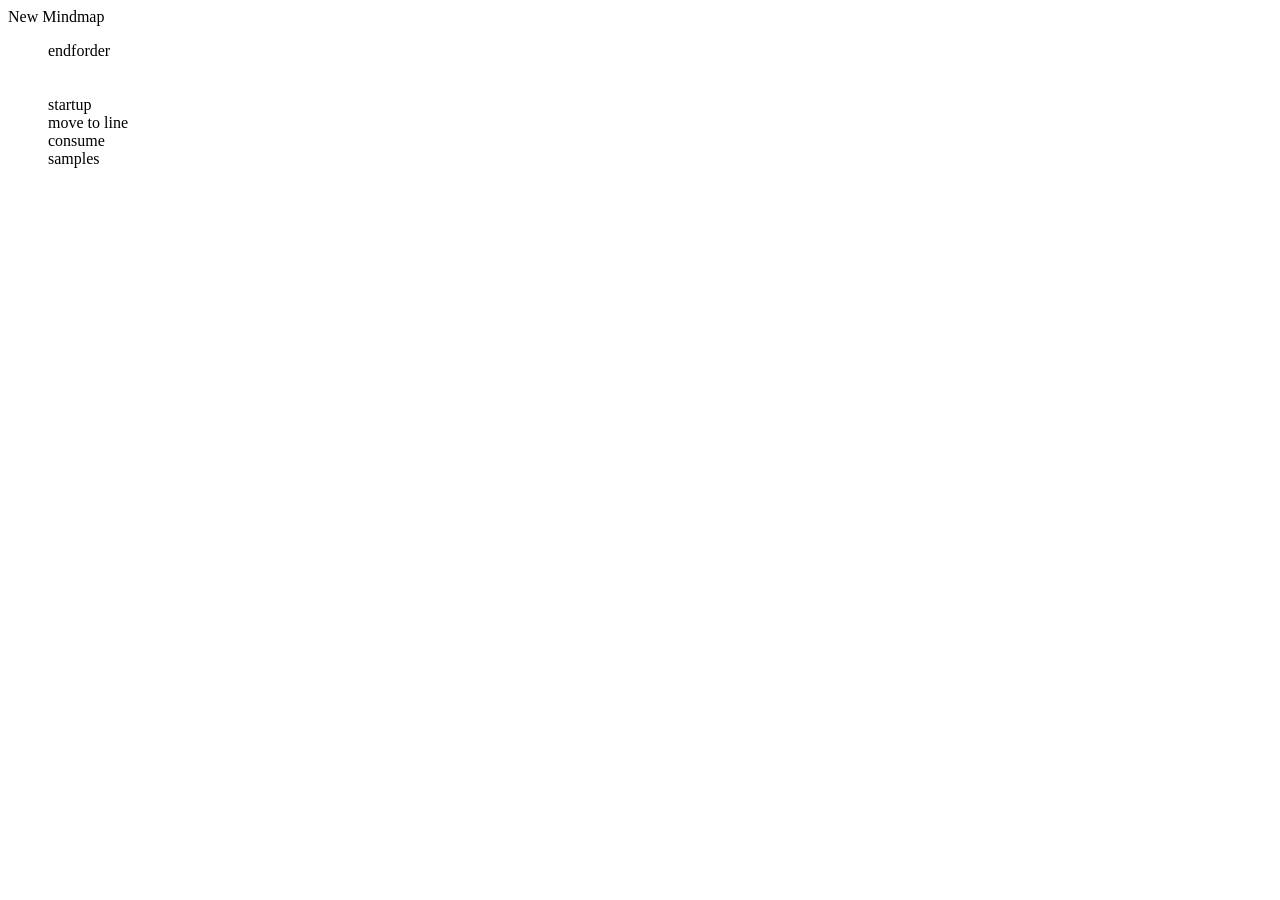
<file: hermeneutika.uk/public_html/line1.mm.html>
<!DOCTYPE HTML PUBLIC "-//W3C//DTD HTML 4.01 Transitional//EN" "http://www.w3.org/TR/html4/loose.dtd">
<html>
<head>
<title>New Mindmap</title>
<style type="text/css">
    li { list-style: none;  margin: 0; }
    p { margin: 0; }

    span.l { color: red; font-weight: bold; }

    a.mapnode:link {text-decoration: none; color: black; }
    a.mapnode:visited {text-decoration: none; color: black; }
    a.mapnode:active {text-decoration: none; color: black; }
    a.mapnode:hover {text-decoration: none; color: black; background: #eeeee0; }

</style>
<!-- ^ Position is not set to relative / absolute here because of Mozilla -->
</head>
<body>
<p>New Mindmap
<ul><li>endforder

</li>
<li>&nbsp;

</li>
<li>&nbsp;

</li>
<li>startup

</li>
<li>move to line

</li>
<li>consume

</li>
<li>samples

</li>

</ul></body>
</html>
</file>
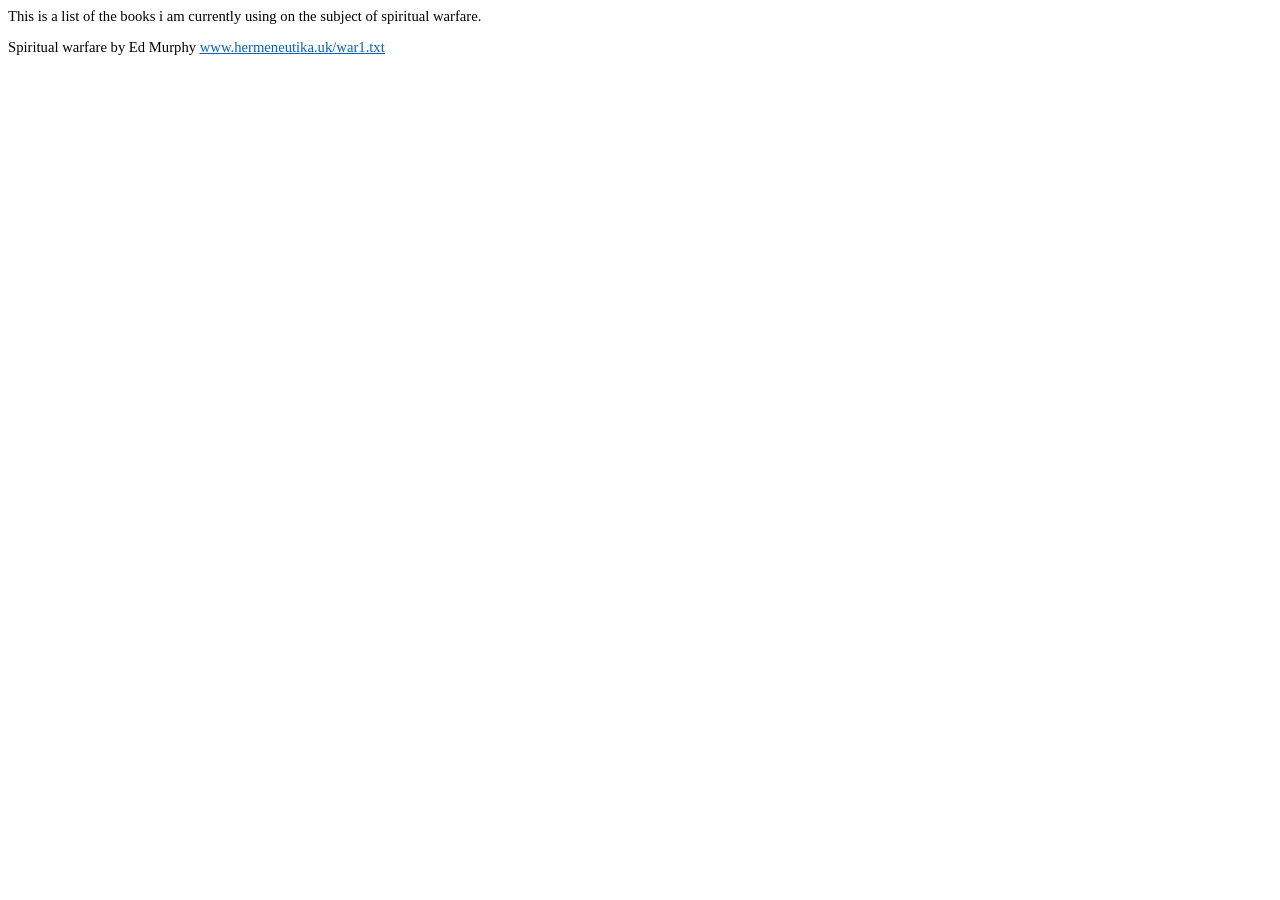
<file: hermeneutika.uk/public_html/war2-books.htm>
<html>
  <head>
    <meta http-equiv="Content-Type" content="text/html; charset=utf-16" />
  </head>
  <body>
    <div
      style="
        text-align: Left;
        font-family: Segoe UI;
        font-style: normal;
        font-weight: normal;
        font-size: 12;
        color: #000000;
      "
    >
      <p style="font-size: 14.666666666666666; margin: 0 0 14 0">
        <span
          ><span
            >This is a list of the books i am currently using on the subject of
            spiritual warfare.
          </span></span
        >
      </p>
      <p />
      <p style="font-size: 14.666666666666666; margin: 0 0 14 0">
        <span><span>Spiritual warfare by Ed Murphy </span></span
        ><a
          href="http://www.hermeneutika.uk/war1.txt"
          style="color: #6d6d6d; text-decoration: underline"
          ><span STYLE="color:#0563C1;text-decoration:underline;"
            ><span>www.hermeneutika.uk/war1.txt</span></span
          ></a
        >
      </p>
      <p />
      <p />
      <p />
      <p />
    </div>
  </body>
</html>
</file>
<file: hermeneutika.uk/public_html/menu.css>
/* nav */
.nav-menu,
.nav-menu ul,
.nav-menu li,
.nav-menu a {
  margin: 0;
  padding: 0;
  line-height: normal;
  list-style: none;
  display: block;
  position: relative;
}
.nav-menu ul {
  opacity: 0;
  position: absolute;
  top: 100%;
  left: -9999px;
  z-index: 999;
  -webkit-transition: opacity 0.3s;
  transition: opacity 0.3s;
}
.nav-menu li:hover > ul {
  left: 0;
  opacity: 1;
  z-index: 1000;
}
.nav-menu ul li:hover > ul {
  top: 0;
  left: 100%;
}
.nav-menu li {
  cursor: default;
  float: left;
  white-space: nowrap;
}
.nav-menu ul li {
  float: none;
}

/* sub width */
.nav-menu ul {
  min-width: 1em;
  -webkit-box-shadow: 2px 2px 2px rgba(0, 0, 0, 0.25);
  box-shadow: 2px 2px 2px rgba(0, 0, 0, 0.25);
}

/* center */
.nav-center {
  float: right;
  right: 50%;
}
.nav-center > li {
  left: 50%;
}

/* root */
.nav-menu a {
  padding: 0 10px;
  color: #5bc0de;
  font-weight: normal;
  font-size: 36px;
  line-height: 40px;
  text-decoration: none;
}

/* root: active */
.nav-menu > li > .nav-active {
  background-color: rgba(0, 0, 0, 0.05);
}

/* root: hover/persistence */
.nav-menu a:hover,
.nav-menu a:focus,
.nav-menu li:hover a {
  background: #555;
  color: #fff;
}

/* 2 */
.nav-menu li li a,
.nav-menu li:hover li a {
  padding: 8px 10px;
  background: #555;
  color: #fff;
  font-size: 12px;
  line-height: normal;
}

/* 2: hover/persistence */
.nav-menu li:hover li a:hover,
.nav-menu li:hover li a:focus,
.nav-menu li:hover li:hover a {
  background: #444;
}

/* 3 */
.nav-menu li:hover li:hover li a {
  background: #444;
}

/* 3: hover/persistence */
.nav-menu li:hover li:hover li a:hover,
.nav-menu li:hover li:hover li a:focus,
.nav-menu li:hover li:hover li:hover a {
  background: #333;
}

/* 4 */
.nav-menu li:hover li:hover li:hover li a {
  background: #333;
}

/* 4: hover */
.nav-menu li:hover li:hover li:hover li a:hover,
.nav-menu li:hover li:hover li:hover li a:focus {
  background: #222;
}

/* vertical */
.nav-vertical {
  max-width: 220px;
}
.nav-vertical ul {
  top: 0;
  left: -9999px;
}
.nav-vertical li {
  width: 100%;
  float: none;
}
.nav-vertical li:hover > ul {
  left: 100%;
}
</file>
<file: hermeneutika.uk/public_html/header.css>
* {
  margin: 0;
  border: 0;
  padding: 0;
  font-size: 100%;
}
body {
  padding: 2em;
  font: 14px Arial, sans-serif;
  background: #fff;
  color: #333;
}

a {
  color: #428bca;
  text-decoration: none;
}
a:hover,
a:focus {
  color: #999;
  text-decoration: none;
  outline: 0;
}

h1,
h2,
h3,
h4,
h5,
h6 {
  margin: 0 0 20px;
  font-size: 30px;
  line-height: 1.1;
}
h2 {
  font-size: 28px;
}
h3 {
  border-bottom: 1px solid #ddd;
  padding: 0 0 10px;
  font-size: 24px;
}
h4 {
  font-size: 20px;
}
h5 {
  font-size: 18px;
}
h6 {
  font-size: 16px;
}

p,
ul,
ol,
table {
  margin: 0 0 20px;
}
ul,
ol {
  margin: 0 0 20px 25px;
}
ul ul,
ul ol,
ol ol,
ol ul {
  margin-bottom: 0;
}
table table {
  margin-bottom: 0;
}
hr {
  margin: 0 0 19px;
  border: 0 none;
  border-top: 1px solid #ddd;
  height: 0;
  background: transparent;
  color: transparent;
  -webkit-box-sizing: border-box;
  box-sizing: border-box;
}
nav {
  margin: 0 0 20px;
}
nav:before,
nav:after {
  content: " ";
  display: table;
}
nav:after {
  clear: both;
}

.container {
  margin: 0 auto;
  max-width: 940px;
}
</file>
<file: hermeneutika.uk/public_html/site.css>
body {
  background-color: blue;
}
body h3 {
  text-align: center;
  color: white;
}
body p a {
  color: white;
}

body {
  color: white;
}
</file>
